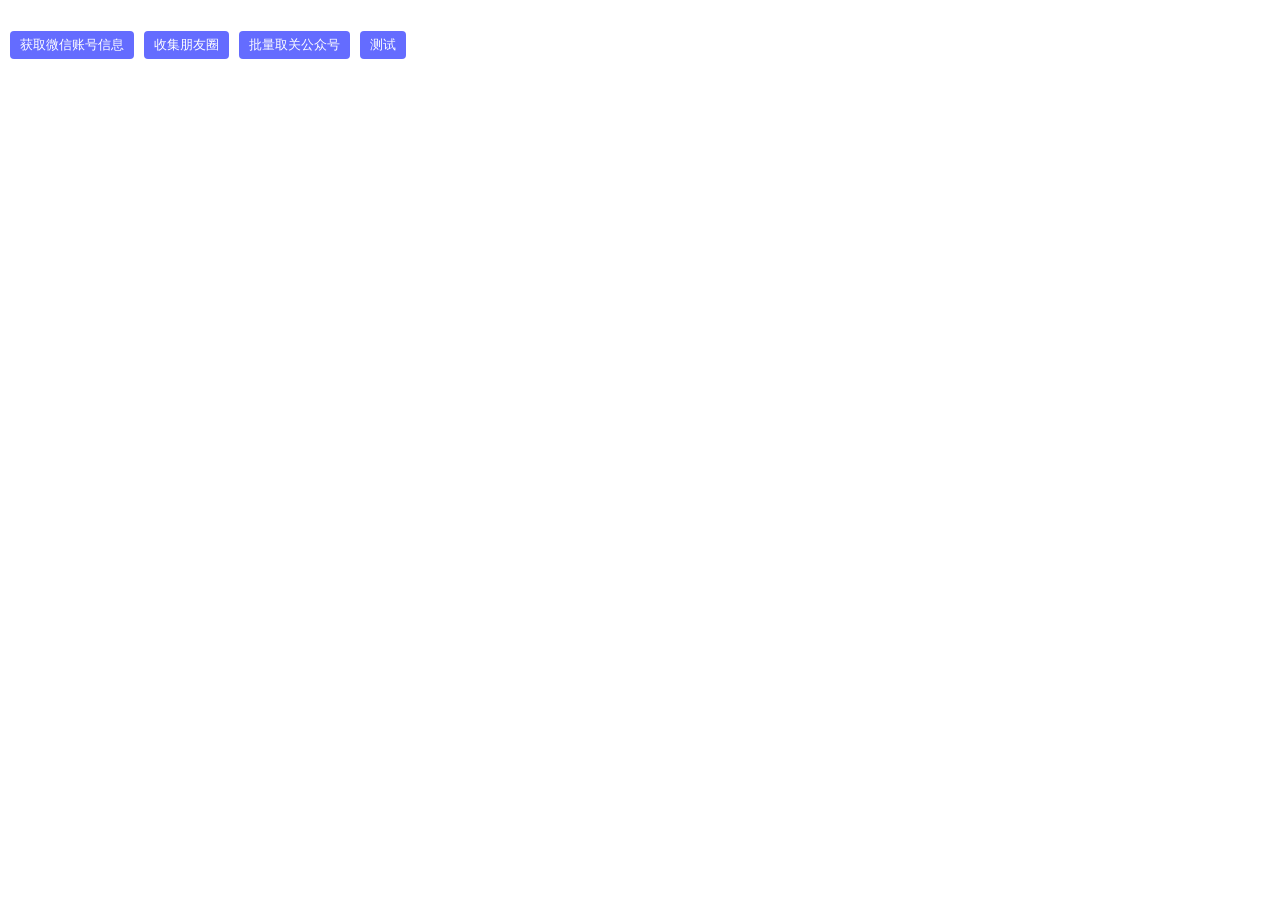
<file: app/src/main/assets/assistsx-simple/index.html>
<!doctype html>
<html lang="en">
  <head>
    <meta charset="UTF-8" />
    <link rel="icon" type="image/svg+xml" href="./vite.svg" />
    <meta name="viewport" content="width=device-width, initial-scale=1.0" />
    <title>Vite + Vue</title>
    <script type="module" crossorigin src="./assets/index-DXxGADv3.js"></script>
    <link rel="stylesheet" crossorigin href="./assets/index-w93rm0as.css">
  </head>
  <body>
    <div id="app"></div>
  </body>
</html>
</file>
<file: app/src/main/assets/assistsx-simple/assets/index-w93rm0as.css>
@charset "UTF-8";:root{--el-color-white:#ffffff;--el-color-black:#000000;--el-color-primary-rgb:64,158,255;--el-color-success-rgb:103,194,58;--el-color-warning-rgb:230,162,60;--el-color-danger-rgb:245,108,108;--el-color-error-rgb:245,108,108;--el-color-info-rgb:144,147,153;--el-font-size-extra-large:20px;--el-font-size-large:18px;--el-font-size-medium:16px;--el-font-size-base:14px;--el-font-size-small:13px;--el-font-size-extra-small:12px;--el-font-family:"Helvetica Neue",Helvetica,"PingFang SC","Hiragino Sans GB","Microsoft YaHei","微软雅黑",Arial,sans-serif;--el-font-weight-primary:500;--el-font-line-height-primary:24px;--el-index-normal:1;--el-index-top:1000;--el-index-popper:2000;--el-border-radius-base:4px;--el-border-radius-small:2px;--el-border-radius-round:20px;--el-border-radius-circle:100%;--el-transition-duration:.3s;--el-transition-duration-fast:.2s;--el-transition-function-ease-in-out-bezier:cubic-bezier(.645,.045,.355,1);--el-transition-function-fast-bezier:cubic-bezier(.23,1,.32,1);--el-transition-all:all var(--el-transition-duration) var(--el-transition-function-ease-in-out-bezier);--el-transition-fade:opacity var(--el-transition-duration) var(--el-transition-function-fast-bezier);--el-transition-md-fade:transform var(--el-transition-duration) var(--el-transition-function-fast-bezier),opacity var(--el-transition-duration) var(--el-transition-function-fast-bezier);--el-transition-fade-linear:opacity var(--el-transition-duration-fast) linear;--el-transition-border:border-color var(--el-transition-duration-fast) var(--el-transition-function-ease-in-out-bezier);--el-transition-box-shadow:box-shadow var(--el-transition-duration-fast) var(--el-transition-function-ease-in-out-bezier);--el-transition-color:color var(--el-transition-duration-fast) var(--el-transition-function-ease-in-out-bezier);--el-component-size-large:40px;--el-component-size:32px;--el-component-size-small:24px;color-scheme:light;--el-color-primary:#409eff;--el-color-primary-light-3:rgb(121.3,187.1,255);--el-color-primary-light-5:rgb(159.5,206.5,255);--el-color-primary-light-7:rgb(197.7,225.9,255);--el-color-primary-light-8:rgb(216.8,235.6,255);--el-color-primary-light-9:rgb(235.9,245.3,255);--el-color-primary-dark-2:rgb(51.2,126.4,204);--el-color-success:#67c23a;--el-color-success-light-3:rgb(148.6,212.3,117.1);--el-color-success-light-5:rgb(179,224.5,156.5);--el-color-success-light-7:rgb(209.4,236.7,195.9);--el-color-success-light-8:rgb(224.6,242.8,215.6);--el-color-success-light-9:rgb(239.8,248.9,235.3);--el-color-success-dark-2:rgb(82.4,155.2,46.4);--el-color-warning:#e6a23c;--el-color-warning-light-3:rgb(237.5,189.9,118.5);--el-color-warning-light-5:rgb(242.5,208.5,157.5);--el-color-warning-light-7:rgb(247.5,227.1,196.5);--el-color-warning-light-8:rgb(250,236.4,216);--el-color-warning-light-9:rgb(252.5,245.7,235.5);--el-color-warning-dark-2:rgb(184,129.6,48);--el-color-danger:#f56c6c;--el-color-danger-light-3:rgb(248,152.1,152.1);--el-color-danger-light-5:rgb(250,181.5,181.5);--el-color-danger-light-7:rgb(252,210.9,210.9);--el-color-danger-light-8:rgb(253,225.6,225.6);--el-color-danger-light-9:rgb(254,240.3,240.3);--el-color-danger-dark-2:rgb(196,86.4,86.4);--el-color-error:#f56c6c;--el-color-error-light-3:rgb(248,152.1,152.1);--el-color-error-light-5:rgb(250,181.5,181.5);--el-color-error-light-7:rgb(252,210.9,210.9);--el-color-error-light-8:rgb(253,225.6,225.6);--el-color-error-light-9:rgb(254,240.3,240.3);--el-color-error-dark-2:rgb(196,86.4,86.4);--el-color-info:#909399;--el-color-info-light-3:rgb(177.3,179.4,183.6);--el-color-info-light-5:rgb(199.5,201,204);--el-color-info-light-7:rgb(221.7,222.6,224.4);--el-color-info-light-8:rgb(232.8,233.4,234.6);--el-color-info-light-9:rgb(243.9,244.2,244.8);--el-color-info-dark-2:rgb(115.2,117.6,122.4);--el-bg-color:#ffffff;--el-bg-color-page:#f2f3f5;--el-bg-color-overlay:#ffffff;--el-text-color-primary:#303133;--el-text-color-regular:#606266;--el-text-color-secondary:#909399;--el-text-color-placeholder:#a8abb2;--el-text-color-disabled:#c0c4cc;--el-border-color:#dcdfe6;--el-border-color-light:#e4e7ed;--el-border-color-lighter:#ebeef5;--el-border-color-extra-light:#f2f6fc;--el-border-color-dark:#d4d7de;--el-border-color-darker:#cdd0d6;--el-fill-color:#f0f2f5;--el-fill-color-light:#f5f7fa;--el-fill-color-lighter:#fafafa;--el-fill-color-extra-light:#fafcff;--el-fill-color-dark:#ebedf0;--el-fill-color-darker:#e6e8eb;--el-fill-color-blank:#ffffff;--el-box-shadow:0px 12px 32px 4px rgba(0,0,0,.04),0px 8px 20px rgba(0,0,0,.08);--el-box-shadow-light:0px 0px 12px rgba(0,0,0,.12);--el-box-shadow-lighter:0px 0px 6px rgba(0,0,0,.12);--el-box-shadow-dark:0px 16px 48px 16px rgba(0,0,0,.08),0px 12px 32px rgba(0,0,0,.12),0px 8px 16px -8px rgba(0,0,0,.16);--el-disabled-bg-color:var(--el-fill-color-light);--el-disabled-text-color:var(--el-text-color-placeholder);--el-disabled-border-color:var(--el-border-color-light);--el-overlay-color:rgba(0,0,0,.8);--el-overlay-color-light:rgba(0,0,0,.7);--el-overlay-color-lighter:rgba(0,0,0,.5);--el-mask-color:rgba(255,255,255,.9);--el-mask-color-extra-light:rgba(255,255,255,.3);--el-border-width:1px;--el-border-style:solid;--el-border-color-hover:var(--el-text-color-disabled);--el-border:var(--el-border-width) var(--el-border-style) var(--el-border-color);--el-svg-monochrome-grey:var(--el-border-color)}.fade-in-linear-enter-active,.fade-in-linear-leave-active{transition:var(--el-transition-fade-linear)}.fade-in-linear-enter-from,.fade-in-linear-leave-to{opacity:0}.el-fade-in-linear-enter-active,.el-fade-in-linear-leave-active{transition:var(--el-transition-fade-linear)}.el-fade-in-linear-enter-from,.el-fade-in-linear-leave-to{opacity:0}.el-fade-in-enter-active,.el-fade-in-leave-active{transition:all var(--el-transition-duration) cubic-bezier(.55,0,.1,1)}.el-fade-in-enter-from,.el-fade-in-leave-active{opacity:0}.el-zoom-in-center-enter-active,.el-zoom-in-center-leave-active{transition:all var(--el-transition-duration) cubic-bezier(.55,0,.1,1)}.el-zoom-in-center-enter-from,.el-zoom-in-center-leave-active{opacity:0;transform:scaleX(0)}.el-zoom-in-top-enter-active,.el-zoom-in-top-leave-active{opacity:1;transform:scaleY(1);transform-origin:center top;transition:var(--el-transition-md-fade)}.el-zoom-in-top-enter-active[data-popper-placement^=top],.el-zoom-in-top-leave-active[data-popper-placement^=top]{transform-origin:center bottom}.el-zoom-in-top-enter-from,.el-zoom-in-top-leave-active{opacity:0;transform:scaleY(0)}.el-zoom-in-bottom-enter-active,.el-zoom-in-bottom-leave-active{opacity:1;transform:scaleY(1);transform-origin:center bottom;transition:var(--el-transition-md-fade)}.el-zoom-in-bottom-enter-from,.el-zoom-in-bottom-leave-active{opacity:0;transform:scaleY(0)}.el-zoom-in-left-enter-active,.el-zoom-in-left-leave-active{opacity:1;transform:scale(1);transform-origin:top left;transition:var(--el-transition-md-fade)}.el-zoom-in-left-enter-from,.el-zoom-in-left-leave-active{opacity:0;transform:scale(.45)}.collapse-transition{transition:var(--el-transition-duration) height ease-in-out,var(--el-transition-duration) padding-top ease-in-out,var(--el-transition-duration) padding-bottom ease-in-out}.el-collapse-transition-enter-active,.el-collapse-transition-leave-active{transition:var(--el-transition-duration) max-height ease-in-out,var(--el-transition-duration) padding-top ease-in-out,var(--el-transition-duration) padding-bottom ease-in-out}.horizontal-collapse-transition{transition:var(--el-transition-duration) width ease-in-out,var(--el-transition-duration) padding-left ease-in-out,var(--el-transition-duration) padding-right ease-in-out}.el-list-enter-active,.el-list-leave-active{transition:all 1s}.el-list-enter-from,.el-list-leave-to{opacity:0;transform:translateY(-30px)}.el-list-leave-active{position:absolute!important}.el-opacity-transition{transition:opacity var(--el-transition-duration) cubic-bezier(.55,0,.1,1)}.el-icon-loading{animation:rotating 2s linear infinite}.el-icon--right{margin-left:5px}.el-icon--left{margin-right:5px}@keyframes rotating{0%{transform:rotate(0)}to{transform:rotate(1turn)}}.el-icon{--color:inherit;align-items:center;display:inline-flex;height:1em;justify-content:center;line-height:1em;position:relative;width:1em;fill:currentColor;color:var(--color);font-size:inherit}.el-icon.is-loading{animation:rotating 2s linear infinite}.el-icon svg{height:1em;width:1em}.el-affix--fixed{position:fixed}.el-alert{--el-alert-padding:8px 16px;--el-alert-border-radius-base:var(--el-border-radius-base);--el-alert-title-font-size:14px;--el-alert-title-with-description-font-size:16px;--el-alert-description-font-size:14px;--el-alert-close-font-size:16px;--el-alert-close-customed-font-size:14px;--el-alert-icon-size:16px;--el-alert-icon-large-size:28px;align-items:center;background-color:var(--el-color-white);border-radius:var(--el-alert-border-radius-base);box-sizing:border-box;display:flex;margin:0;opacity:1;overflow:hidden;padding:var(--el-alert-padding);position:relative;transition:opacity var(--el-transition-duration-fast);width:100%}.el-alert.is-light .el-alert__close-btn{color:var(--el-text-color-placeholder)}.el-alert.is-dark .el-alert__close-btn,.el-alert.is-dark .el-alert__description{color:var(--el-color-white)}.el-alert.is-center{justify-content:center}.el-alert--success{--el-alert-bg-color:var(--el-color-success-light-9)}.el-alert--success.is-light{background-color:var(--el-alert-bg-color)}.el-alert--success.is-light,.el-alert--success.is-light .el-alert__description{color:var(--el-color-success)}.el-alert--success.is-dark{background-color:var(--el-color-success);color:var(--el-color-white)}.el-alert--info{--el-alert-bg-color:var(--el-color-info-light-9)}.el-alert--info.is-light{background-color:var(--el-alert-bg-color)}.el-alert--info.is-light,.el-alert--info.is-light .el-alert__description{color:var(--el-color-info)}.el-alert--info.is-dark{background-color:var(--el-color-info);color:var(--el-color-white)}.el-alert--warning{--el-alert-bg-color:var(--el-color-warning-light-9)}.el-alert--warning.is-light{background-color:var(--el-alert-bg-color)}.el-alert--warning.is-light,.el-alert--warning.is-light .el-alert__description{color:var(--el-color-warning)}.el-alert--warning.is-dark{background-color:var(--el-color-warning);color:var(--el-color-white)}.el-alert--error{--el-alert-bg-color:var(--el-color-error-light-9)}.el-alert--error.is-light{background-color:var(--el-alert-bg-color)}.el-alert--error.is-light,.el-alert--error.is-light .el-alert__description{color:var(--el-color-error)}.el-alert--error.is-dark{background-color:var(--el-color-error);color:var(--el-color-white)}.el-alert__content{display:flex;flex-direction:column;gap:4px}.el-alert .el-alert__icon{font-size:var(--el-alert-icon-size);margin-right:8px;width:var(--el-alert-icon-size)}.el-alert .el-alert__icon.is-big{font-size:var(--el-alert-icon-large-size);margin-right:12px;width:var(--el-alert-icon-large-size)}.el-alert__title{font-size:var(--el-alert-title-font-size);line-height:24px}.el-alert__title.with-description{font-size:var(--el-alert-title-with-description-font-size)}.el-alert .el-alert__description{font-size:var(--el-alert-description-font-size);margin:0}.el-alert .el-alert__close-btn{cursor:pointer;font-size:var(--el-alert-close-font-size);opacity:1;position:absolute;right:16px;top:12px}.el-alert .el-alert__close-btn.is-customed{font-size:var(--el-alert-close-customed-font-size);font-style:normal;line-height:24px;top:8px}.el-alert-fade-enter-from,.el-alert-fade-leave-active{opacity:0}.el-aside{box-sizing:border-box;flex-shrink:0;overflow:auto;width:var(--el-aside-width,300px)}.el-autocomplete{--el-input-text-color:var(--el-text-color-regular);--el-input-border:var(--el-border);--el-input-hover-border:var(--el-border-color-hover);--el-input-focus-border:var(--el-color-primary);--el-input-transparent-border:0 0 0 1px transparent inset;--el-input-border-color:var(--el-border-color);--el-input-border-radius:var(--el-border-radius-base);--el-input-bg-color:var(--el-fill-color-blank);--el-input-icon-color:var(--el-text-color-placeholder);--el-input-placeholder-color:var(--el-text-color-placeholder);--el-input-hover-border-color:var(--el-border-color-hover);--el-input-clear-hover-color:var(--el-text-color-secondary);--el-input-focus-border-color:var(--el-color-primary);--el-input-width:100%;display:inline-block;position:relative;width:var(--el-input-width)}.el-autocomplete__popper.el-popper{background:var(--el-bg-color-overlay);box-shadow:var(--el-box-shadow-light)}.el-autocomplete__popper.el-popper,.el-autocomplete__popper.el-popper .el-popper__arrow:before{border:1px solid var(--el-border-color-light)}.el-autocomplete__popper.el-popper[data-popper-placement^=top] .el-popper__arrow:before{border-left-color:transparent;border-top-color:transparent}.el-autocomplete__popper.el-popper[data-popper-placement^=bottom] .el-popper__arrow:before{border-bottom-color:transparent;border-right-color:transparent}.el-autocomplete__popper.el-popper[data-popper-placement^=left] .el-popper__arrow:before{border-bottom-color:transparent;border-left-color:transparent}.el-autocomplete__popper.el-popper[data-popper-placement^=right] .el-popper__arrow:before{border-right-color:transparent;border-top-color:transparent}.el-autocomplete-suggestion{border-radius:var(--el-border-radius-base);box-sizing:border-box}.el-autocomplete-suggestion__wrap{box-sizing:border-box;max-height:280px;padding:10px 0}.el-autocomplete-suggestion__list{margin:0;padding:0}.el-autocomplete-suggestion li{color:var(--el-text-color-regular);cursor:pointer;font-size:var(--el-font-size-base);line-height:34px;list-style:none;margin:0;overflow:hidden;padding:0 20px;text-align:left;text-overflow:ellipsis;white-space:nowrap}.el-autocomplete-suggestion li.highlighted,.el-autocomplete-suggestion li:hover{background-color:var(--el-fill-color-light)}.el-autocomplete-suggestion li.divider{border-top:1px solid var(--el-color-black);margin-top:6px}.el-autocomplete-suggestion li.divider:last-child{margin-bottom:-6px}.el-autocomplete-suggestion.is-loading li{color:var(--el-text-color-secondary);font-size:20px;height:100px;line-height:100px;text-align:center}.el-autocomplete-suggestion.is-loading li:after{content:"";display:inline-block;height:100%;vertical-align:middle}.el-autocomplete-suggestion.is-loading li:hover{background-color:var(--el-bg-color-overlay)}.el-autocomplete-suggestion.is-loading .el-icon-loading{vertical-align:middle}.el-avatar{--el-avatar-text-color:var(--el-color-white);--el-avatar-bg-color:var(--el-text-color-disabled);--el-avatar-text-size:14px;--el-avatar-icon-size:18px;--el-avatar-border-radius:var(--el-border-radius-base);--el-avatar-size-large:56px;--el-avatar-size-small:24px;--el-avatar-size:40px;align-items:center;background:var(--el-avatar-bg-color);box-sizing:border-box;color:var(--el-avatar-text-color);display:inline-flex;font-size:var(--el-avatar-text-size);height:var(--el-avatar-size);justify-content:center;outline:none;overflow:hidden;text-align:center;width:var(--el-avatar-size)}.el-avatar>img{display:block;height:100%;width:100%}.el-avatar--circle{border-radius:50%}.el-avatar--square{border-radius:var(--el-avatar-border-radius)}.el-avatar--icon{font-size:var(--el-avatar-icon-size)}.el-avatar--small{--el-avatar-size:24px}.el-avatar--large{--el-avatar-size:56px}.el-backtop{--el-backtop-bg-color:var(--el-bg-color-overlay);--el-backtop-text-color:var(--el-color-primary);--el-backtop-hover-bg-color:var(--el-border-color-extra-light);align-items:center;background-color:var(--el-backtop-bg-color);border-radius:50%;box-shadow:var(--el-box-shadow-lighter);color:var(--el-backtop-text-color);cursor:pointer;display:flex;font-size:20px;height:40px;justify-content:center;position:fixed;width:40px;z-index:5}.el-backtop:hover{background-color:var(--el-backtop-hover-bg-color)}.el-backtop__icon{font-size:20px}.el-badge{--el-badge-bg-color:var(--el-color-danger);--el-badge-radius:10px;--el-badge-font-size:12px;--el-badge-padding:6px;--el-badge-size:18px;display:inline-block;position:relative;vertical-align:middle;width:-moz-fit-content;width:fit-content}.el-badge__content{align-items:center;background-color:var(--el-badge-bg-color);border:1px solid var(--el-bg-color);border-radius:var(--el-badge-radius);color:var(--el-color-white);display:inline-flex;font-size:var(--el-badge-font-size);height:var(--el-badge-size);justify-content:center;padding:0 var(--el-badge-padding);white-space:nowrap}.el-badge__content.is-fixed{position:absolute;right:calc(1px + var(--el-badge-size)/2);top:0;transform:translateY(-50%) translate(100%);z-index:var(--el-index-normal)}.el-badge__content.is-fixed.is-dot{right:5px}.el-badge__content.is-dot{border-radius:50%;height:8px;padding:0;right:0;width:8px}.el-badge__content.is-hide-zero{display:none}.el-badge__content--primary{background-color:var(--el-color-primary)}.el-badge__content--success{background-color:var(--el-color-success)}.el-badge__content--warning{background-color:var(--el-color-warning)}.el-badge__content--info{background-color:var(--el-color-info)}.el-badge__content--danger{background-color:var(--el-color-danger)}.el-breadcrumb{font-size:14px;line-height:1}.el-breadcrumb:after,.el-breadcrumb:before{content:"";display:table}.el-breadcrumb:after{clear:both}.el-breadcrumb__separator{color:var(--el-text-color-placeholder);font-weight:700;margin:0 9px}.el-breadcrumb__separator.el-icon{font-weight:400;margin:0 6px}.el-breadcrumb__separator.el-icon svg{vertical-align:middle}.el-breadcrumb__item{align-items:center;display:inline-flex;float:left}.el-breadcrumb__inner{color:var(--el-text-color-regular)}.el-breadcrumb__inner a,.el-breadcrumb__inner.is-link{color:var(--el-text-color-primary);font-weight:700;text-decoration:none;transition:var(--el-transition-color)}.el-breadcrumb__inner a:hover,.el-breadcrumb__inner.is-link:hover{color:var(--el-color-primary);cursor:pointer}.el-breadcrumb__item:last-child .el-breadcrumb__inner,.el-breadcrumb__item:last-child .el-breadcrumb__inner a,.el-breadcrumb__item:last-child .el-breadcrumb__inner a:hover,.el-breadcrumb__item:last-child .el-breadcrumb__inner:hover{color:var(--el-text-color-regular);cursor:text;font-weight:400}.el-breadcrumb__item:last-child .el-breadcrumb__separator{display:none}.el-button-group{display:inline-block;vertical-align:middle}.el-button-group:after,.el-button-group:before{content:"";display:table}.el-button-group:after{clear:both}.el-button-group>.el-button{float:left;position:relative}.el-button-group>.el-button+.el-button{margin-left:0}.el-button-group>.el-button:first-child{border-bottom-right-radius:0;border-top-right-radius:0}.el-button-group>.el-button:last-child{border-bottom-left-radius:0;border-top-left-radius:0}.el-button-group>.el-button:first-child:last-child{border-bottom-left-radius:var(--el-border-radius-base);border-bottom-right-radius:var(--el-border-radius-base);border-top-left-radius:var(--el-border-radius-base);border-top-right-radius:var(--el-border-radius-base)}.el-button-group>.el-button:first-child:last-child.is-round{border-radius:var(--el-border-radius-round)}.el-button-group>.el-button:first-child:last-child.is-circle{border-radius:50%}.el-button-group>.el-button:not(:first-child):not(:last-child){border-radius:0}.el-button-group>.el-button:not(:last-child){margin-right:-1px}.el-button-group>.el-button.is-active,.el-button-group>.el-button:active,.el-button-group>.el-button:focus,.el-button-group>.el-button:hover{z-index:1}.el-button-group>.el-dropdown>.el-button{border-bottom-left-radius:0;border-left-color:var(--el-button-divide-border-color);border-top-left-radius:0}.el-button-group .el-button--primary:first-child{border-right-color:var(--el-button-divide-border-color)}.el-button-group .el-button--primary:last-child{border-left-color:var(--el-button-divide-border-color)}.el-button-group .el-button--primary:not(:first-child):not(:last-child){border-left-color:var(--el-button-divide-border-color);border-right-color:var(--el-button-divide-border-color)}.el-button-group .el-button--success:first-child{border-right-color:var(--el-button-divide-border-color)}.el-button-group .el-button--success:last-child{border-left-color:var(--el-button-divide-border-color)}.el-button-group .el-button--success:not(:first-child):not(:last-child){border-left-color:var(--el-button-divide-border-color);border-right-color:var(--el-button-divide-border-color)}.el-button-group .el-button--warning:first-child{border-right-color:var(--el-button-divide-border-color)}.el-button-group .el-button--warning:last-child{border-left-color:var(--el-button-divide-border-color)}.el-button-group .el-button--warning:not(:first-child):not(:last-child){border-left-color:var(--el-button-divide-border-color);border-right-color:var(--el-button-divide-border-color)}.el-button-group .el-button--danger:first-child{border-right-color:var(--el-button-divide-border-color)}.el-button-group .el-button--danger:last-child{border-left-color:var(--el-button-divide-border-color)}.el-button-group .el-button--danger:not(:first-child):not(:last-child){border-left-color:var(--el-button-divide-border-color);border-right-color:var(--el-button-divide-border-color)}.el-button-group .el-button--info:first-child{border-right-color:var(--el-button-divide-border-color)}.el-button-group .el-button--info:last-child{border-left-color:var(--el-button-divide-border-color)}.el-button-group .el-button--info:not(:first-child):not(:last-child){border-left-color:var(--el-button-divide-border-color);border-right-color:var(--el-button-divide-border-color)}.el-button{--el-button-font-weight:var(--el-font-weight-primary);--el-button-border-color:var(--el-border-color);--el-button-bg-color:var(--el-fill-color-blank);--el-button-text-color:var(--el-text-color-regular);--el-button-disabled-text-color:var(--el-disabled-text-color);--el-button-disabled-bg-color:var(--el-fill-color-blank);--el-button-disabled-border-color:var(--el-border-color-light);--el-button-divide-border-color:rgba(255,255,255,.5);--el-button-hover-text-color:var(--el-color-primary);--el-button-hover-bg-color:var(--el-color-primary-light-9);--el-button-hover-border-color:var(--el-color-primary-light-7);--el-button-active-text-color:var(--el-button-hover-text-color);--el-button-active-border-color:var(--el-color-primary);--el-button-active-bg-color:var(--el-button-hover-bg-color);--el-button-outline-color:var(--el-color-primary-light-5);--el-button-hover-link-text-color:var(--el-text-color-secondary);--el-button-active-color:var(--el-text-color-primary);align-items:center;-webkit-appearance:none;background-color:var(--el-button-bg-color);border:var(--el-border);border-color:var(--el-button-border-color);box-sizing:border-box;color:var(--el-button-text-color);cursor:pointer;display:inline-flex;font-weight:var(--el-button-font-weight);height:32px;justify-content:center;line-height:1;outline:none;text-align:center;transition:.1s;-webkit-user-select:none;-moz-user-select:none;user-select:none;vertical-align:middle;white-space:nowrap}.el-button:hover{background-color:var(--el-button-hover-bg-color);border-color:var(--el-button-hover-border-color);color:var(--el-button-hover-text-color);outline:none}.el-button:active{background-color:var(--el-button-active-bg-color);border-color:var(--el-button-active-border-color);color:var(--el-button-active-text-color);outline:none}.el-button:focus-visible{outline:2px solid var(--el-button-outline-color);outline-offset:1px;transition:outline-offset 0s,outline 0s}.el-button>span{align-items:center;display:inline-flex}.el-button+.el-button{margin-left:12px}.el-button{border-radius:var(--el-border-radius-base);font-size:var(--el-font-size-base)}.el-button,.el-button.is-round{padding:8px 15px}.el-button::-moz-focus-inner{border:0}.el-button [class*=el-icon]+span{margin-left:6px}.el-button [class*=el-icon] svg{vertical-align:bottom}.el-button.is-plain{--el-button-hover-text-color:var(--el-color-primary);--el-button-hover-bg-color:var(--el-fill-color-blank);--el-button-hover-border-color:var(--el-color-primary)}.el-button.is-active{background-color:var(--el-button-active-bg-color);border-color:var(--el-button-active-border-color);color:var(--el-button-active-text-color);outline:none}.el-button.is-disabled,.el-button.is-disabled:hover{background-color:var(--el-button-disabled-bg-color);background-image:none;border-color:var(--el-button-disabled-border-color);color:var(--el-button-disabled-text-color);cursor:not-allowed}.el-button.is-loading{pointer-events:none;position:relative}.el-button.is-loading:before{background-color:var(--el-mask-color-extra-light);border-radius:inherit;bottom:-1px;content:"";left:-1px;pointer-events:none;position:absolute;right:-1px;top:-1px;z-index:1}.el-button.is-round{border-radius:var(--el-border-radius-round)}.el-button.is-circle{border-radius:50%;padding:8px;width:32px}.el-button.is-text{background-color:transparent;border:0 solid transparent;color:var(--el-button-text-color)}.el-button.is-text.is-disabled{background-color:transparent!important;color:var(--el-button-disabled-text-color)}.el-button.is-text:not(.is-disabled):hover{background-color:var(--el-fill-color-light)}.el-button.is-text:not(.is-disabled):focus-visible{outline:2px solid var(--el-button-outline-color);outline-offset:1px;transition:outline-offset 0s,outline 0s}.el-button.is-text:not(.is-disabled):active{background-color:var(--el-fill-color)}.el-button.is-text:not(.is-disabled).is-has-bg{background-color:var(--el-fill-color-light)}.el-button.is-text:not(.is-disabled).is-has-bg:hover{background-color:var(--el-fill-color)}.el-button.is-text:not(.is-disabled).is-has-bg:active{background-color:var(--el-fill-color-dark)}.el-button__text--expand{letter-spacing:.3em;margin-right:-.3em}.el-button.is-link{background:transparent;border-color:transparent;color:var(--el-button-text-color);height:auto;padding:2px}.el-button.is-link:hover{color:var(--el-button-hover-link-text-color)}.el-button.is-link.is-disabled{background-color:transparent!important;border-color:transparent!important;color:var(--el-button-disabled-text-color)}.el-button.is-link:not(.is-disabled):active,.el-button.is-link:not(.is-disabled):hover{background-color:transparent;border-color:transparent}.el-button.is-link:not(.is-disabled):active{color:var(--el-button-active-color)}.el-button--text{background:transparent;border-color:transparent;color:var(--el-color-primary);padding-left:0;padding-right:0}.el-button--text.is-disabled{background-color:transparent!important;border-color:transparent!important;color:var(--el-button-disabled-text-color)}.el-button--text:not(.is-disabled):hover{background-color:transparent;border-color:transparent;color:var(--el-color-primary-light-3)}.el-button--text:not(.is-disabled):active{background-color:transparent;border-color:transparent;color:var(--el-color-primary-dark-2)}.el-button__link--expand{letter-spacing:.3em;margin-right:-.3em}.el-button--primary{--el-button-text-color:var(--el-color-white);--el-button-bg-color:var(--el-color-primary);--el-button-border-color:var(--el-color-primary);--el-button-outline-color:var(--el-color-primary-light-5);--el-button-active-color:var(--el-color-primary-dark-2);--el-button-hover-text-color:var(--el-color-white);--el-button-hover-link-text-color:var(--el-color-primary-light-5);--el-button-hover-bg-color:var(--el-color-primary-light-3);--el-button-hover-border-color:var(--el-color-primary-light-3);--el-button-active-bg-color:var(--el-color-primary-dark-2);--el-button-active-border-color:var(--el-color-primary-dark-2);--el-button-disabled-text-color:var(--el-color-white);--el-button-disabled-bg-color:var(--el-color-primary-light-5);--el-button-disabled-border-color:var(--el-color-primary-light-5)}.el-button--primary.is-link,.el-button--primary.is-plain,.el-button--primary.is-text{--el-button-text-color:var(--el-color-primary);--el-button-bg-color:var(--el-color-primary-light-9);--el-button-border-color:var(--el-color-primary-light-5);--el-button-hover-text-color:var(--el-color-white);--el-button-hover-bg-color:var(--el-color-primary);--el-button-hover-border-color:var(--el-color-primary);--el-button-active-text-color:var(--el-color-white)}.el-button--primary.is-link.is-disabled,.el-button--primary.is-link.is-disabled:active,.el-button--primary.is-link.is-disabled:focus,.el-button--primary.is-link.is-disabled:hover,.el-button--primary.is-plain.is-disabled,.el-button--primary.is-plain.is-disabled:active,.el-button--primary.is-plain.is-disabled:focus,.el-button--primary.is-plain.is-disabled:hover,.el-button--primary.is-text.is-disabled,.el-button--primary.is-text.is-disabled:active,.el-button--primary.is-text.is-disabled:focus,.el-button--primary.is-text.is-disabled:hover{background-color:var(--el-color-primary-light-9);border-color:var(--el-color-primary-light-8);color:var(--el-color-primary-light-5)}.el-button--success{--el-button-text-color:var(--el-color-white);--el-button-bg-color:var(--el-color-success);--el-button-border-color:var(--el-color-success);--el-button-outline-color:var(--el-color-success-light-5);--el-button-active-color:var(--el-color-success-dark-2);--el-button-hover-text-color:var(--el-color-white);--el-button-hover-link-text-color:var(--el-color-success-light-5);--el-button-hover-bg-color:var(--el-color-success-light-3);--el-button-hover-border-color:var(--el-color-success-light-3);--el-button-active-bg-color:var(--el-color-success-dark-2);--el-button-active-border-color:var(--el-color-success-dark-2);--el-button-disabled-text-color:var(--el-color-white);--el-button-disabled-bg-color:var(--el-color-success-light-5);--el-button-disabled-border-color:var(--el-color-success-light-5)}.el-button--success.is-link,.el-button--success.is-plain,.el-button--success.is-text{--el-button-text-color:var(--el-color-success);--el-button-bg-color:var(--el-color-success-light-9);--el-button-border-color:var(--el-color-success-light-5);--el-button-hover-text-color:var(--el-color-white);--el-button-hover-bg-color:var(--el-color-success);--el-button-hover-border-color:var(--el-color-success);--el-button-active-text-color:var(--el-color-white)}.el-button--success.is-link.is-disabled,.el-button--success.is-link.is-disabled:active,.el-button--success.is-link.is-disabled:focus,.el-button--success.is-link.is-disabled:hover,.el-button--success.is-plain.is-disabled,.el-button--success.is-plain.is-disabled:active,.el-button--success.is-plain.is-disabled:focus,.el-button--success.is-plain.is-disabled:hover,.el-button--success.is-text.is-disabled,.el-button--success.is-text.is-disabled:active,.el-button--success.is-text.is-disabled:focus,.el-button--success.is-text.is-disabled:hover{background-color:var(--el-color-success-light-9);border-color:var(--el-color-success-light-8);color:var(--el-color-success-light-5)}.el-button--warning{--el-button-text-color:var(--el-color-white);--el-button-bg-color:var(--el-color-warning);--el-button-border-color:var(--el-color-warning);--el-button-outline-color:var(--el-color-warning-light-5);--el-button-active-color:var(--el-color-warning-dark-2);--el-button-hover-text-color:var(--el-color-white);--el-button-hover-link-text-color:var(--el-color-warning-light-5);--el-button-hover-bg-color:var(--el-color-warning-light-3);--el-button-hover-border-color:var(--el-color-warning-light-3);--el-button-active-bg-color:var(--el-color-warning-dark-2);--el-button-active-border-color:var(--el-color-warning-dark-2);--el-button-disabled-text-color:var(--el-color-white);--el-button-disabled-bg-color:var(--el-color-warning-light-5);--el-button-disabled-border-color:var(--el-color-warning-light-5)}.el-button--warning.is-link,.el-button--warning.is-plain,.el-button--warning.is-text{--el-button-text-color:var(--el-color-warning);--el-button-bg-color:var(--el-color-warning-light-9);--el-button-border-color:var(--el-color-warning-light-5);--el-button-hover-text-color:var(--el-color-white);--el-button-hover-bg-color:var(--el-color-warning);--el-button-hover-border-color:var(--el-color-warning);--el-button-active-text-color:var(--el-color-white)}.el-button--warning.is-link.is-disabled,.el-button--warning.is-link.is-disabled:active,.el-button--warning.is-link.is-disabled:focus,.el-button--warning.is-link.is-disabled:hover,.el-button--warning.is-plain.is-disabled,.el-button--warning.is-plain.is-disabled:active,.el-button--warning.is-plain.is-disabled:focus,.el-button--warning.is-plain.is-disabled:hover,.el-button--warning.is-text.is-disabled,.el-button--warning.is-text.is-disabled:active,.el-button--warning.is-text.is-disabled:focus,.el-button--warning.is-text.is-disabled:hover{background-color:var(--el-color-warning-light-9);border-color:var(--el-color-warning-light-8);color:var(--el-color-warning-light-5)}.el-button--danger{--el-button-text-color:var(--el-color-white);--el-button-bg-color:var(--el-color-danger);--el-button-border-color:var(--el-color-danger);--el-button-outline-color:var(--el-color-danger-light-5);--el-button-active-color:var(--el-color-danger-dark-2);--el-button-hover-text-color:var(--el-color-white);--el-button-hover-link-text-color:var(--el-color-danger-light-5);--el-button-hover-bg-color:var(--el-color-danger-light-3);--el-button-hover-border-color:var(--el-color-danger-light-3);--el-button-active-bg-color:var(--el-color-danger-dark-2);--el-button-active-border-color:var(--el-color-danger-dark-2);--el-button-disabled-text-color:var(--el-color-white);--el-button-disabled-bg-color:var(--el-color-danger-light-5);--el-button-disabled-border-color:var(--el-color-danger-light-5)}.el-button--danger.is-link,.el-button--danger.is-plain,.el-button--danger.is-text{--el-button-text-color:var(--el-color-danger);--el-button-bg-color:var(--el-color-danger-light-9);--el-button-border-color:var(--el-color-danger-light-5);--el-button-hover-text-color:var(--el-color-white);--el-button-hover-bg-color:var(--el-color-danger);--el-button-hover-border-color:var(--el-color-danger);--el-button-active-text-color:var(--el-color-white)}.el-button--danger.is-link.is-disabled,.el-button--danger.is-link.is-disabled:active,.el-button--danger.is-link.is-disabled:focus,.el-button--danger.is-link.is-disabled:hover,.el-button--danger.is-plain.is-disabled,.el-button--danger.is-plain.is-disabled:active,.el-button--danger.is-plain.is-disabled:focus,.el-button--danger.is-plain.is-disabled:hover,.el-button--danger.is-text.is-disabled,.el-button--danger.is-text.is-disabled:active,.el-button--danger.is-text.is-disabled:focus,.el-button--danger.is-text.is-disabled:hover{background-color:var(--el-color-danger-light-9);border-color:var(--el-color-danger-light-8);color:var(--el-color-danger-light-5)}.el-button--info{--el-button-text-color:var(--el-color-white);--el-button-bg-color:var(--el-color-info);--el-button-border-color:var(--el-color-info);--el-button-outline-color:var(--el-color-info-light-5);--el-button-active-color:var(--el-color-info-dark-2);--el-button-hover-text-color:var(--el-color-white);--el-button-hover-link-text-color:var(--el-color-info-light-5);--el-button-hover-bg-color:var(--el-color-info-light-3);--el-button-hover-border-color:var(--el-color-info-light-3);--el-button-active-bg-color:var(--el-color-info-dark-2);--el-button-active-border-color:var(--el-color-info-dark-2);--el-button-disabled-text-color:var(--el-color-white);--el-button-disabled-bg-color:var(--el-color-info-light-5);--el-button-disabled-border-color:var(--el-color-info-light-5)}.el-button--info.is-link,.el-button--info.is-plain,.el-button--info.is-text{--el-button-text-color:var(--el-color-info);--el-button-bg-color:var(--el-color-info-light-9);--el-button-border-color:var(--el-color-info-light-5);--el-button-hover-text-color:var(--el-color-white);--el-button-hover-bg-color:var(--el-color-info);--el-button-hover-border-color:var(--el-color-info);--el-button-active-text-color:var(--el-color-white)}.el-button--info.is-link.is-disabled,.el-button--info.is-link.is-disabled:active,.el-button--info.is-link.is-disabled:focus,.el-button--info.is-link.is-disabled:hover,.el-button--info.is-plain.is-disabled,.el-button--info.is-plain.is-disabled:active,.el-button--info.is-plain.is-disabled:focus,.el-button--info.is-plain.is-disabled:hover,.el-button--info.is-text.is-disabled,.el-button--info.is-text.is-disabled:active,.el-button--info.is-text.is-disabled:focus,.el-button--info.is-text.is-disabled:hover{background-color:var(--el-color-info-light-9);border-color:var(--el-color-info-light-8);color:var(--el-color-info-light-5)}.el-button--large{--el-button-size:40px;height:var(--el-button-size)}.el-button--large [class*=el-icon]+span{margin-left:8px}.el-button--large{border-radius:var(--el-border-radius-base);font-size:var(--el-font-size-base);padding:12px 19px}.el-button--large.is-round{padding:12px 19px}.el-button--large.is-circle{padding:12px;width:var(--el-button-size)}.el-button--small{--el-button-size:24px;height:var(--el-button-size)}.el-button--small [class*=el-icon]+span{margin-left:4px}.el-button--small{border-radius:calc(var(--el-border-radius-base) - 1px);font-size:12px;padding:5px 11px}.el-button--small.is-round{padding:5px 11px}.el-button--small.is-circle{padding:5px;width:var(--el-button-size)}.el-calendar{--el-calendar-border:var(--el-table-border,1px solid var(--el-border-color-lighter));--el-calendar-header-border-bottom:var(--el-calendar-border);--el-calendar-selected-bg-color:var(--el-color-primary-light-9);--el-calendar-cell-width:85px;background-color:var(--el-fill-color-blank)}.el-calendar__header{border-bottom:var(--el-calendar-header-border-bottom);display:flex;justify-content:space-between;padding:12px 20px}.el-calendar__title{align-self:center;color:var(--el-text-color)}.el-calendar__body{padding:12px 20px 35px}.el-calendar-table{table-layout:fixed;width:100%}.el-calendar-table thead th{color:var(--el-text-color-regular);font-weight:400;padding:12px 0}.el-calendar-table:not(.is-range) td.next,.el-calendar-table:not(.is-range) td.prev{color:var(--el-text-color-placeholder)}.el-calendar-table td{border-bottom:var(--el-calendar-border);border-right:var(--el-calendar-border);transition:background-color var(--el-transition-duration-fast) ease;vertical-align:top}.el-calendar-table td.is-selected{background-color:var(--el-calendar-selected-bg-color)}.el-calendar-table td.is-today{color:var(--el-color-primary)}.el-calendar-table tr:first-child td{border-top:var(--el-calendar-border)}.el-calendar-table tr td:first-child{border-left:var(--el-calendar-border)}.el-calendar-table tr.el-calendar-table__row--hide-border td{border-top:none}.el-calendar-table .el-calendar-day{box-sizing:border-box;height:var(--el-calendar-cell-width);padding:8px}.el-calendar-table .el-calendar-day:hover{background-color:var(--el-calendar-selected-bg-color);cursor:pointer}.el-card{--el-card-border-color:var(--el-border-color-light);--el-card-border-radius:4px;--el-card-padding:20px;--el-card-bg-color:var(--el-fill-color-blank);background-color:var(--el-card-bg-color);border:1px solid var(--el-card-border-color);border-radius:var(--el-card-border-radius);color:var(--el-text-color-primary);overflow:hidden;transition:var(--el-transition-duration)}.el-card.is-always-shadow,.el-card.is-hover-shadow:focus,.el-card.is-hover-shadow:hover{box-shadow:var(--el-box-shadow-light)}.el-card__header{border-bottom:1px solid var(--el-card-border-color);box-sizing:border-box;padding:calc(var(--el-card-padding) - 2px) var(--el-card-padding)}.el-card__body{padding:var(--el-card-padding)}.el-card__footer{border-top:1px solid var(--el-card-border-color);box-sizing:border-box;padding:calc(var(--el-card-padding) - 2px) var(--el-card-padding)}.el-carousel__item{display:inline-block;height:100%;left:0;overflow:hidden;position:absolute;top:0;width:100%}.el-carousel__item,.el-carousel__item.is-active{z-index:calc(var(--el-index-normal) - 1)}.el-carousel__item--card,.el-carousel__item.is-animating{transition:transform .4s ease-in-out}.el-carousel__item--card{width:50%}.el-carousel__item--card.is-in-stage{cursor:pointer;z-index:var(--el-index-normal)}.el-carousel__item--card.is-in-stage.is-hover .el-carousel__mask,.el-carousel__item--card.is-in-stage:hover .el-carousel__mask{opacity:.12}.el-carousel__item--card.is-active{z-index:calc(var(--el-index-normal) + 1)}.el-carousel__item--card-vertical{height:50%;width:100%}.el-carousel__mask{background-color:var(--el-color-white);height:100%;left:0;opacity:.24;position:absolute;top:0;transition:var(--el-transition-duration-fast);width:100%}.el-carousel{--el-carousel-arrow-font-size:12px;--el-carousel-arrow-size:36px;--el-carousel-arrow-background:rgba(31,45,61,.11);--el-carousel-arrow-hover-background:rgba(31,45,61,.23);--el-carousel-indicator-width:30px;--el-carousel-indicator-height:2px;--el-carousel-indicator-padding-horizontal:4px;--el-carousel-indicator-padding-vertical:12px;--el-carousel-indicator-out-color:var(--el-border-color-hover);position:relative}.el-carousel--horizontal,.el-carousel--vertical{overflow:hidden}.el-carousel__container{height:300px;position:relative}.el-carousel__arrow{align-items:center;background-color:var(--el-carousel-arrow-background);border:none;border-radius:50%;color:#fff;cursor:pointer;display:inline-flex;font-size:var(--el-carousel-arrow-font-size);height:var(--el-carousel-arrow-size);justify-content:center;margin:0;outline:none;padding:0;position:absolute;text-align:center;top:50%;transform:translateY(-50%);transition:var(--el-transition-duration);width:var(--el-carousel-arrow-size);z-index:10}.el-carousel__arrow--left{left:16px}.el-carousel__arrow--right{right:16px}.el-carousel__arrow:hover{background-color:var(--el-carousel-arrow-hover-background)}.el-carousel__arrow i{cursor:pointer}.el-carousel__indicators{list-style:none;margin:0;padding:0;position:absolute;z-index:calc(var(--el-index-normal) + 1)}.el-carousel__indicators--horizontal{bottom:0;left:50%;transform:translate(-50%)}.el-carousel__indicators--vertical{right:0;top:50%;transform:translateY(-50%)}.el-carousel__indicators--outside{bottom:calc(var(--el-carousel-indicator-height) + var(--el-carousel-indicator-padding-vertical)*2);position:static;text-align:center;transform:none}.el-carousel__indicators--outside .el-carousel__indicator:hover button{opacity:.64}.el-carousel__indicators--outside button{background-color:var(--el-carousel-indicator-out-color);opacity:.24}.el-carousel__indicators--right{right:0}.el-carousel__indicators--labels{left:0;right:0;text-align:center;transform:none}.el-carousel__indicators--labels .el-carousel__button{color:#000;font-size:12px;height:auto;padding:2px 18px;width:auto}.el-carousel__indicators--labels .el-carousel__indicator{padding:6px 4px}.el-carousel__indicator{background-color:transparent;cursor:pointer}.el-carousel__indicator:hover button{opacity:.72}.el-carousel__indicator--horizontal{display:inline-block;padding:var(--el-carousel-indicator-padding-vertical) var(--el-carousel-indicator-padding-horizontal)}.el-carousel__indicator--vertical{padding:var(--el-carousel-indicator-padding-horizontal) var(--el-carousel-indicator-padding-vertical)}.el-carousel__indicator--vertical .el-carousel__button{height:calc(var(--el-carousel-indicator-width)/2);width:var(--el-carousel-indicator-height)}.el-carousel__indicator.is-active button{opacity:1}.el-carousel__button{background-color:#fff;border:none;cursor:pointer;display:block;height:var(--el-carousel-indicator-height);margin:0;opacity:.48;outline:none;padding:0;transition:var(--el-transition-duration);width:var(--el-carousel-indicator-width)}.carousel-arrow-left-enter-from,.carousel-arrow-left-leave-active{opacity:0;transform:translateY(-50%) translate(-10px)}.carousel-arrow-right-enter-from,.carousel-arrow-right-leave-active{opacity:0;transform:translateY(-50%) translate(10px)}.el-transitioning{filter:url(#elCarouselHorizontal)}.el-transitioning-vertical{filter:url(#elCarouselVertical)}.el-cascader-panel{--el-cascader-menu-text-color:var(--el-text-color-regular);--el-cascader-menu-selected-text-color:var(--el-color-primary);--el-cascader-menu-fill:var(--el-bg-color-overlay);--el-cascader-menu-font-size:var(--el-font-size-base);--el-cascader-menu-radius:var(--el-border-radius-base);--el-cascader-menu-border:solid 1px var(--el-border-color-light);--el-cascader-menu-shadow:var(--el-box-shadow-light);--el-cascader-node-background-hover:var(--el-fill-color-light);--el-cascader-node-color-disabled:var(--el-text-color-placeholder);--el-cascader-color-empty:var(--el-text-color-placeholder);--el-cascader-tag-background:var(--el-fill-color);border-radius:var(--el-cascader-menu-radius);display:flex;font-size:var(--el-cascader-menu-font-size)}.el-cascader-panel.is-bordered{border:var(--el-cascader-menu-border);border-radius:var(--el-cascader-menu-radius)}.el-cascader-menu{border-right:var(--el-cascader-menu-border);box-sizing:border-box;color:var(--el-cascader-menu-text-color);min-width:180px}.el-cascader-menu:last-child{border-right:none}.el-cascader-menu:last-child .el-cascader-node{padding-right:20px}.el-cascader-menu__wrap.el-scrollbar__wrap{height:204px}.el-cascader-menu__list{box-sizing:border-box;list-style:none;margin:0;min-height:100%;padding:6px 0;position:relative}.el-cascader-menu__hover-zone{height:100%;left:0;pointer-events:none;position:absolute;top:0;width:100%}.el-cascader-menu__empty-text{align-items:center;color:var(--el-cascader-color-empty);display:flex;left:50%;position:absolute;top:50%;transform:translate(-50%,-50%)}.el-cascader-menu__empty-text .is-loading{margin-right:2px}.el-cascader-node{align-items:center;display:flex;height:34px;line-height:34px;outline:none;padding:0 30px 0 20px;position:relative}.el-cascader-node.is-selectable.in-active-path{color:var(--el-cascader-menu-text-color)}.el-cascader-node.in-active-path,.el-cascader-node.is-active,.el-cascader-node.is-selectable.in-checked-path{color:var(--el-cascader-menu-selected-text-color);font-weight:700}.el-cascader-node:not(.is-disabled){cursor:pointer}.el-cascader-node:not(.is-disabled):focus,.el-cascader-node:not(.is-disabled):hover{background:var(--el-cascader-node-background-hover)}.el-cascader-node.is-disabled{color:var(--el-cascader-node-color-disabled);cursor:not-allowed}.el-cascader-node__prefix{left:10px;position:absolute}.el-cascader-node__postfix{position:absolute;right:10px}.el-cascader-node__label{flex:1;overflow:hidden;padding:0 8px;text-align:left;text-overflow:ellipsis;white-space:nowrap}.el-cascader-node>.el-checkbox,.el-cascader-node>.el-radio{margin-right:0}.el-cascader-node>.el-radio .el-radio__label{padding-left:0}.el-cascader{--el-cascader-menu-text-color:var(--el-text-color-regular);--el-cascader-menu-selected-text-color:var(--el-color-primary);--el-cascader-menu-fill:var(--el-bg-color-overlay);--el-cascader-menu-font-size:var(--el-font-size-base);--el-cascader-menu-radius:var(--el-border-radius-base);--el-cascader-menu-border:solid 1px var(--el-border-color-light);--el-cascader-menu-shadow:var(--el-box-shadow-light);--el-cascader-node-background-hover:var(--el-fill-color-light);--el-cascader-node-color-disabled:var(--el-text-color-placeholder);--el-cascader-color-empty:var(--el-text-color-placeholder);--el-cascader-tag-background:var(--el-fill-color);display:inline-block;font-size:var(--el-font-size-base);line-height:32px;outline:none;position:relative;vertical-align:middle}.el-cascader:not(.is-disabled):hover .el-input__wrapper{box-shadow:0 0 0 1px var(--el-input-hover-border-color) inset;cursor:pointer}.el-cascader .el-input{cursor:pointer;display:flex}.el-cascader .el-input .el-input__inner{cursor:pointer;text-overflow:ellipsis}.el-cascader .el-input .el-input__suffix-inner .el-icon svg{vertical-align:middle}.el-cascader .el-input .icon-arrow-down{font-size:14px;transition:transform var(--el-transition-duration)}.el-cascader .el-input .icon-arrow-down.is-reverse{transform:rotate(180deg)}.el-cascader .el-input .icon-circle-close:hover{color:var(--el-input-clear-hover-color,var(--el-text-color-secondary))}.el-cascader .el-input.is-focus .el-input__wrapper{box-shadow:0 0 0 1px var(--el-input-focus-border-color,var(--el-color-primary)) inset}.el-cascader--large{font-size:14px;line-height:40px}.el-cascader--large .el-cascader__tags{gap:6px;padding:8px}.el-cascader--large .el-cascader__search-input{height:24px;margin-left:7px}.el-cascader--small{font-size:12px;line-height:24px}.el-cascader--small .el-cascader__tags{gap:4px;padding:2px}.el-cascader--small .el-cascader__search-input{height:20px;margin-left:5px}.el-cascader.is-disabled .el-cascader__label{color:var(--el-disabled-text-color);z-index:calc(var(--el-index-normal) + 1)}.el-cascader__dropdown{--el-cascader-menu-text-color:var(--el-text-color-regular);--el-cascader-menu-selected-text-color:var(--el-color-primary);--el-cascader-menu-fill:var(--el-bg-color-overlay);--el-cascader-menu-font-size:var(--el-font-size-base);--el-cascader-menu-radius:var(--el-border-radius-base);--el-cascader-menu-border:solid 1px var(--el-border-color-light);--el-cascader-menu-shadow:var(--el-box-shadow-light);--el-cascader-node-background-hover:var(--el-fill-color-light);--el-cascader-node-color-disabled:var(--el-text-color-placeholder);--el-cascader-color-empty:var(--el-text-color-placeholder);--el-cascader-tag-background:var(--el-fill-color);border-radius:var(--el-cascader-menu-radius);font-size:var(--el-cascader-menu-font-size)}.el-cascader__dropdown.el-popper{background:var(--el-cascader-menu-fill)}.el-cascader__dropdown.el-popper,.el-cascader__dropdown.el-popper .el-popper__arrow:before{border:var(--el-cascader-menu-border)}.el-cascader__dropdown.el-popper[data-popper-placement^=top] .el-popper__arrow:before{border-left-color:transparent;border-top-color:transparent}.el-cascader__dropdown.el-popper[data-popper-placement^=bottom] .el-popper__arrow:before{border-bottom-color:transparent;border-right-color:transparent}.el-cascader__dropdown.el-popper[data-popper-placement^=left] .el-popper__arrow:before{border-bottom-color:transparent;border-left-color:transparent}.el-cascader__dropdown.el-popper[data-popper-placement^=right] .el-popper__arrow:before{border-right-color:transparent;border-top-color:transparent}.el-cascader__dropdown.el-popper{box-shadow:var(--el-cascader-menu-shadow)}.el-cascader__tags{box-sizing:border-box;display:flex;flex-wrap:wrap;gap:6px;left:0;line-height:normal;padding:4px;position:absolute;right:30px;text-align:left;top:50%;transform:translateY(-50%)}.el-cascader__tags .el-tag{align-items:center;background:var(--el-cascader-tag-background);display:inline-flex;max-width:100%;text-overflow:ellipsis}.el-cascader__tags .el-tag.el-tag--dark,.el-cascader__tags .el-tag.el-tag--plain{background-color:var(--el-tag-bg-color)}.el-cascader__tags .el-tag:not(.is-hit){border-color:transparent}.el-cascader__tags .el-tag:not(.is-hit).el-tag--dark,.el-cascader__tags .el-tag:not(.is-hit).el-tag--plain{border-color:var(--el-tag-border-color)}.el-cascader__tags .el-tag>span{flex:1;line-height:normal;overflow:hidden;text-overflow:ellipsis}.el-cascader__tags .el-tag .el-icon-close{background-color:var(--el-text-color-placeholder);color:var(--el-color-white);flex:none}.el-cascader__tags .el-tag .el-icon-close:hover{background-color:var(--el-text-color-secondary)}.el-cascader__tags .el-tag+input{margin-left:0}.el-cascader__tags.is-validate{right:55px}.el-cascader__collapse-tags{white-space:normal;z-index:var(--el-index-normal)}.el-cascader__collapse-tags .el-tag{align-items:center;background:var(--el-fill-color);display:inline-flex;max-width:100%;text-overflow:ellipsis}.el-cascader__collapse-tags .el-tag.el-tag--dark,.el-cascader__collapse-tags .el-tag.el-tag--plain{background-color:var(--el-tag-bg-color)}.el-cascader__collapse-tags .el-tag:not(.is-hit){border-color:transparent}.el-cascader__collapse-tags .el-tag:not(.is-hit).el-tag--dark,.el-cascader__collapse-tags .el-tag:not(.is-hit).el-tag--plain{border-color:var(--el-tag-border-color)}.el-cascader__collapse-tags .el-tag>span{flex:1;line-height:normal;overflow:hidden;text-overflow:ellipsis}.el-cascader__collapse-tags .el-tag .el-icon-close{background-color:var(--el-text-color-placeholder);color:var(--el-color-white);flex:none}.el-cascader__collapse-tags .el-tag .el-icon-close:hover{background-color:var(--el-text-color-secondary)}.el-cascader__collapse-tags .el-tag+input{margin-left:0}.el-cascader__collapse-tags .el-tag{margin:2px 0}.el-cascader__suggestion-panel{border-radius:var(--el-cascader-menu-radius)}.el-cascader__suggestion-list{color:var(--el-cascader-menu-text-color);font-size:var(--el-font-size-base);margin:0;max-height:204px;padding:6px 0;text-align:center}.el-cascader__suggestion-item{align-items:center;cursor:pointer;display:flex;height:34px;justify-content:space-between;outline:none;padding:0 15px;text-align:left}.el-cascader__suggestion-item:focus,.el-cascader__suggestion-item:hover{background:var(--el-cascader-node-background-hover)}.el-cascader__suggestion-item.is-checked{color:var(--el-cascader-menu-selected-text-color);font-weight:700}.el-cascader__suggestion-item>span{margin-right:10px}.el-cascader__empty-text{color:var(--el-cascader-color-empty);margin:10px 0}.el-cascader__search-input{background:transparent;border:none;box-sizing:border-box;color:var(--el-cascader-menu-text-color);flex:1;height:24px;margin-left:7px;min-width:60px;outline:none;padding:0}.el-cascader__search-input::-moz-placeholder{color:transparent}.el-cascader__search-input::placeholder{color:transparent}.el-check-tag{background-color:var(--el-color-info-light-9);border-radius:var(--el-border-radius-base);color:var(--el-color-info);cursor:pointer;display:inline-block;font-size:var(--el-font-size-base);font-weight:700;line-height:var(--el-font-size-base);padding:7px 15px;transition:var(--el-transition-all)}.el-check-tag:hover{background-color:var(--el-color-info-light-7)}.el-check-tag.el-check-tag--primary.is-checked{background-color:var(--el-color-primary-light-8);color:var(--el-color-primary)}.el-check-tag.el-check-tag--primary.is-checked:hover{background-color:var(--el-color-primary-light-7)}.el-check-tag.el-check-tag--primary.is-checked.is-disabled{background-color:var(--el-color-primary-light-8);color:var(--el-disabled-text-color);cursor:not-allowed}.el-check-tag.el-check-tag--primary.is-checked.is-disabled:hover{background-color:var(--el-color-primary-light-8)}.el-check-tag.el-check-tag--primary.is-disabled{background-color:var(--el-color-info-light-9);color:var(--el-disabled-text-color);cursor:not-allowed}.el-check-tag.el-check-tag--primary.is-disabled:hover{background-color:var(--el-color-info-light-9)}.el-check-tag.el-check-tag--success.is-checked{background-color:var(--el-color-success-light-8);color:var(--el-color-success)}.el-check-tag.el-check-tag--success.is-checked:hover{background-color:var(--el-color-success-light-7)}.el-check-tag.el-check-tag--success.is-checked.is-disabled{background-color:var(--el-color-success-light-8);color:var(--el-disabled-text-color);cursor:not-allowed}.el-check-tag.el-check-tag--success.is-checked.is-disabled:hover{background-color:var(--el-color-success-light-8)}.el-check-tag.el-check-tag--success.is-disabled{color:var(--el-disabled-text-color);cursor:not-allowed}.el-check-tag.el-check-tag--success.is-disabled,.el-check-tag.el-check-tag--success.is-disabled:hover{background-color:var(--el-color-success-light-9)}.el-check-tag.el-check-tag--warning.is-checked{background-color:var(--el-color-warning-light-8);color:var(--el-color-warning)}.el-check-tag.el-check-tag--warning.is-checked:hover{background-color:var(--el-color-warning-light-7)}.el-check-tag.el-check-tag--warning.is-checked.is-disabled{background-color:var(--el-color-warning-light-8);color:var(--el-disabled-text-color);cursor:not-allowed}.el-check-tag.el-check-tag--warning.is-checked.is-disabled:hover{background-color:var(--el-color-warning-light-8)}.el-check-tag.el-check-tag--warning.is-disabled{color:var(--el-disabled-text-color);cursor:not-allowed}.el-check-tag.el-check-tag--warning.is-disabled,.el-check-tag.el-check-tag--warning.is-disabled:hover{background-color:var(--el-color-warning-light-9)}.el-check-tag.el-check-tag--danger.is-checked{background-color:var(--el-color-danger-light-8);color:var(--el-color-danger)}.el-check-tag.el-check-tag--danger.is-checked:hover{background-color:var(--el-color-danger-light-7)}.el-check-tag.el-check-tag--danger.is-checked.is-disabled{background-color:var(--el-color-danger-light-8);color:var(--el-disabled-text-color);cursor:not-allowed}.el-check-tag.el-check-tag--danger.is-checked.is-disabled:hover{background-color:var(--el-color-danger-light-8)}.el-check-tag.el-check-tag--danger.is-disabled{color:var(--el-disabled-text-color);cursor:not-allowed}.el-check-tag.el-check-tag--danger.is-disabled,.el-check-tag.el-check-tag--danger.is-disabled:hover{background-color:var(--el-color-danger-light-9)}.el-check-tag.el-check-tag--error.is-checked{background-color:var(--el-color-error-light-8);color:var(--el-color-error)}.el-check-tag.el-check-tag--error.is-checked:hover{background-color:var(--el-color-error-light-7)}.el-check-tag.el-check-tag--error.is-checked.is-disabled{background-color:var(--el-color-error-light-8);color:var(--el-disabled-text-color);cursor:not-allowed}.el-check-tag.el-check-tag--error.is-checked.is-disabled:hover{background-color:var(--el-color-error-light-8)}.el-check-tag.el-check-tag--error.is-disabled{color:var(--el-disabled-text-color);cursor:not-allowed}.el-check-tag.el-check-tag--error.is-disabled,.el-check-tag.el-check-tag--error.is-disabled:hover{background-color:var(--el-color-error-light-9)}.el-check-tag.el-check-tag--info.is-checked{background-color:var(--el-color-info-light-8);color:var(--el-color-info)}.el-check-tag.el-check-tag--info.is-checked:hover{background-color:var(--el-color-info-light-7)}.el-check-tag.el-check-tag--info.is-checked.is-disabled{background-color:var(--el-color-info-light-8);color:var(--el-disabled-text-color);cursor:not-allowed}.el-check-tag.el-check-tag--info.is-checked.is-disabled:hover{background-color:var(--el-color-info-light-8)}.el-check-tag.el-check-tag--info.is-disabled{color:var(--el-disabled-text-color);cursor:not-allowed}.el-check-tag.el-check-tag--info.is-disabled,.el-check-tag.el-check-tag--info.is-disabled:hover{background-color:var(--el-color-info-light-9)}.el-checkbox-button{--el-checkbox-button-checked-bg-color:var(--el-color-primary);--el-checkbox-button-checked-text-color:var(--el-color-white);--el-checkbox-button-checked-border-color:var(--el-color-primary);display:inline-block;position:relative}.el-checkbox-button__inner{-webkit-appearance:none;background:var(--el-button-bg-color,var(--el-fill-color-blank));border:var(--el-border);border-left-color:transparent;border-radius:0;box-sizing:border-box;color:var(--el-button-text-color,var(--el-text-color-regular));cursor:pointer;display:inline-block;font-size:var(--el-font-size-base);font-weight:var(--el-checkbox-font-weight);line-height:1;margin:0;outline:none;padding:8px 15px;position:relative;text-align:center;transition:var(--el-transition-all);-webkit-user-select:none;-moz-user-select:none;user-select:none;vertical-align:middle;white-space:nowrap}.el-checkbox-button__inner.is-round{padding:8px 15px}.el-checkbox-button__inner:hover{color:var(--el-color-primary)}.el-checkbox-button__inner [class*=el-icon-]{line-height:.9}.el-checkbox-button__inner [class*=el-icon-]+span{margin-left:5px}.el-checkbox-button__original{margin:0;opacity:0;outline:none;position:absolute;z-index:-1}.el-checkbox-button.is-checked .el-checkbox-button__inner{background-color:var(--el-checkbox-button-checked-bg-color);border-color:var(--el-checkbox-button-checked-border-color);box-shadow:-1px 0 0 0 var(--el-color-primary-light-7);color:var(--el-checkbox-button-checked-text-color)}.el-checkbox-button.is-checked:first-child .el-checkbox-button__inner{border-left-color:var(--el-checkbox-button-checked-border-color)}.el-checkbox-button.is-disabled .el-checkbox-button__inner{background-color:var(--el-button-disabled-bg-color,var(--el-fill-color-blank));background-image:none;border-color:var(--el-button-disabled-border-color,var(--el-border-color-light));box-shadow:none;color:var(--el-disabled-text-color);cursor:not-allowed}.el-checkbox-button.is-disabled:first-child .el-checkbox-button__inner{border-left-color:var(--el-button-disabled-border-color,var(--el-border-color-light))}.el-checkbox-button:first-child .el-checkbox-button__inner{border-bottom-left-radius:var(--el-border-radius-base);border-left:var(--el-border);border-top-left-radius:var(--el-border-radius-base);box-shadow:none!important}.el-checkbox-button.is-focus .el-checkbox-button__inner{border-color:var(--el-checkbox-button-checked-border-color)}.el-checkbox-button:last-child .el-checkbox-button__inner{border-bottom-right-radius:var(--el-border-radius-base);border-top-right-radius:var(--el-border-radius-base)}.el-checkbox-button--large .el-checkbox-button__inner{border-radius:0;font-size:var(--el-font-size-base);padding:12px 19px}.el-checkbox-button--large .el-checkbox-button__inner.is-round{padding:12px 19px}.el-checkbox-button--small .el-checkbox-button__inner{border-radius:0;font-size:12px;padding:5px 11px}.el-checkbox-button--small .el-checkbox-button__inner.is-round{padding:5px 11px}.el-checkbox-group{font-size:0;line-height:0}.el-checkbox{--el-checkbox-font-size:14px;--el-checkbox-font-weight:var(--el-font-weight-primary);--el-checkbox-text-color:var(--el-text-color-regular);--el-checkbox-input-height:14px;--el-checkbox-input-width:14px;--el-checkbox-border-radius:var(--el-border-radius-small);--el-checkbox-bg-color:var(--el-fill-color-blank);--el-checkbox-input-border:var(--el-border);--el-checkbox-disabled-border-color:var(--el-border-color);--el-checkbox-disabled-input-fill:var(--el-fill-color-light);--el-checkbox-disabled-icon-color:var(--el-text-color-placeholder);--el-checkbox-disabled-checked-input-fill:var(--el-border-color-extra-light);--el-checkbox-disabled-checked-input-border-color:var(--el-border-color);--el-checkbox-disabled-checked-icon-color:var(--el-text-color-placeholder);--el-checkbox-checked-text-color:var(--el-color-primary);--el-checkbox-checked-input-border-color:var(--el-color-primary);--el-checkbox-checked-bg-color:var(--el-color-primary);--el-checkbox-checked-icon-color:var(--el-color-white);--el-checkbox-input-border-color-hover:var(--el-color-primary);align-items:center;color:var(--el-checkbox-text-color);cursor:pointer;display:inline-flex;font-size:var(--el-font-size-base);font-weight:var(--el-checkbox-font-weight);height:var(--el-checkbox-height,32px);margin-right:30px;position:relative;-webkit-user-select:none;-moz-user-select:none;user-select:none;white-space:nowrap}.el-checkbox.is-disabled{cursor:not-allowed}.el-checkbox.is-bordered{border:var(--el-border);border-radius:var(--el-border-radius-base);box-sizing:border-box;padding:0 15px 0 9px}.el-checkbox.is-bordered.is-checked{border-color:var(--el-color-primary)}.el-checkbox.is-bordered.is-disabled{border-color:var(--el-border-color-lighter)}.el-checkbox.is-bordered.el-checkbox--large{border-radius:var(--el-border-radius-base);padding:0 19px 0 11px}.el-checkbox.is-bordered.el-checkbox--large .el-checkbox__label{font-size:var(--el-font-size-base)}.el-checkbox.is-bordered.el-checkbox--large .el-checkbox__inner{height:14px;width:14px}.el-checkbox.is-bordered.el-checkbox--small{border-radius:calc(var(--el-border-radius-base) - 1px);padding:0 11px 0 7px}.el-checkbox.is-bordered.el-checkbox--small .el-checkbox__label{font-size:12px}.el-checkbox.is-bordered.el-checkbox--small .el-checkbox__inner{height:12px;width:12px}.el-checkbox.is-bordered.el-checkbox--small .el-checkbox__inner:after{height:6px;width:2px}.el-checkbox input:focus-visible+.el-checkbox__inner{border-radius:var(--el-checkbox-border-radius);outline:2px solid var(--el-checkbox-input-border-color-hover);outline-offset:1px}.el-checkbox__input{cursor:pointer;display:inline-flex;outline:none;position:relative;white-space:nowrap}.el-checkbox__input.is-disabled .el-checkbox__inner{background-color:var(--el-checkbox-disabled-input-fill);border-color:var(--el-checkbox-disabled-border-color);cursor:not-allowed}.el-checkbox__input.is-disabled .el-checkbox__inner:after{border-color:var(--el-checkbox-disabled-icon-color);cursor:not-allowed}.el-checkbox__input.is-disabled.is-checked .el-checkbox__inner{background-color:var(--el-checkbox-disabled-checked-input-fill);border-color:var(--el-checkbox-disabled-checked-input-border-color)}.el-checkbox__input.is-disabled.is-checked .el-checkbox__inner:after{border-color:var(--el-checkbox-disabled-checked-icon-color)}.el-checkbox__input.is-disabled.is-indeterminate .el-checkbox__inner{background-color:var(--el-checkbox-disabled-checked-input-fill);border-color:var(--el-checkbox-disabled-checked-input-border-color)}.el-checkbox__input.is-disabled.is-indeterminate .el-checkbox__inner:before{background-color:var(--el-checkbox-disabled-checked-icon-color);border-color:var(--el-checkbox-disabled-checked-icon-color)}.el-checkbox__input.is-disabled+span.el-checkbox__label{color:var(--el-disabled-text-color);cursor:not-allowed}.el-checkbox__input.is-checked .el-checkbox__inner{background-color:var(--el-checkbox-checked-bg-color);border-color:var(--el-checkbox-checked-input-border-color)}.el-checkbox__input.is-checked .el-checkbox__inner:after{border-color:var(--el-checkbox-checked-icon-color);transform:rotate(45deg) scaleY(1)}.el-checkbox__input.is-checked+.el-checkbox__label{color:var(--el-checkbox-checked-text-color)}.el-checkbox__input.is-focus:not(.is-checked) .el-checkbox__original:not(:focus-visible){border-color:var(--el-checkbox-input-border-color-hover)}.el-checkbox__input.is-indeterminate .el-checkbox__inner{background-color:var(--el-checkbox-checked-bg-color);border-color:var(--el-checkbox-checked-input-border-color)}.el-checkbox__input.is-indeterminate .el-checkbox__inner:before{background-color:var(--el-checkbox-checked-icon-color);content:"";display:block;height:2px;left:0;position:absolute;right:0;top:5px;transform:scale(.5)}.el-checkbox__input.is-indeterminate .el-checkbox__inner:after{display:none}.el-checkbox__inner{background-color:var(--el-checkbox-bg-color);border:var(--el-checkbox-input-border);border-radius:var(--el-checkbox-border-radius);box-sizing:border-box;display:inline-block;height:var(--el-checkbox-input-height);position:relative;transition:border-color .25s cubic-bezier(.71,-.46,.29,1.46),background-color .25s cubic-bezier(.71,-.46,.29,1.46),outline .25s cubic-bezier(.71,-.46,.29,1.46);width:var(--el-checkbox-input-width);z-index:var(--el-index-normal)}.el-checkbox__inner:hover{border-color:var(--el-checkbox-input-border-color-hover)}.el-checkbox__inner:after{border:1px solid transparent;border-left:0;border-top:0;box-sizing:content-box;content:"";height:7px;left:4px;position:absolute;top:1px;transform:rotate(45deg) scaleY(0);transform-origin:center;transition:transform .15s ease-in .05s;width:3px}.el-checkbox__original{height:0;margin:0;opacity:0;outline:none;position:absolute;width:0;z-index:-1}.el-checkbox__label{display:inline-block;font-size:var(--el-checkbox-font-size);line-height:1;padding-left:8px}.el-checkbox.el-checkbox--large{height:40px}.el-checkbox.el-checkbox--large .el-checkbox__label{font-size:14px}.el-checkbox.el-checkbox--large .el-checkbox__inner{height:14px;width:14px}.el-checkbox.el-checkbox--small{height:24px}.el-checkbox.el-checkbox--small .el-checkbox__label{font-size:12px}.el-checkbox.el-checkbox--small .el-checkbox__inner{height:12px;width:12px}.el-checkbox.el-checkbox--small .el-checkbox__input.is-indeterminate .el-checkbox__inner:before{top:4px}.el-checkbox.el-checkbox--small .el-checkbox__inner:after{height:6px;width:2px}.el-checkbox:last-of-type{margin-right:0}[class*=el-col-]{box-sizing:border-box}[class*=el-col-].is-guttered{display:block;min-height:1px}.el-col-0{flex:0 0 0%;max-width:0}.el-col-0,.el-col-0.is-guttered{display:none}.el-col-offset-0{margin-left:0}.el-col-pull-0{position:relative;right:0}.el-col-push-0{left:0;position:relative}.el-col-1{flex:0 0 4.1666666667%;max-width:4.1666666667%}.el-col-1,.el-col-1.is-guttered{display:block}.el-col-offset-1{margin-left:4.1666666667%}.el-col-pull-1{position:relative;right:4.1666666667%}.el-col-push-1{left:4.1666666667%;position:relative}.el-col-2{flex:0 0 8.3333333333%;max-width:8.3333333333%}.el-col-2,.el-col-2.is-guttered{display:block}.el-col-offset-2{margin-left:8.3333333333%}.el-col-pull-2{position:relative;right:8.3333333333%}.el-col-push-2{left:8.3333333333%;position:relative}.el-col-3{flex:0 0 12.5%;max-width:12.5%}.el-col-3,.el-col-3.is-guttered{display:block}.el-col-offset-3{margin-left:12.5%}.el-col-pull-3{position:relative;right:12.5%}.el-col-push-3{left:12.5%;position:relative}.el-col-4{flex:0 0 16.6666666667%;max-width:16.6666666667%}.el-col-4,.el-col-4.is-guttered{display:block}.el-col-offset-4{margin-left:16.6666666667%}.el-col-pull-4{position:relative;right:16.6666666667%}.el-col-push-4{left:16.6666666667%;position:relative}.el-col-5{flex:0 0 20.8333333333%;max-width:20.8333333333%}.el-col-5,.el-col-5.is-guttered{display:block}.el-col-offset-5{margin-left:20.8333333333%}.el-col-pull-5{position:relative;right:20.8333333333%}.el-col-push-5{left:20.8333333333%;position:relative}.el-col-6{flex:0 0 25%;max-width:25%}.el-col-6,.el-col-6.is-guttered{display:block}.el-col-offset-6{margin-left:25%}.el-col-pull-6{position:relative;right:25%}.el-col-push-6{left:25%;position:relative}.el-col-7{flex:0 0 29.1666666667%;max-width:29.1666666667%}.el-col-7,.el-col-7.is-guttered{display:block}.el-col-offset-7{margin-left:29.1666666667%}.el-col-pull-7{position:relative;right:29.1666666667%}.el-col-push-7{left:29.1666666667%;position:relative}.el-col-8{flex:0 0 33.3333333333%;max-width:33.3333333333%}.el-col-8,.el-col-8.is-guttered{display:block}.el-col-offset-8{margin-left:33.3333333333%}.el-col-pull-8{position:relative;right:33.3333333333%}.el-col-push-8{left:33.3333333333%;position:relative}.el-col-9{flex:0 0 37.5%;max-width:37.5%}.el-col-9,.el-col-9.is-guttered{display:block}.el-col-offset-9{margin-left:37.5%}.el-col-pull-9{position:relative;right:37.5%}.el-col-push-9{left:37.5%;position:relative}.el-col-10{flex:0 0 41.6666666667%;max-width:41.6666666667%}.el-col-10,.el-col-10.is-guttered{display:block}.el-col-offset-10{margin-left:41.6666666667%}.el-col-pull-10{position:relative;right:41.6666666667%}.el-col-push-10{left:41.6666666667%;position:relative}.el-col-11{flex:0 0 45.8333333333%;max-width:45.8333333333%}.el-col-11,.el-col-11.is-guttered{display:block}.el-col-offset-11{margin-left:45.8333333333%}.el-col-pull-11{position:relative;right:45.8333333333%}.el-col-push-11{left:45.8333333333%;position:relative}.el-col-12{flex:0 0 50%;max-width:50%}.el-col-12,.el-col-12.is-guttered{display:block}.el-col-offset-12{margin-left:50%}.el-col-pull-12{position:relative;right:50%}.el-col-push-12{left:50%;position:relative}.el-col-13{flex:0 0 54.1666666667%;max-width:54.1666666667%}.el-col-13,.el-col-13.is-guttered{display:block}.el-col-offset-13{margin-left:54.1666666667%}.el-col-pull-13{position:relative;right:54.1666666667%}.el-col-push-13{left:54.1666666667%;position:relative}.el-col-14{flex:0 0 58.3333333333%;max-width:58.3333333333%}.el-col-14,.el-col-14.is-guttered{display:block}.el-col-offset-14{margin-left:58.3333333333%}.el-col-pull-14{position:relative;right:58.3333333333%}.el-col-push-14{left:58.3333333333%;position:relative}.el-col-15{flex:0 0 62.5%;max-width:62.5%}.el-col-15,.el-col-15.is-guttered{display:block}.el-col-offset-15{margin-left:62.5%}.el-col-pull-15{position:relative;right:62.5%}.el-col-push-15{left:62.5%;position:relative}.el-col-16{flex:0 0 66.6666666667%;max-width:66.6666666667%}.el-col-16,.el-col-16.is-guttered{display:block}.el-col-offset-16{margin-left:66.6666666667%}.el-col-pull-16{position:relative;right:66.6666666667%}.el-col-push-16{left:66.6666666667%;position:relative}.el-col-17{flex:0 0 70.8333333333%;max-width:70.8333333333%}.el-col-17,.el-col-17.is-guttered{display:block}.el-col-offset-17{margin-left:70.8333333333%}.el-col-pull-17{position:relative;right:70.8333333333%}.el-col-push-17{left:70.8333333333%;position:relative}.el-col-18{flex:0 0 75%;max-width:75%}.el-col-18,.el-col-18.is-guttered{display:block}.el-col-offset-18{margin-left:75%}.el-col-pull-18{position:relative;right:75%}.el-col-push-18{left:75%;position:relative}.el-col-19{flex:0 0 79.1666666667%;max-width:79.1666666667%}.el-col-19,.el-col-19.is-guttered{display:block}.el-col-offset-19{margin-left:79.1666666667%}.el-col-pull-19{position:relative;right:79.1666666667%}.el-col-push-19{left:79.1666666667%;position:relative}.el-col-20{flex:0 0 83.3333333333%;max-width:83.3333333333%}.el-col-20,.el-col-20.is-guttered{display:block}.el-col-offset-20{margin-left:83.3333333333%}.el-col-pull-20{position:relative;right:83.3333333333%}.el-col-push-20{left:83.3333333333%;position:relative}.el-col-21{flex:0 0 87.5%;max-width:87.5%}.el-col-21,.el-col-21.is-guttered{display:block}.el-col-offset-21{margin-left:87.5%}.el-col-pull-21{position:relative;right:87.5%}.el-col-push-21{left:87.5%;position:relative}.el-col-22{flex:0 0 91.6666666667%;max-width:91.6666666667%}.el-col-22,.el-col-22.is-guttered{display:block}.el-col-offset-22{margin-left:91.6666666667%}.el-col-pull-22{position:relative;right:91.6666666667%}.el-col-push-22{left:91.6666666667%;position:relative}.el-col-23{flex:0 0 95.8333333333%;max-width:95.8333333333%}.el-col-23,.el-col-23.is-guttered{display:block}.el-col-offset-23{margin-left:95.8333333333%}.el-col-pull-23{position:relative;right:95.8333333333%}.el-col-push-23{left:95.8333333333%;position:relative}.el-col-24{flex:0 0 100%;max-width:100%}.el-col-24,.el-col-24.is-guttered{display:block}.el-col-offset-24{margin-left:100%}.el-col-pull-24{position:relative;right:100%}.el-col-push-24{left:100%;position:relative}@media only screen and (max-width:767px){.el-col-xs-0{display:none;flex:0 0 0%;max-width:0}.el-col-xs-0.is-guttered{display:none}.el-col-xs-offset-0{margin-left:0}.el-col-xs-pull-0{position:relative;right:0}.el-col-xs-push-0{left:0;position:relative}.el-col-xs-1{flex:0 0 4.1666666667%;max-width:4.1666666667%}.el-col-xs-1,.el-col-xs-1.is-guttered{display:block}.el-col-xs-offset-1{margin-left:4.1666666667%}.el-col-xs-pull-1{position:relative;right:4.1666666667%}.el-col-xs-push-1{left:4.1666666667%;position:relative}.el-col-xs-2{flex:0 0 8.3333333333%;max-width:8.3333333333%}.el-col-xs-2,.el-col-xs-2.is-guttered{display:block}.el-col-xs-offset-2{margin-left:8.3333333333%}.el-col-xs-pull-2{position:relative;right:8.3333333333%}.el-col-xs-push-2{left:8.3333333333%;position:relative}.el-col-xs-3{flex:0 0 12.5%;max-width:12.5%}.el-col-xs-3,.el-col-xs-3.is-guttered{display:block}.el-col-xs-offset-3{margin-left:12.5%}.el-col-xs-pull-3{position:relative;right:12.5%}.el-col-xs-push-3{left:12.5%;position:relative}.el-col-xs-4{flex:0 0 16.6666666667%;max-width:16.6666666667%}.el-col-xs-4,.el-col-xs-4.is-guttered{display:block}.el-col-xs-offset-4{margin-left:16.6666666667%}.el-col-xs-pull-4{position:relative;right:16.6666666667%}.el-col-xs-push-4{left:16.6666666667%;position:relative}.el-col-xs-5{flex:0 0 20.8333333333%;max-width:20.8333333333%}.el-col-xs-5,.el-col-xs-5.is-guttered{display:block}.el-col-xs-offset-5{margin-left:20.8333333333%}.el-col-xs-pull-5{position:relative;right:20.8333333333%}.el-col-xs-push-5{left:20.8333333333%;position:relative}.el-col-xs-6{flex:0 0 25%;max-width:25%}.el-col-xs-6,.el-col-xs-6.is-guttered{display:block}.el-col-xs-offset-6{margin-left:25%}.el-col-xs-pull-6{position:relative;right:25%}.el-col-xs-push-6{left:25%;position:relative}.el-col-xs-7{flex:0 0 29.1666666667%;max-width:29.1666666667%}.el-col-xs-7,.el-col-xs-7.is-guttered{display:block}.el-col-xs-offset-7{margin-left:29.1666666667%}.el-col-xs-pull-7{position:relative;right:29.1666666667%}.el-col-xs-push-7{left:29.1666666667%;position:relative}.el-col-xs-8{flex:0 0 33.3333333333%;max-width:33.3333333333%}.el-col-xs-8,.el-col-xs-8.is-guttered{display:block}.el-col-xs-offset-8{margin-left:33.3333333333%}.el-col-xs-pull-8{position:relative;right:33.3333333333%}.el-col-xs-push-8{left:33.3333333333%;position:relative}.el-col-xs-9{flex:0 0 37.5%;max-width:37.5%}.el-col-xs-9,.el-col-xs-9.is-guttered{display:block}.el-col-xs-offset-9{margin-left:37.5%}.el-col-xs-pull-9{position:relative;right:37.5%}.el-col-xs-push-9{left:37.5%;position:relative}.el-col-xs-10{display:block;flex:0 0 41.6666666667%;max-width:41.6666666667%}.el-col-xs-10.is-guttered{display:block}.el-col-xs-offset-10{margin-left:41.6666666667%}.el-col-xs-pull-10{position:relative;right:41.6666666667%}.el-col-xs-push-10{left:41.6666666667%;position:relative}.el-col-xs-11{display:block;flex:0 0 45.8333333333%;max-width:45.8333333333%}.el-col-xs-11.is-guttered{display:block}.el-col-xs-offset-11{margin-left:45.8333333333%}.el-col-xs-pull-11{position:relative;right:45.8333333333%}.el-col-xs-push-11{left:45.8333333333%;position:relative}.el-col-xs-12{display:block;flex:0 0 50%;max-width:50%}.el-col-xs-12.is-guttered{display:block}.el-col-xs-offset-12{margin-left:50%}.el-col-xs-pull-12{position:relative;right:50%}.el-col-xs-push-12{left:50%;position:relative}.el-col-xs-13{display:block;flex:0 0 54.1666666667%;max-width:54.1666666667%}.el-col-xs-13.is-guttered{display:block}.el-col-xs-offset-13{margin-left:54.1666666667%}.el-col-xs-pull-13{position:relative;right:54.1666666667%}.el-col-xs-push-13{left:54.1666666667%;position:relative}.el-col-xs-14{display:block;flex:0 0 58.3333333333%;max-width:58.3333333333%}.el-col-xs-14.is-guttered{display:block}.el-col-xs-offset-14{margin-left:58.3333333333%}.el-col-xs-pull-14{position:relative;right:58.3333333333%}.el-col-xs-push-14{left:58.3333333333%;position:relative}.el-col-xs-15{display:block;flex:0 0 62.5%;max-width:62.5%}.el-col-xs-15.is-guttered{display:block}.el-col-xs-offset-15{margin-left:62.5%}.el-col-xs-pull-15{position:relative;right:62.5%}.el-col-xs-push-15{left:62.5%;position:relative}.el-col-xs-16{display:block;flex:0 0 66.6666666667%;max-width:66.6666666667%}.el-col-xs-16.is-guttered{display:block}.el-col-xs-offset-16{margin-left:66.6666666667%}.el-col-xs-pull-16{position:relative;right:66.6666666667%}.el-col-xs-push-16{left:66.6666666667%;position:relative}.el-col-xs-17{display:block;flex:0 0 70.8333333333%;max-width:70.8333333333%}.el-col-xs-17.is-guttered{display:block}.el-col-xs-offset-17{margin-left:70.8333333333%}.el-col-xs-pull-17{position:relative;right:70.8333333333%}.el-col-xs-push-17{left:70.8333333333%;position:relative}.el-col-xs-18{display:block;flex:0 0 75%;max-width:75%}.el-col-xs-18.is-guttered{display:block}.el-col-xs-offset-18{margin-left:75%}.el-col-xs-pull-18{position:relative;right:75%}.el-col-xs-push-18{left:75%;position:relative}.el-col-xs-19{display:block;flex:0 0 79.1666666667%;max-width:79.1666666667%}.el-col-xs-19.is-guttered{display:block}.el-col-xs-offset-19{margin-left:79.1666666667%}.el-col-xs-pull-19{position:relative;right:79.1666666667%}.el-col-xs-push-19{left:79.1666666667%;position:relative}.el-col-xs-20{display:block;flex:0 0 83.3333333333%;max-width:83.3333333333%}.el-col-xs-20.is-guttered{display:block}.el-col-xs-offset-20{margin-left:83.3333333333%}.el-col-xs-pull-20{position:relative;right:83.3333333333%}.el-col-xs-push-20{left:83.3333333333%;position:relative}.el-col-xs-21{display:block;flex:0 0 87.5%;max-width:87.5%}.el-col-xs-21.is-guttered{display:block}.el-col-xs-offset-21{margin-left:87.5%}.el-col-xs-pull-21{position:relative;right:87.5%}.el-col-xs-push-21{left:87.5%;position:relative}.el-col-xs-22{display:block;flex:0 0 91.6666666667%;max-width:91.6666666667%}.el-col-xs-22.is-guttered{display:block}.el-col-xs-offset-22{margin-left:91.6666666667%}.el-col-xs-pull-22{position:relative;right:91.6666666667%}.el-col-xs-push-22{left:91.6666666667%;position:relative}.el-col-xs-23{display:block;flex:0 0 95.8333333333%;max-width:95.8333333333%}.el-col-xs-23.is-guttered{display:block}.el-col-xs-offset-23{margin-left:95.8333333333%}.el-col-xs-pull-23{position:relative;right:95.8333333333%}.el-col-xs-push-23{left:95.8333333333%;position:relative}.el-col-xs-24{display:block;flex:0 0 100%;max-width:100%}.el-col-xs-24.is-guttered{display:block}.el-col-xs-offset-24{margin-left:100%}.el-col-xs-pull-24{position:relative;right:100%}.el-col-xs-push-24{left:100%;position:relative}}@media only screen and (min-width:768px){.el-col-sm-0{display:none;flex:0 0 0%;max-width:0}.el-col-sm-0.is-guttered{display:none}.el-col-sm-offset-0{margin-left:0}.el-col-sm-pull-0{position:relative;right:0}.el-col-sm-push-0{left:0;position:relative}.el-col-sm-1{flex:0 0 4.1666666667%;max-width:4.1666666667%}.el-col-sm-1,.el-col-sm-1.is-guttered{display:block}.el-col-sm-offset-1{margin-left:4.1666666667%}.el-col-sm-pull-1{position:relative;right:4.1666666667%}.el-col-sm-push-1{left:4.1666666667%;position:relative}.el-col-sm-2{flex:0 0 8.3333333333%;max-width:8.3333333333%}.el-col-sm-2,.el-col-sm-2.is-guttered{display:block}.el-col-sm-offset-2{margin-left:8.3333333333%}.el-col-sm-pull-2{position:relative;right:8.3333333333%}.el-col-sm-push-2{left:8.3333333333%;position:relative}.el-col-sm-3{flex:0 0 12.5%;max-width:12.5%}.el-col-sm-3,.el-col-sm-3.is-guttered{display:block}.el-col-sm-offset-3{margin-left:12.5%}.el-col-sm-pull-3{position:relative;right:12.5%}.el-col-sm-push-3{left:12.5%;position:relative}.el-col-sm-4{flex:0 0 16.6666666667%;max-width:16.6666666667%}.el-col-sm-4,.el-col-sm-4.is-guttered{display:block}.el-col-sm-offset-4{margin-left:16.6666666667%}.el-col-sm-pull-4{position:relative;right:16.6666666667%}.el-col-sm-push-4{left:16.6666666667%;position:relative}.el-col-sm-5{flex:0 0 20.8333333333%;max-width:20.8333333333%}.el-col-sm-5,.el-col-sm-5.is-guttered{display:block}.el-col-sm-offset-5{margin-left:20.8333333333%}.el-col-sm-pull-5{position:relative;right:20.8333333333%}.el-col-sm-push-5{left:20.8333333333%;position:relative}.el-col-sm-6{flex:0 0 25%;max-width:25%}.el-col-sm-6,.el-col-sm-6.is-guttered{display:block}.el-col-sm-offset-6{margin-left:25%}.el-col-sm-pull-6{position:relative;right:25%}.el-col-sm-push-6{left:25%;position:relative}.el-col-sm-7{flex:0 0 29.1666666667%;max-width:29.1666666667%}.el-col-sm-7,.el-col-sm-7.is-guttered{display:block}.el-col-sm-offset-7{margin-left:29.1666666667%}.el-col-sm-pull-7{position:relative;right:29.1666666667%}.el-col-sm-push-7{left:29.1666666667%;position:relative}.el-col-sm-8{flex:0 0 33.3333333333%;max-width:33.3333333333%}.el-col-sm-8,.el-col-sm-8.is-guttered{display:block}.el-col-sm-offset-8{margin-left:33.3333333333%}.el-col-sm-pull-8{position:relative;right:33.3333333333%}.el-col-sm-push-8{left:33.3333333333%;position:relative}.el-col-sm-9{flex:0 0 37.5%;max-width:37.5%}.el-col-sm-9,.el-col-sm-9.is-guttered{display:block}.el-col-sm-offset-9{margin-left:37.5%}.el-col-sm-pull-9{position:relative;right:37.5%}.el-col-sm-push-9{left:37.5%;position:relative}.el-col-sm-10{display:block;flex:0 0 41.6666666667%;max-width:41.6666666667%}.el-col-sm-10.is-guttered{display:block}.el-col-sm-offset-10{margin-left:41.6666666667%}.el-col-sm-pull-10{position:relative;right:41.6666666667%}.el-col-sm-push-10{left:41.6666666667%;position:relative}.el-col-sm-11{display:block;flex:0 0 45.8333333333%;max-width:45.8333333333%}.el-col-sm-11.is-guttered{display:block}.el-col-sm-offset-11{margin-left:45.8333333333%}.el-col-sm-pull-11{position:relative;right:45.8333333333%}.el-col-sm-push-11{left:45.8333333333%;position:relative}.el-col-sm-12{display:block;flex:0 0 50%;max-width:50%}.el-col-sm-12.is-guttered{display:block}.el-col-sm-offset-12{margin-left:50%}.el-col-sm-pull-12{position:relative;right:50%}.el-col-sm-push-12{left:50%;position:relative}.el-col-sm-13{display:block;flex:0 0 54.1666666667%;max-width:54.1666666667%}.el-col-sm-13.is-guttered{display:block}.el-col-sm-offset-13{margin-left:54.1666666667%}.el-col-sm-pull-13{position:relative;right:54.1666666667%}.el-col-sm-push-13{left:54.1666666667%;position:relative}.el-col-sm-14{display:block;flex:0 0 58.3333333333%;max-width:58.3333333333%}.el-col-sm-14.is-guttered{display:block}.el-col-sm-offset-14{margin-left:58.3333333333%}.el-col-sm-pull-14{position:relative;right:58.3333333333%}.el-col-sm-push-14{left:58.3333333333%;position:relative}.el-col-sm-15{display:block;flex:0 0 62.5%;max-width:62.5%}.el-col-sm-15.is-guttered{display:block}.el-col-sm-offset-15{margin-left:62.5%}.el-col-sm-pull-15{position:relative;right:62.5%}.el-col-sm-push-15{left:62.5%;position:relative}.el-col-sm-16{display:block;flex:0 0 66.6666666667%;max-width:66.6666666667%}.el-col-sm-16.is-guttered{display:block}.el-col-sm-offset-16{margin-left:66.6666666667%}.el-col-sm-pull-16{position:relative;right:66.6666666667%}.el-col-sm-push-16{left:66.6666666667%;position:relative}.el-col-sm-17{display:block;flex:0 0 70.8333333333%;max-width:70.8333333333%}.el-col-sm-17.is-guttered{display:block}.el-col-sm-offset-17{margin-left:70.8333333333%}.el-col-sm-pull-17{position:relative;right:70.8333333333%}.el-col-sm-push-17{left:70.8333333333%;position:relative}.el-col-sm-18{display:block;flex:0 0 75%;max-width:75%}.el-col-sm-18.is-guttered{display:block}.el-col-sm-offset-18{margin-left:75%}.el-col-sm-pull-18{position:relative;right:75%}.el-col-sm-push-18{left:75%;position:relative}.el-col-sm-19{display:block;flex:0 0 79.1666666667%;max-width:79.1666666667%}.el-col-sm-19.is-guttered{display:block}.el-col-sm-offset-19{margin-left:79.1666666667%}.el-col-sm-pull-19{position:relative;right:79.1666666667%}.el-col-sm-push-19{left:79.1666666667%;position:relative}.el-col-sm-20{display:block;flex:0 0 83.3333333333%;max-width:83.3333333333%}.el-col-sm-20.is-guttered{display:block}.el-col-sm-offset-20{margin-left:83.3333333333%}.el-col-sm-pull-20{position:relative;right:83.3333333333%}.el-col-sm-push-20{left:83.3333333333%;position:relative}.el-col-sm-21{display:block;flex:0 0 87.5%;max-width:87.5%}.el-col-sm-21.is-guttered{display:block}.el-col-sm-offset-21{margin-left:87.5%}.el-col-sm-pull-21{position:relative;right:87.5%}.el-col-sm-push-21{left:87.5%;position:relative}.el-col-sm-22{display:block;flex:0 0 91.6666666667%;max-width:91.6666666667%}.el-col-sm-22.is-guttered{display:block}.el-col-sm-offset-22{margin-left:91.6666666667%}.el-col-sm-pull-22{position:relative;right:91.6666666667%}.el-col-sm-push-22{left:91.6666666667%;position:relative}.el-col-sm-23{display:block;flex:0 0 95.8333333333%;max-width:95.8333333333%}.el-col-sm-23.is-guttered{display:block}.el-col-sm-offset-23{margin-left:95.8333333333%}.el-col-sm-pull-23{position:relative;right:95.8333333333%}.el-col-sm-push-23{left:95.8333333333%;position:relative}.el-col-sm-24{display:block;flex:0 0 100%;max-width:100%}.el-col-sm-24.is-guttered{display:block}.el-col-sm-offset-24{margin-left:100%}.el-col-sm-pull-24{position:relative;right:100%}.el-col-sm-push-24{left:100%;position:relative}}@media only screen and (min-width:992px){.el-col-md-0{display:none;flex:0 0 0%;max-width:0}.el-col-md-0.is-guttered{display:none}.el-col-md-offset-0{margin-left:0}.el-col-md-pull-0{position:relative;right:0}.el-col-md-push-0{left:0;position:relative}.el-col-md-1{flex:0 0 4.1666666667%;max-width:4.1666666667%}.el-col-md-1,.el-col-md-1.is-guttered{display:block}.el-col-md-offset-1{margin-left:4.1666666667%}.el-col-md-pull-1{position:relative;right:4.1666666667%}.el-col-md-push-1{left:4.1666666667%;position:relative}.el-col-md-2{flex:0 0 8.3333333333%;max-width:8.3333333333%}.el-col-md-2,.el-col-md-2.is-guttered{display:block}.el-col-md-offset-2{margin-left:8.3333333333%}.el-col-md-pull-2{position:relative;right:8.3333333333%}.el-col-md-push-2{left:8.3333333333%;position:relative}.el-col-md-3{flex:0 0 12.5%;max-width:12.5%}.el-col-md-3,.el-col-md-3.is-guttered{display:block}.el-col-md-offset-3{margin-left:12.5%}.el-col-md-pull-3{position:relative;right:12.5%}.el-col-md-push-3{left:12.5%;position:relative}.el-col-md-4{flex:0 0 16.6666666667%;max-width:16.6666666667%}.el-col-md-4,.el-col-md-4.is-guttered{display:block}.el-col-md-offset-4{margin-left:16.6666666667%}.el-col-md-pull-4{position:relative;right:16.6666666667%}.el-col-md-push-4{left:16.6666666667%;position:relative}.el-col-md-5{flex:0 0 20.8333333333%;max-width:20.8333333333%}.el-col-md-5,.el-col-md-5.is-guttered{display:block}.el-col-md-offset-5{margin-left:20.8333333333%}.el-col-md-pull-5{position:relative;right:20.8333333333%}.el-col-md-push-5{left:20.8333333333%;position:relative}.el-col-md-6{flex:0 0 25%;max-width:25%}.el-col-md-6,.el-col-md-6.is-guttered{display:block}.el-col-md-offset-6{margin-left:25%}.el-col-md-pull-6{position:relative;right:25%}.el-col-md-push-6{left:25%;position:relative}.el-col-md-7{flex:0 0 29.1666666667%;max-width:29.1666666667%}.el-col-md-7,.el-col-md-7.is-guttered{display:block}.el-col-md-offset-7{margin-left:29.1666666667%}.el-col-md-pull-7{position:relative;right:29.1666666667%}.el-col-md-push-7{left:29.1666666667%;position:relative}.el-col-md-8{flex:0 0 33.3333333333%;max-width:33.3333333333%}.el-col-md-8,.el-col-md-8.is-guttered{display:block}.el-col-md-offset-8{margin-left:33.3333333333%}.el-col-md-pull-8{position:relative;right:33.3333333333%}.el-col-md-push-8{left:33.3333333333%;position:relative}.el-col-md-9{flex:0 0 37.5%;max-width:37.5%}.el-col-md-9,.el-col-md-9.is-guttered{display:block}.el-col-md-offset-9{margin-left:37.5%}.el-col-md-pull-9{position:relative;right:37.5%}.el-col-md-push-9{left:37.5%;position:relative}.el-col-md-10{display:block;flex:0 0 41.6666666667%;max-width:41.6666666667%}.el-col-md-10.is-guttered{display:block}.el-col-md-offset-10{margin-left:41.6666666667%}.el-col-md-pull-10{position:relative;right:41.6666666667%}.el-col-md-push-10{left:41.6666666667%;position:relative}.el-col-md-11{display:block;flex:0 0 45.8333333333%;max-width:45.8333333333%}.el-col-md-11.is-guttered{display:block}.el-col-md-offset-11{margin-left:45.8333333333%}.el-col-md-pull-11{position:relative;right:45.8333333333%}.el-col-md-push-11{left:45.8333333333%;position:relative}.el-col-md-12{display:block;flex:0 0 50%;max-width:50%}.el-col-md-12.is-guttered{display:block}.el-col-md-offset-12{margin-left:50%}.el-col-md-pull-12{position:relative;right:50%}.el-col-md-push-12{left:50%;position:relative}.el-col-md-13{display:block;flex:0 0 54.1666666667%;max-width:54.1666666667%}.el-col-md-13.is-guttered{display:block}.el-col-md-offset-13{margin-left:54.1666666667%}.el-col-md-pull-13{position:relative;right:54.1666666667%}.el-col-md-push-13{left:54.1666666667%;position:relative}.el-col-md-14{display:block;flex:0 0 58.3333333333%;max-width:58.3333333333%}.el-col-md-14.is-guttered{display:block}.el-col-md-offset-14{margin-left:58.3333333333%}.el-col-md-pull-14{position:relative;right:58.3333333333%}.el-col-md-push-14{left:58.3333333333%;position:relative}.el-col-md-15{display:block;flex:0 0 62.5%;max-width:62.5%}.el-col-md-15.is-guttered{display:block}.el-col-md-offset-15{margin-left:62.5%}.el-col-md-pull-15{position:relative;right:62.5%}.el-col-md-push-15{left:62.5%;position:relative}.el-col-md-16{display:block;flex:0 0 66.6666666667%;max-width:66.6666666667%}.el-col-md-16.is-guttered{display:block}.el-col-md-offset-16{margin-left:66.6666666667%}.el-col-md-pull-16{position:relative;right:66.6666666667%}.el-col-md-push-16{left:66.6666666667%;position:relative}.el-col-md-17{display:block;flex:0 0 70.8333333333%;max-width:70.8333333333%}.el-col-md-17.is-guttered{display:block}.el-col-md-offset-17{margin-left:70.8333333333%}.el-col-md-pull-17{position:relative;right:70.8333333333%}.el-col-md-push-17{left:70.8333333333%;position:relative}.el-col-md-18{display:block;flex:0 0 75%;max-width:75%}.el-col-md-18.is-guttered{display:block}.el-col-md-offset-18{margin-left:75%}.el-col-md-pull-18{position:relative;right:75%}.el-col-md-push-18{left:75%;position:relative}.el-col-md-19{display:block;flex:0 0 79.1666666667%;max-width:79.1666666667%}.el-col-md-19.is-guttered{display:block}.el-col-md-offset-19{margin-left:79.1666666667%}.el-col-md-pull-19{position:relative;right:79.1666666667%}.el-col-md-push-19{left:79.1666666667%;position:relative}.el-col-md-20{display:block;flex:0 0 83.3333333333%;max-width:83.3333333333%}.el-col-md-20.is-guttered{display:block}.el-col-md-offset-20{margin-left:83.3333333333%}.el-col-md-pull-20{position:relative;right:83.3333333333%}.el-col-md-push-20{left:83.3333333333%;position:relative}.el-col-md-21{display:block;flex:0 0 87.5%;max-width:87.5%}.el-col-md-21.is-guttered{display:block}.el-col-md-offset-21{margin-left:87.5%}.el-col-md-pull-21{position:relative;right:87.5%}.el-col-md-push-21{left:87.5%;position:relative}.el-col-md-22{display:block;flex:0 0 91.6666666667%;max-width:91.6666666667%}.el-col-md-22.is-guttered{display:block}.el-col-md-offset-22{margin-left:91.6666666667%}.el-col-md-pull-22{position:relative;right:91.6666666667%}.el-col-md-push-22{left:91.6666666667%;position:relative}.el-col-md-23{display:block;flex:0 0 95.8333333333%;max-width:95.8333333333%}.el-col-md-23.is-guttered{display:block}.el-col-md-offset-23{margin-left:95.8333333333%}.el-col-md-pull-23{position:relative;right:95.8333333333%}.el-col-md-push-23{left:95.8333333333%;position:relative}.el-col-md-24{display:block;flex:0 0 100%;max-width:100%}.el-col-md-24.is-guttered{display:block}.el-col-md-offset-24{margin-left:100%}.el-col-md-pull-24{position:relative;right:100%}.el-col-md-push-24{left:100%;position:relative}}@media only screen and (min-width:1200px){.el-col-lg-0{display:none;flex:0 0 0%;max-width:0}.el-col-lg-0.is-guttered{display:none}.el-col-lg-offset-0{margin-left:0}.el-col-lg-pull-0{position:relative;right:0}.el-col-lg-push-0{left:0;position:relative}.el-col-lg-1{flex:0 0 4.1666666667%;max-width:4.1666666667%}.el-col-lg-1,.el-col-lg-1.is-guttered{display:block}.el-col-lg-offset-1{margin-left:4.1666666667%}.el-col-lg-pull-1{position:relative;right:4.1666666667%}.el-col-lg-push-1{left:4.1666666667%;position:relative}.el-col-lg-2{flex:0 0 8.3333333333%;max-width:8.3333333333%}.el-col-lg-2,.el-col-lg-2.is-guttered{display:block}.el-col-lg-offset-2{margin-left:8.3333333333%}.el-col-lg-pull-2{position:relative;right:8.3333333333%}.el-col-lg-push-2{left:8.3333333333%;position:relative}.el-col-lg-3{flex:0 0 12.5%;max-width:12.5%}.el-col-lg-3,.el-col-lg-3.is-guttered{display:block}.el-col-lg-offset-3{margin-left:12.5%}.el-col-lg-pull-3{position:relative;right:12.5%}.el-col-lg-push-3{left:12.5%;position:relative}.el-col-lg-4{flex:0 0 16.6666666667%;max-width:16.6666666667%}.el-col-lg-4,.el-col-lg-4.is-guttered{display:block}.el-col-lg-offset-4{margin-left:16.6666666667%}.el-col-lg-pull-4{position:relative;right:16.6666666667%}.el-col-lg-push-4{left:16.6666666667%;position:relative}.el-col-lg-5{flex:0 0 20.8333333333%;max-width:20.8333333333%}.el-col-lg-5,.el-col-lg-5.is-guttered{display:block}.el-col-lg-offset-5{margin-left:20.8333333333%}.el-col-lg-pull-5{position:relative;right:20.8333333333%}.el-col-lg-push-5{left:20.8333333333%;position:relative}.el-col-lg-6{flex:0 0 25%;max-width:25%}.el-col-lg-6,.el-col-lg-6.is-guttered{display:block}.el-col-lg-offset-6{margin-left:25%}.el-col-lg-pull-6{position:relative;right:25%}.el-col-lg-push-6{left:25%;position:relative}.el-col-lg-7{flex:0 0 29.1666666667%;max-width:29.1666666667%}.el-col-lg-7,.el-col-lg-7.is-guttered{display:block}.el-col-lg-offset-7{margin-left:29.1666666667%}.el-col-lg-pull-7{position:relative;right:29.1666666667%}.el-col-lg-push-7{left:29.1666666667%;position:relative}.el-col-lg-8{flex:0 0 33.3333333333%;max-width:33.3333333333%}.el-col-lg-8,.el-col-lg-8.is-guttered{display:block}.el-col-lg-offset-8{margin-left:33.3333333333%}.el-col-lg-pull-8{position:relative;right:33.3333333333%}.el-col-lg-push-8{left:33.3333333333%;position:relative}.el-col-lg-9{flex:0 0 37.5%;max-width:37.5%}.el-col-lg-9,.el-col-lg-9.is-guttered{display:block}.el-col-lg-offset-9{margin-left:37.5%}.el-col-lg-pull-9{position:relative;right:37.5%}.el-col-lg-push-9{left:37.5%;position:relative}.el-col-lg-10{display:block;flex:0 0 41.6666666667%;max-width:41.6666666667%}.el-col-lg-10.is-guttered{display:block}.el-col-lg-offset-10{margin-left:41.6666666667%}.el-col-lg-pull-10{position:relative;right:41.6666666667%}.el-col-lg-push-10{left:41.6666666667%;position:relative}.el-col-lg-11{display:block;flex:0 0 45.8333333333%;max-width:45.8333333333%}.el-col-lg-11.is-guttered{display:block}.el-col-lg-offset-11{margin-left:45.8333333333%}.el-col-lg-pull-11{position:relative;right:45.8333333333%}.el-col-lg-push-11{left:45.8333333333%;position:relative}.el-col-lg-12{display:block;flex:0 0 50%;max-width:50%}.el-col-lg-12.is-guttered{display:block}.el-col-lg-offset-12{margin-left:50%}.el-col-lg-pull-12{position:relative;right:50%}.el-col-lg-push-12{left:50%;position:relative}.el-col-lg-13{display:block;flex:0 0 54.1666666667%;max-width:54.1666666667%}.el-col-lg-13.is-guttered{display:block}.el-col-lg-offset-13{margin-left:54.1666666667%}.el-col-lg-pull-13{position:relative;right:54.1666666667%}.el-col-lg-push-13{left:54.1666666667%;position:relative}.el-col-lg-14{display:block;flex:0 0 58.3333333333%;max-width:58.3333333333%}.el-col-lg-14.is-guttered{display:block}.el-col-lg-offset-14{margin-left:58.3333333333%}.el-col-lg-pull-14{position:relative;right:58.3333333333%}.el-col-lg-push-14{left:58.3333333333%;position:relative}.el-col-lg-15{display:block;flex:0 0 62.5%;max-width:62.5%}.el-col-lg-15.is-guttered{display:block}.el-col-lg-offset-15{margin-left:62.5%}.el-col-lg-pull-15{position:relative;right:62.5%}.el-col-lg-push-15{left:62.5%;position:relative}.el-col-lg-16{display:block;flex:0 0 66.6666666667%;max-width:66.6666666667%}.el-col-lg-16.is-guttered{display:block}.el-col-lg-offset-16{margin-left:66.6666666667%}.el-col-lg-pull-16{position:relative;right:66.6666666667%}.el-col-lg-push-16{left:66.6666666667%;position:relative}.el-col-lg-17{display:block;flex:0 0 70.8333333333%;max-width:70.8333333333%}.el-col-lg-17.is-guttered{display:block}.el-col-lg-offset-17{margin-left:70.8333333333%}.el-col-lg-pull-17{position:relative;right:70.8333333333%}.el-col-lg-push-17{left:70.8333333333%;position:relative}.el-col-lg-18{display:block;flex:0 0 75%;max-width:75%}.el-col-lg-18.is-guttered{display:block}.el-col-lg-offset-18{margin-left:75%}.el-col-lg-pull-18{position:relative;right:75%}.el-col-lg-push-18{left:75%;position:relative}.el-col-lg-19{display:block;flex:0 0 79.1666666667%;max-width:79.1666666667%}.el-col-lg-19.is-guttered{display:block}.el-col-lg-offset-19{margin-left:79.1666666667%}.el-col-lg-pull-19{position:relative;right:79.1666666667%}.el-col-lg-push-19{left:79.1666666667%;position:relative}.el-col-lg-20{display:block;flex:0 0 83.3333333333%;max-width:83.3333333333%}.el-col-lg-20.is-guttered{display:block}.el-col-lg-offset-20{margin-left:83.3333333333%}.el-col-lg-pull-20{position:relative;right:83.3333333333%}.el-col-lg-push-20{left:83.3333333333%;position:relative}.el-col-lg-21{display:block;flex:0 0 87.5%;max-width:87.5%}.el-col-lg-21.is-guttered{display:block}.el-col-lg-offset-21{margin-left:87.5%}.el-col-lg-pull-21{position:relative;right:87.5%}.el-col-lg-push-21{left:87.5%;position:relative}.el-col-lg-22{display:block;flex:0 0 91.6666666667%;max-width:91.6666666667%}.el-col-lg-22.is-guttered{display:block}.el-col-lg-offset-22{margin-left:91.6666666667%}.el-col-lg-pull-22{position:relative;right:91.6666666667%}.el-col-lg-push-22{left:91.6666666667%;position:relative}.el-col-lg-23{display:block;flex:0 0 95.8333333333%;max-width:95.8333333333%}.el-col-lg-23.is-guttered{display:block}.el-col-lg-offset-23{margin-left:95.8333333333%}.el-col-lg-pull-23{position:relative;right:95.8333333333%}.el-col-lg-push-23{left:95.8333333333%;position:relative}.el-col-lg-24{display:block;flex:0 0 100%;max-width:100%}.el-col-lg-24.is-guttered{display:block}.el-col-lg-offset-24{margin-left:100%}.el-col-lg-pull-24{position:relative;right:100%}.el-col-lg-push-24{left:100%;position:relative}}@media only screen and (min-width:1920px){.el-col-xl-0{display:none;flex:0 0 0%;max-width:0}.el-col-xl-0.is-guttered{display:none}.el-col-xl-offset-0{margin-left:0}.el-col-xl-pull-0{position:relative;right:0}.el-col-xl-push-0{left:0;position:relative}.el-col-xl-1{flex:0 0 4.1666666667%;max-width:4.1666666667%}.el-col-xl-1,.el-col-xl-1.is-guttered{display:block}.el-col-xl-offset-1{margin-left:4.1666666667%}.el-col-xl-pull-1{position:relative;right:4.1666666667%}.el-col-xl-push-1{left:4.1666666667%;position:relative}.el-col-xl-2{flex:0 0 8.3333333333%;max-width:8.3333333333%}.el-col-xl-2,.el-col-xl-2.is-guttered{display:block}.el-col-xl-offset-2{margin-left:8.3333333333%}.el-col-xl-pull-2{position:relative;right:8.3333333333%}.el-col-xl-push-2{left:8.3333333333%;position:relative}.el-col-xl-3{flex:0 0 12.5%;max-width:12.5%}.el-col-xl-3,.el-col-xl-3.is-guttered{display:block}.el-col-xl-offset-3{margin-left:12.5%}.el-col-xl-pull-3{position:relative;right:12.5%}.el-col-xl-push-3{left:12.5%;position:relative}.el-col-xl-4{flex:0 0 16.6666666667%;max-width:16.6666666667%}.el-col-xl-4,.el-col-xl-4.is-guttered{display:block}.el-col-xl-offset-4{margin-left:16.6666666667%}.el-col-xl-pull-4{position:relative;right:16.6666666667%}.el-col-xl-push-4{left:16.6666666667%;position:relative}.el-col-xl-5{flex:0 0 20.8333333333%;max-width:20.8333333333%}.el-col-xl-5,.el-col-xl-5.is-guttered{display:block}.el-col-xl-offset-5{margin-left:20.8333333333%}.el-col-xl-pull-5{position:relative;right:20.8333333333%}.el-col-xl-push-5{left:20.8333333333%;position:relative}.el-col-xl-6{flex:0 0 25%;max-width:25%}.el-col-xl-6,.el-col-xl-6.is-guttered{display:block}.el-col-xl-offset-6{margin-left:25%}.el-col-xl-pull-6{position:relative;right:25%}.el-col-xl-push-6{left:25%;position:relative}.el-col-xl-7{flex:0 0 29.1666666667%;max-width:29.1666666667%}.el-col-xl-7,.el-col-xl-7.is-guttered{display:block}.el-col-xl-offset-7{margin-left:29.1666666667%}.el-col-xl-pull-7{position:relative;right:29.1666666667%}.el-col-xl-push-7{left:29.1666666667%;position:relative}.el-col-xl-8{flex:0 0 33.3333333333%;max-width:33.3333333333%}.el-col-xl-8,.el-col-xl-8.is-guttered{display:block}.el-col-xl-offset-8{margin-left:33.3333333333%}.el-col-xl-pull-8{position:relative;right:33.3333333333%}.el-col-xl-push-8{left:33.3333333333%;position:relative}.el-col-xl-9{flex:0 0 37.5%;max-width:37.5%}.el-col-xl-9,.el-col-xl-9.is-guttered{display:block}.el-col-xl-offset-9{margin-left:37.5%}.el-col-xl-pull-9{position:relative;right:37.5%}.el-col-xl-push-9{left:37.5%;position:relative}.el-col-xl-10{display:block;flex:0 0 41.6666666667%;max-width:41.6666666667%}.el-col-xl-10.is-guttered{display:block}.el-col-xl-offset-10{margin-left:41.6666666667%}.el-col-xl-pull-10{position:relative;right:41.6666666667%}.el-col-xl-push-10{left:41.6666666667%;position:relative}.el-col-xl-11{display:block;flex:0 0 45.8333333333%;max-width:45.8333333333%}.el-col-xl-11.is-guttered{display:block}.el-col-xl-offset-11{margin-left:45.8333333333%}.el-col-xl-pull-11{position:relative;right:45.8333333333%}.el-col-xl-push-11{left:45.8333333333%;position:relative}.el-col-xl-12{display:block;flex:0 0 50%;max-width:50%}.el-col-xl-12.is-guttered{display:block}.el-col-xl-offset-12{margin-left:50%}.el-col-xl-pull-12{position:relative;right:50%}.el-col-xl-push-12{left:50%;position:relative}.el-col-xl-13{display:block;flex:0 0 54.1666666667%;max-width:54.1666666667%}.el-col-xl-13.is-guttered{display:block}.el-col-xl-offset-13{margin-left:54.1666666667%}.el-col-xl-pull-13{position:relative;right:54.1666666667%}.el-col-xl-push-13{left:54.1666666667%;position:relative}.el-col-xl-14{display:block;flex:0 0 58.3333333333%;max-width:58.3333333333%}.el-col-xl-14.is-guttered{display:block}.el-col-xl-offset-14{margin-left:58.3333333333%}.el-col-xl-pull-14{position:relative;right:58.3333333333%}.el-col-xl-push-14{left:58.3333333333%;position:relative}.el-col-xl-15{display:block;flex:0 0 62.5%;max-width:62.5%}.el-col-xl-15.is-guttered{display:block}.el-col-xl-offset-15{margin-left:62.5%}.el-col-xl-pull-15{position:relative;right:62.5%}.el-col-xl-push-15{left:62.5%;position:relative}.el-col-xl-16{display:block;flex:0 0 66.6666666667%;max-width:66.6666666667%}.el-col-xl-16.is-guttered{display:block}.el-col-xl-offset-16{margin-left:66.6666666667%}.el-col-xl-pull-16{position:relative;right:66.6666666667%}.el-col-xl-push-16{left:66.6666666667%;position:relative}.el-col-xl-17{display:block;flex:0 0 70.8333333333%;max-width:70.8333333333%}.el-col-xl-17.is-guttered{display:block}.el-col-xl-offset-17{margin-left:70.8333333333%}.el-col-xl-pull-17{position:relative;right:70.8333333333%}.el-col-xl-push-17{left:70.8333333333%;position:relative}.el-col-xl-18{display:block;flex:0 0 75%;max-width:75%}.el-col-xl-18.is-guttered{display:block}.el-col-xl-offset-18{margin-left:75%}.el-col-xl-pull-18{position:relative;right:75%}.el-col-xl-push-18{left:75%;position:relative}.el-col-xl-19{display:block;flex:0 0 79.1666666667%;max-width:79.1666666667%}.el-col-xl-19.is-guttered{display:block}.el-col-xl-offset-19{margin-left:79.1666666667%}.el-col-xl-pull-19{position:relative;right:79.1666666667%}.el-col-xl-push-19{left:79.1666666667%;position:relative}.el-col-xl-20{display:block;flex:0 0 83.3333333333%;max-width:83.3333333333%}.el-col-xl-20.is-guttered{display:block}.el-col-xl-offset-20{margin-left:83.3333333333%}.el-col-xl-pull-20{position:relative;right:83.3333333333%}.el-col-xl-push-20{left:83.3333333333%;position:relative}.el-col-xl-21{display:block;flex:0 0 87.5%;max-width:87.5%}.el-col-xl-21.is-guttered{display:block}.el-col-xl-offset-21{margin-left:87.5%}.el-col-xl-pull-21{position:relative;right:87.5%}.el-col-xl-push-21{left:87.5%;position:relative}.el-col-xl-22{display:block;flex:0 0 91.6666666667%;max-width:91.6666666667%}.el-col-xl-22.is-guttered{display:block}.el-col-xl-offset-22{margin-left:91.6666666667%}.el-col-xl-pull-22{position:relative;right:91.6666666667%}.el-col-xl-push-22{left:91.6666666667%;position:relative}.el-col-xl-23{display:block;flex:0 0 95.8333333333%;max-width:95.8333333333%}.el-col-xl-23.is-guttered{display:block}.el-col-xl-offset-23{margin-left:95.8333333333%}.el-col-xl-pull-23{position:relative;right:95.8333333333%}.el-col-xl-push-23{left:95.8333333333%;position:relative}.el-col-xl-24{display:block;flex:0 0 100%;max-width:100%}.el-col-xl-24.is-guttered{display:block}.el-col-xl-offset-24{margin-left:100%}.el-col-xl-pull-24{position:relative;right:100%}.el-col-xl-push-24{left:100%;position:relative}}.el-collapse{--el-collapse-border-color:var(--el-border-color-lighter);--el-collapse-header-height:48px;--el-collapse-header-bg-color:var(--el-fill-color-blank);--el-collapse-header-text-color:var(--el-text-color-primary);--el-collapse-header-font-size:13px;--el-collapse-content-bg-color:var(--el-fill-color-blank);--el-collapse-content-font-size:13px;--el-collapse-content-text-color:var(--el-text-color-primary);border-bottom:1px solid var(--el-collapse-border-color);border-top:1px solid var(--el-collapse-border-color)}.el-collapse-item.is-disabled .el-collapse-item__header{color:var(--el-text-color-disabled);cursor:not-allowed}.el-collapse-item__header{align-items:center;background-color:var(--el-collapse-header-bg-color);border:none;border-bottom:1px solid var(--el-collapse-border-color);color:var(--el-collapse-header-text-color);cursor:pointer;display:flex;font-size:var(--el-collapse-header-font-size);font-weight:500;height:var(--el-collapse-header-height);line-height:var(--el-collapse-header-height);outline:none;padding:0;transition:border-bottom-color var(--el-transition-duration);width:100%}.el-collapse-item__arrow{font-weight:300;margin:0 8px 0 auto;transition:transform var(--el-transition-duration)}.el-collapse-item__arrow.is-active{transform:rotate(90deg)}.el-collapse-item__header.focusing:focus:not(:hover){color:var(--el-color-primary)}.el-collapse-item__header.is-active{border-bottom-color:transparent}.el-collapse-item__wrap{background-color:var(--el-collapse-content-bg-color);border-bottom:1px solid var(--el-collapse-border-color);box-sizing:border-box;overflow:hidden;will-change:height}.el-collapse-item__content{color:var(--el-collapse-content-text-color);font-size:var(--el-collapse-content-font-size);line-height:1.7692307692;padding-bottom:25px}.el-collapse-item:last-child{margin-bottom:-1px}.el-color-predefine{display:flex;font-size:12px;margin-top:8px;width:280px}.el-color-predefine__colors{display:flex;flex:1;flex-wrap:wrap}.el-color-predefine__color-selector{border-radius:4px;cursor:pointer;height:20px;margin:0 0 8px 8px;width:20px}.el-color-predefine__color-selector:nth-child(10n+1){margin-left:0}.el-color-predefine__color-selector.selected{box-shadow:0 0 3px 2px var(--el-color-primary)}.el-color-predefine__color-selector>div{border-radius:3px;display:flex;height:100%}.el-color-predefine__color-selector.is-alpha{background-image:url([data-uri])}.el-color-hue-slider{background-color:red;box-sizing:border-box;float:right;height:12px;padding:0 2px;position:relative;width:280px}.el-color-hue-slider__bar{background:linear-gradient(90deg,red 0,#ff0 17%,#0f0 33%,#0ff,#00f 67%,#f0f 83%,red);height:100%;position:relative}.el-color-hue-slider__thumb{background:#fff;border:1px solid var(--el-border-color-lighter);border-radius:1px;box-shadow:0 0 2px #0009;box-sizing:border-box;cursor:pointer;height:100%;left:0;position:absolute;top:0;width:4px;z-index:1}.el-color-hue-slider__thumb:focus-visible{outline:2px solid var(--el-color-primary);outline-offset:1px}.el-color-hue-slider.is-vertical{height:180px;padding:2px 0;width:12px}.el-color-hue-slider.is-vertical .el-color-hue-slider__bar{background:linear-gradient(180deg,red 0,#ff0 17%,#0f0 33%,#0ff,#00f 67%,#f0f 83%,red)}.el-color-hue-slider.is-vertical .el-color-hue-slider__thumb{height:4px;left:0;top:0;width:100%}.el-color-svpanel{height:180px;position:relative;width:280px}.el-color-svpanel__black,.el-color-svpanel__white{bottom:0;left:0;position:absolute;right:0;top:0}.el-color-svpanel__white{background:linear-gradient(90deg,#fff,#fff0)}.el-color-svpanel__black{background:linear-gradient(0deg,#000,#0000)}.el-color-svpanel__cursor{position:absolute}.el-color-svpanel__cursor>div{border-radius:50%;box-shadow:0 0 0 1.5px #fff,inset 0 0 1px 1px #0000004d,0 0 1px 2px #0006;cursor:head;height:4px;transform:translate(-2px,-2px);width:4px}.el-color-alpha-slider{background-image:linear-gradient(45deg,var(--el-color-picker-alpha-bg-a) 25%,var(--el-color-picker-alpha-bg-b) 25%),linear-gradient(135deg,var(--el-color-picker-alpha-bg-a) 25%,var(--el-color-picker-alpha-bg-b) 25%),linear-gradient(45deg,var(--el-color-picker-alpha-bg-b) 75%,var(--el-color-picker-alpha-bg-a) 75%),linear-gradient(135deg,var(--el-color-picker-alpha-bg-b) 75%,var(--el-color-picker-alpha-bg-a) 75%);background-position:0 0,6px 0,6px -6px,0 6px;background-size:12px 12px;box-sizing:border-box;height:12px;position:relative;width:280px}.el-color-alpha-slider__bar{background:linear-gradient(to right,rgba(255,255,255,0) 0,var(--el-bg-color) 100%);height:100%;position:relative}.el-color-alpha-slider__thumb{background:#fff;border:1px solid var(--el-border-color-lighter);border-radius:1px;box-shadow:0 0 2px #0009;box-sizing:border-box;cursor:pointer;height:100%;left:0;position:absolute;top:0;width:4px;z-index:1}.el-color-alpha-slider__thumb:focus-visible{outline:2px solid var(--el-color-primary);outline-offset:1px}.el-color-alpha-slider.is-vertical{height:180px;width:20px}.el-color-alpha-slider.is-vertical .el-color-alpha-slider__bar{background:linear-gradient(180deg,#fff0 0,#fff)}.el-color-alpha-slider.is-vertical .el-color-alpha-slider__thumb{height:4px;left:0;top:0;width:100%}.el-color-dropdown{width:300px}.el-color-dropdown__main-wrapper{margin-bottom:6px}.el-color-dropdown__main-wrapper:after{clear:both;content:"";display:table}.el-color-dropdown__btns{margin-top:12px;text-align:right}.el-color-dropdown__value{color:#000;float:left;font-size:12px;line-height:26px;width:160px}.el-color-picker{display:inline-block;line-height:normal;outline:none;position:relative}.el-color-picker:hover:not(.is-disabled,.is-focused) .el-color-picker__trigger{border-color:var(--el-border-color-hover)}.el-color-picker:focus-visible:not(.is-disabled) .el-color-picker__trigger{outline:2px solid var(--el-color-primary);outline-offset:1px}.el-color-picker.is-focused .el-color-picker__trigger{border-color:var(--el-color-primary)}.el-color-picker.is-disabled .el-color-picker__trigger{cursor:not-allowed}.el-color-picker--large{height:40px}.el-color-picker--large .el-color-picker__trigger{height:40px;width:40px}.el-color-picker--large .el-color-picker__mask{height:38px;width:38px}.el-color-picker--small{height:24px}.el-color-picker--small .el-color-picker__trigger{height:24px;width:24px}.el-color-picker--small .el-color-picker__mask{height:22px;width:22px}.el-color-picker--small .el-color-picker__empty,.el-color-picker--small .el-color-picker__icon{transform:scale(.8)}.el-color-picker__mask{background-color:#ffffffb3;border-radius:4px;cursor:not-allowed;height:30px;left:1px;position:absolute;top:1px;width:30px;z-index:1}.el-color-picker__trigger{align-items:center;border:1px solid var(--el-border-color);border-radius:4px;box-sizing:border-box;cursor:pointer;display:inline-flex;font-size:0;height:32px;justify-content:center;padding:4px;position:relative;width:32px}.el-color-picker__color{border:1px solid var(--el-text-color-secondary);border-radius:var(--el-border-radius-small);box-sizing:border-box;display:block;height:100%;position:relative;text-align:center;width:100%}.el-color-picker__color.is-alpha{background-image:linear-gradient(45deg,var(--el-color-picker-alpha-bg-a) 25%,var(--el-color-picker-alpha-bg-b) 25%),linear-gradient(135deg,var(--el-color-picker-alpha-bg-a) 25%,var(--el-color-picker-alpha-bg-b) 25%),linear-gradient(45deg,var(--el-color-picker-alpha-bg-b) 75%,var(--el-color-picker-alpha-bg-a) 75%),linear-gradient(135deg,var(--el-color-picker-alpha-bg-b) 75%,var(--el-color-picker-alpha-bg-a) 75%);background-position:0 0,6px 0,6px -6px,0 6px;background-size:12px 12px}.el-color-picker__color-inner{align-items:center;display:inline-flex;height:100%;justify-content:center;width:100%}.el-color-picker .el-color-picker__empty{color:var(--el-text-color-secondary);font-size:12px}.el-color-picker .el-color-picker__icon{align-items:center;color:#fff;display:inline-flex;font-size:12px;justify-content:center}.el-color-picker__panel{background-color:#fff;border-radius:var(--el-border-radius-base);box-shadow:var(--el-box-shadow-light);box-sizing:content-box;padding:6px;position:absolute;z-index:10}.el-color-picker__panel.el-popper{border:1px solid var(--el-border-color-lighter)}.el-color-picker,.el-color-picker__panel{--el-color-picker-alpha-bg-a:#ccc;--el-color-picker-alpha-bg-b:transparent}.dark .el-color-picker,.dark .el-color-picker__panel{--el-color-picker-alpha-bg-a:#333333}.el-container{box-sizing:border-box;display:flex;flex:1;flex-basis:auto;flex-direction:row;min-width:0}.el-container.is-vertical{flex-direction:column}.el-date-table{font-size:12px;-webkit-user-select:none;-moz-user-select:none;user-select:none}.el-date-table.is-week-mode .el-date-table__row:hover .el-date-table-cell{background-color:var(--el-datepicker-inrange-bg-color)}.el-date-table.is-week-mode .el-date-table__row:hover td.available:hover{color:var(--el-datepicker-text-color)}.el-date-table.is-week-mode .el-date-table__row:hover td:first-child .el-date-table-cell{border-bottom-left-radius:15px;border-top-left-radius:15px;margin-left:5px}.el-date-table.is-week-mode .el-date-table__row:hover td:last-child .el-date-table-cell{border-bottom-right-radius:15px;border-top-right-radius:15px;margin-right:5px}.el-date-table.is-week-mode .el-date-table__row.current .el-date-table-cell{background-color:var(--el-datepicker-inrange-bg-color)}.el-date-table td{box-sizing:border-box;cursor:pointer;height:30px;padding:4px 0;position:relative;text-align:center;width:32px}.el-date-table td .el-date-table-cell{box-sizing:border-box;height:30px;padding:3px 0}.el-date-table td .el-date-table-cell .el-date-table-cell__text{border-radius:50%;display:block;height:24px;left:50%;line-height:24px;margin:0 auto;position:absolute;transform:translate(-50%);width:24px}.el-date-table td.next-month,.el-date-table td.prev-month{color:var(--el-datepicker-off-text-color)}.el-date-table td.today{position:relative}.el-date-table td.today .el-date-table-cell__text{color:var(--el-color-primary);font-weight:700}.el-date-table td.today.end-date .el-date-table-cell__text,.el-date-table td.today.start-date .el-date-table-cell__text{color:#fff}.el-date-table td.available:hover{color:var(--el-datepicker-hover-text-color)}.el-date-table td.in-range .el-date-table-cell{background-color:var(--el-datepicker-inrange-bg-color)}.el-date-table td.in-range .el-date-table-cell:hover{background-color:var(--el-datepicker-inrange-hover-bg-color)}.el-date-table td.current:not(.disabled) .el-date-table-cell__text{background-color:var(--el-datepicker-active-color);color:#fff}.el-date-table td.current:not(.disabled):focus-visible .el-date-table-cell__text{outline:2px solid var(--el-datepicker-active-color);outline-offset:1px}.el-date-table td.end-date .el-date-table-cell,.el-date-table td.start-date .el-date-table-cell{color:#fff}.el-date-table td.end-date .el-date-table-cell__text,.el-date-table td.start-date .el-date-table-cell__text{background-color:var(--el-datepicker-active-color)}.el-date-table td.start-date .el-date-table-cell{border-bottom-left-radius:15px;border-top-left-radius:15px;margin-left:5px}.el-date-table td.end-date .el-date-table-cell{border-bottom-right-radius:15px;border-top-right-radius:15px;margin-right:5px}.el-date-table td.disabled .el-date-table-cell{background-color:var(--el-fill-color-light);color:var(--el-text-color-placeholder);cursor:not-allowed;opacity:1}.el-date-table td.selected .el-date-table-cell{border-radius:15px;margin-left:5px;margin-right:5px}.el-date-table td.selected .el-date-table-cell__text{background-color:var(--el-datepicker-active-color);border-radius:15px;color:#fff}.el-date-table td.week{color:var(--el-datepicker-header-text-color);font-size:80%}.el-date-table td:focus{outline:none}.el-date-table th{border-bottom:1px solid var(--el-border-color-lighter);color:var(--el-datepicker-header-text-color);font-weight:400;padding:5px}.el-month-table{border-collapse:collapse;font-size:12px;margin:-1px}.el-month-table td{cursor:pointer;padding:8px 0;position:relative;text-align:center;width:68px}.el-month-table td .el-date-table-cell{box-sizing:border-box;height:48px;padding:6px 0}.el-month-table td.today .el-date-table-cell__text{color:var(--el-color-primary);font-weight:700}.el-month-table td.today.end-date .el-date-table-cell__text,.el-month-table td.today.start-date .el-date-table-cell__text{color:#fff}.el-month-table td.disabled .el-date-table-cell__text{background-color:var(--el-fill-color-light);color:var(--el-text-color-placeholder);cursor:not-allowed}.el-month-table td.disabled .el-date-table-cell__text:hover{color:var(--el-text-color-placeholder)}.el-month-table td .el-date-table-cell__text{border-radius:18px;color:var(--el-datepicker-text-color);display:block;height:36px;left:50%;line-height:36px;margin:0 auto;position:absolute;transform:translate(-50%);width:54px}.el-month-table td .el-date-table-cell__text:hover{color:var(--el-datepicker-hover-text-color)}.el-month-table td.in-range .el-date-table-cell{background-color:var(--el-datepicker-inrange-bg-color)}.el-month-table td.in-range .el-date-table-cell:hover{background-color:var(--el-datepicker-inrange-hover-bg-color)}.el-month-table td.end-date .el-date-table-cell,.el-month-table td.start-date .el-date-table-cell{color:#fff}.el-month-table td.end-date .el-date-table-cell__text,.el-month-table td.start-date .el-date-table-cell__text{background-color:var(--el-datepicker-active-color);color:#fff}.el-month-table td.start-date .el-date-table-cell{border-bottom-left-radius:24px;border-top-left-radius:24px;margin-left:3px}.el-month-table td.end-date .el-date-table-cell{border-bottom-right-radius:24px;border-top-right-radius:24px;margin-right:3px}.el-month-table td.current:not(.disabled) .el-date-table-cell{border-radius:24px;margin-left:3px;margin-right:3px}.el-month-table td.current:not(.disabled) .el-date-table-cell__text{background-color:var(--el-datepicker-active-color);color:#fff}.el-month-table td:focus-visible{outline:none}.el-month-table td:focus-visible .el-date-table-cell__text{outline:2px solid var(--el-datepicker-active-color);outline-offset:1px}.el-year-table{border-collapse:collapse;font-size:12px;margin:-1px}.el-year-table .el-icon{color:var(--el-datepicker-icon-color)}.el-year-table td{cursor:pointer;padding:8px 0;position:relative;text-align:center;width:68px}.el-year-table td .el-date-table-cell{box-sizing:border-box;height:48px;padding:6px 0}.el-year-table td.today .el-date-table-cell__text{color:var(--el-color-primary);font-weight:700}.el-year-table td.today.end-date .el-date-table-cell__text,.el-year-table td.today.start-date .el-date-table-cell__text{color:#fff}.el-year-table td.disabled .el-date-table-cell__text{background-color:var(--el-fill-color-light);color:var(--el-text-color-placeholder);cursor:not-allowed}.el-year-table td.disabled .el-date-table-cell__text:hover{color:var(--el-text-color-placeholder)}.el-year-table td .el-date-table-cell__text{border-radius:18px;color:var(--el-datepicker-text-color);display:block;height:36px;left:50%;line-height:36px;margin:0 auto;position:absolute;transform:translate(-50%);width:60px}.el-year-table td .el-date-table-cell__text:hover{color:var(--el-datepicker-hover-text-color)}.el-year-table td.in-range .el-date-table-cell{background-color:var(--el-datepicker-inrange-bg-color)}.el-year-table td.in-range .el-date-table-cell:hover{background-color:var(--el-datepicker-inrange-hover-bg-color)}.el-year-table td.end-date .el-date-table-cell,.el-year-table td.start-date .el-date-table-cell{color:#fff}.el-year-table td.end-date .el-date-table-cell__text,.el-year-table td.start-date .el-date-table-cell__text{background-color:var(--el-datepicker-active-color);color:#fff}.el-year-table td.start-date .el-date-table-cell{border-bottom-left-radius:24px;border-top-left-radius:24px}.el-year-table td.end-date .el-date-table-cell{border-bottom-right-radius:24px;border-top-right-radius:24px}.el-year-table td.current:not(.disabled) .el-date-table-cell__text{background-color:var(--el-datepicker-active-color);color:#fff}.el-year-table td:focus-visible{outline:none}.el-year-table td:focus-visible .el-date-table-cell__text{outline:2px solid var(--el-datepicker-active-color);outline-offset:1px}.el-time-spinner.has-seconds .el-time-spinner__wrapper{width:33.3%}.el-time-spinner__wrapper{display:inline-block;max-height:192px;overflow:auto;position:relative;vertical-align:top;width:50%}.el-time-spinner__wrapper.el-scrollbar__wrap:not(.el-scrollbar__wrap--hidden-default){padding-bottom:15px}.el-time-spinner__wrapper.is-arrow{box-sizing:border-box;overflow:hidden;text-align:center}.el-time-spinner__wrapper.is-arrow .el-time-spinner__list{transform:translateY(-32px)}.el-time-spinner__wrapper.is-arrow .el-time-spinner__item:hover:not(.is-disabled):not(.is-active){background:var(--el-fill-color-light);cursor:default}.el-time-spinner__arrow{color:var(--el-text-color-secondary);cursor:pointer;font-size:12px;height:30px;left:0;line-height:30px;position:absolute;text-align:center;width:100%;z-index:var(--el-index-normal)}.el-time-spinner__arrow:hover{color:var(--el-color-primary)}.el-time-spinner__arrow.arrow-up{top:10px}.el-time-spinner__arrow.arrow-down{bottom:10px}.el-time-spinner__input.el-input{width:70%}.el-time-spinner__input.el-input .el-input__inner,.el-time-spinner__list{padding:0;text-align:center}.el-time-spinner__list{list-style:none;margin:0}.el-time-spinner__list:after,.el-time-spinner__list:before{content:"";display:block;height:80px;width:100%}.el-time-spinner__item{color:var(--el-text-color-regular);font-size:12px;height:32px;line-height:32px}.el-time-spinner__item:hover:not(.is-disabled):not(.is-active){background:var(--el-fill-color-light);cursor:pointer}.el-time-spinner__item.is-active:not(.is-disabled){color:var(--el-text-color-primary);font-weight:700}.el-time-spinner__item.is-disabled{color:var(--el-text-color-placeholder);cursor:not-allowed}.el-picker__popper{--el-datepicker-border-color:var(--el-disabled-border-color)}.el-picker__popper.el-popper{background:var(--el-bg-color-overlay);box-shadow:var(--el-box-shadow-light)}.el-picker__popper.el-popper,.el-picker__popper.el-popper .el-popper__arrow:before{border:1px solid var(--el-datepicker-border-color)}.el-picker__popper.el-popper[data-popper-placement^=top] .el-popper__arrow:before{border-left-color:transparent;border-top-color:transparent}.el-picker__popper.el-popper[data-popper-placement^=bottom] .el-popper__arrow:before{border-bottom-color:transparent;border-right-color:transparent}.el-picker__popper.el-popper[data-popper-placement^=left] .el-popper__arrow:before{border-bottom-color:transparent;border-left-color:transparent}.el-picker__popper.el-popper[data-popper-placement^=right] .el-popper__arrow:before{border-right-color:transparent;border-top-color:transparent}.el-date-editor{--el-date-editor-width:220px;--el-date-editor-monthrange-width:300px;--el-date-editor-daterange-width:350px;--el-date-editor-datetimerange-width:400px;--el-input-text-color:var(--el-text-color-regular);--el-input-border:var(--el-border);--el-input-hover-border:var(--el-border-color-hover);--el-input-focus-border:var(--el-color-primary);--el-input-transparent-border:0 0 0 1px transparent inset;--el-input-border-color:var(--el-border-color);--el-input-border-radius:var(--el-border-radius-base);--el-input-bg-color:var(--el-fill-color-blank);--el-input-icon-color:var(--el-text-color-placeholder);--el-input-placeholder-color:var(--el-text-color-placeholder);--el-input-hover-border-color:var(--el-border-color-hover);--el-input-clear-hover-color:var(--el-text-color-secondary);--el-input-focus-border-color:var(--el-color-primary);--el-input-width:100%;position:relative;text-align:left;vertical-align:middle}.el-date-editor.el-input__wrapper{box-shadow:0 0 0 1px var(--el-input-border-color,var(--el-border-color)) inset}.el-date-editor.el-input__wrapper:hover{box-shadow:0 0 0 1px var(--el-input-hover-border-color) inset}.el-date-editor.el-input,.el-date-editor.el-input__wrapper{height:var(--el-input-height,var(--el-component-size));width:var(--el-date-editor-width)}.el-date-editor--monthrange{--el-date-editor-width:var(--el-date-editor-monthrange-width)}.el-date-editor--daterange,.el-date-editor--timerange{--el-date-editor-width:var(--el-date-editor-daterange-width)}.el-date-editor--datetimerange{--el-date-editor-width:var(--el-date-editor-datetimerange-width)}.el-date-editor--dates .el-input__wrapper{text-overflow:ellipsis;white-space:nowrap}.el-date-editor .clear-icon,.el-date-editor .close-icon{cursor:pointer}.el-date-editor .clear-icon:hover{color:var(--el-input-clear-hover-color)}.el-date-editor .el-range__icon{color:var(--el-text-color-placeholder);float:left;font-size:14px;height:inherit}.el-date-editor .el-range__icon svg{vertical-align:middle}.el-date-editor .el-range-input{-webkit-appearance:none;-moz-appearance:none;appearance:none;background-color:transparent;border:none;color:var(--el-text-color-regular);display:inline-block;font-size:var(--el-font-size-base);height:30px;line-height:30px;margin:0;outline:none;padding:0;text-align:center;width:39%}.el-date-editor .el-range-input::-moz-placeholder{color:var(--el-text-color-placeholder)}.el-date-editor .el-range-input::placeholder{color:var(--el-text-color-placeholder)}.el-date-editor .el-range-separator{align-items:center;color:var(--el-text-color-primary);display:inline-flex;flex:1;font-size:14px;height:100%;justify-content:center;margin:0;overflow-wrap:break-word;padding:0 5px}.el-date-editor .el-range__close-icon{color:var(--el-text-color-placeholder);cursor:pointer;font-size:14px;height:inherit;width:unset}.el-date-editor .el-range__close-icon:hover{color:var(--el-input-clear-hover-color)}.el-date-editor .el-range__close-icon svg{vertical-align:middle}.el-date-editor .el-range__close-icon--hidden{opacity:0;visibility:hidden}.el-range-editor.el-input__wrapper{align-items:center;display:inline-flex;padding:0 10px;vertical-align:middle}.el-range-editor.is-active,.el-range-editor.is-active:hover{box-shadow:0 0 0 1px var(--el-input-focus-border-color) inset}.el-range-editor--large{line-height:var(--el-component-size-large)}.el-range-editor--large.el-input__wrapper{height:var(--el-component-size-large)}.el-range-editor--large .el-range-separator{font-size:14px;line-height:40px}.el-range-editor--large .el-range-input{font-size:14px;height:38px;line-height:38px}.el-range-editor--small{line-height:var(--el-component-size-small)}.el-range-editor--small.el-input__wrapper{height:var(--el-component-size-small)}.el-range-editor--small .el-range-separator{font-size:12px;line-height:24px}.el-range-editor--small .el-range-input{font-size:12px;height:22px;line-height:22px}.el-range-editor.is-disabled{background-color:var(--el-disabled-bg-color);color:var(--el-disabled-text-color);cursor:not-allowed}.el-range-editor.is-disabled,.el-range-editor.is-disabled:focus,.el-range-editor.is-disabled:hover{border-color:var(--el-disabled-border-color)}.el-range-editor.is-disabled input{background-color:var(--el-disabled-bg-color);color:var(--el-disabled-text-color);cursor:not-allowed}.el-range-editor.is-disabled input::-moz-placeholder{color:var(--el-text-color-placeholder)}.el-range-editor.is-disabled input::placeholder{color:var(--el-text-color-placeholder)}.el-range-editor.is-disabled .el-range-separator{color:var(--el-disabled-text-color)}.el-picker-panel{background:var(--el-bg-color-overlay);border-radius:var(--el-popper-border-radius,var(--el-border-radius-base));color:var(--el-text-color-regular);line-height:30px}.el-picker-panel .el-time-panel{background-color:var(--el-bg-color-overlay);border:1px solid var(--el-datepicker-border-color);box-shadow:var(--el-box-shadow-light);margin:5px 0}.el-picker-panel__body-wrapper:after,.el-picker-panel__body:after{clear:both;content:"";display:table}.el-picker-panel__content{margin:15px;position:relative}.el-picker-panel__footer{background-color:var(--el-bg-color-overlay);border-top:1px solid var(--el-datepicker-inner-border-color);font-size:0;padding:4px 12px;position:relative;text-align:right}.el-picker-panel__shortcut{background-color:transparent;border:0;color:var(--el-datepicker-text-color);cursor:pointer;display:block;font-size:14px;line-height:28px;outline:none;padding-left:12px;text-align:left;width:100%}.el-picker-panel__shortcut:hover{color:var(--el-datepicker-hover-text-color)}.el-picker-panel__shortcut.active{background-color:#e6f1fe;color:var(--el-datepicker-active-color)}.el-picker-panel__btn{background-color:transparent;border:1px solid var(--el-fill-color-darker);border-radius:2px;color:var(--el-text-color-primary);cursor:pointer;font-size:12px;line-height:24px;outline:none;padding:0 20px}.el-picker-panel__btn[disabled]{color:var(--el-text-color-disabled);cursor:not-allowed}.el-picker-panel__icon-btn{background:transparent;border:0;color:var(--el-datepicker-icon-color);cursor:pointer;font-size:12px;margin-top:8px;outline:none}.el-picker-panel__icon-btn:hover{color:var(--el-datepicker-hover-text-color)}.el-picker-panel__icon-btn:focus-visible{color:var(--el-datepicker-hover-text-color)}.el-picker-panel__icon-btn.is-disabled{color:var(--el-text-color-disabled)}.el-picker-panel__icon-btn.is-disabled:hover{cursor:not-allowed}.el-picker-panel__icon-btn .el-icon{cursor:pointer;font-size:inherit}.el-picker-panel__link-btn{vertical-align:middle}.el-picker-panel [slot=sidebar],.el-picker-panel__sidebar{border-right:1px solid var(--el-datepicker-inner-border-color);bottom:0;box-sizing:border-box;overflow:auto;padding-top:6px;position:absolute;top:0;width:110px}.el-picker-panel [slot=sidebar]+.el-picker-panel__body,.el-picker-panel__sidebar+.el-picker-panel__body{margin-left:110px}.el-date-picker{--el-datepicker-text-color:var(--el-text-color-regular);--el-datepicker-off-text-color:var(--el-text-color-placeholder);--el-datepicker-header-text-color:var(--el-text-color-regular);--el-datepicker-icon-color:var(--el-text-color-primary);--el-datepicker-border-color:var(--el-disabled-border-color);--el-datepicker-inner-border-color:var(--el-border-color-light);--el-datepicker-inrange-bg-color:var(--el-border-color-extra-light);--el-datepicker-inrange-hover-bg-color:var(--el-border-color-extra-light);--el-datepicker-active-color:var(--el-color-primary);--el-datepicker-hover-text-color:var(--el-color-primary);width:322px}.el-date-picker.has-sidebar.has-time{width:434px}.el-date-picker.has-sidebar{width:438px}.el-date-picker.has-time .el-picker-panel__body-wrapper{position:relative}.el-date-picker .el-picker-panel__content{width:292px}.el-date-picker table{table-layout:fixed;width:100%}.el-date-picker__editor-wrap{display:table-cell;padding:0 5px;position:relative}.el-date-picker__time-header{border-bottom:1px solid var(--el-datepicker-inner-border-color);box-sizing:border-box;display:table;font-size:12px;padding:8px 5px 5px;position:relative;width:100%}.el-date-picker__header{padding:12px 12px 0;text-align:center}.el-date-picker__header--bordered{border-bottom:1px solid var(--el-border-color-lighter);margin-bottom:0;padding-bottom:12px}.el-date-picker__header--bordered+.el-picker-panel__content{margin-top:0}.el-date-picker__header-label{color:var(--el-text-color-regular);cursor:pointer;font-size:16px;font-weight:500;line-height:22px;padding:0 5px;text-align:center}.el-date-picker__header-label:hover{color:var(--el-datepicker-hover-text-color)}.el-date-picker__header-label:focus-visible{color:var(--el-datepicker-hover-text-color);outline:none}.el-date-picker__header-label.active{color:var(--el-datepicker-active-color)}.el-date-picker__prev-btn{float:left}.el-date-picker__next-btn{float:right}.el-date-picker__time-wrap{padding:10px;text-align:center}.el-date-picker__time-label{cursor:pointer;float:left;line-height:30px;margin-left:10px}.el-date-picker .el-time-panel{position:absolute}.el-date-range-picker{--el-datepicker-text-color:var(--el-text-color-regular);--el-datepicker-off-text-color:var(--el-text-color-placeholder);--el-datepicker-header-text-color:var(--el-text-color-regular);--el-datepicker-icon-color:var(--el-text-color-primary);--el-datepicker-border-color:var(--el-disabled-border-color);--el-datepicker-inner-border-color:var(--el-border-color-light);--el-datepicker-inrange-bg-color:var(--el-border-color-extra-light);--el-datepicker-inrange-hover-bg-color:var(--el-border-color-extra-light);--el-datepicker-active-color:var(--el-color-primary);--el-datepicker-hover-text-color:var(--el-color-primary);width:646px}.el-date-range-picker.has-sidebar{width:756px}.el-date-range-picker.has-time .el-picker-panel__body-wrapper{position:relative}.el-date-range-picker table{table-layout:fixed;width:100%}.el-date-range-picker .el-picker-panel__body{min-width:513px}.el-date-range-picker .el-picker-panel__content{margin:0}.el-date-range-picker__header{height:28px;position:relative;text-align:center}.el-date-range-picker__header [class*=arrow-left]{float:left}.el-date-range-picker__header [class*=arrow-right]{float:right}.el-date-range-picker__header div{font-size:16px;font-weight:500;margin-right:50px}.el-date-range-picker__content{box-sizing:border-box;float:left;margin:0;padding:16px;width:50%}.el-date-range-picker__content.is-left{border-right:1px solid var(--el-datepicker-inner-border-color)}.el-date-range-picker__content .el-date-range-picker__header div{margin-left:50px;margin-right:50px}.el-date-range-picker__editors-wrap{box-sizing:border-box;display:table-cell}.el-date-range-picker__editors-wrap.is-right{text-align:right}.el-date-range-picker__time-header{border-bottom:1px solid var(--el-datepicker-inner-border-color);box-sizing:border-box;display:table;font-size:12px;padding:8px 5px 5px;position:relative;width:100%}.el-date-range-picker__time-header>.el-icon-arrow-right{color:var(--el-datepicker-icon-color);display:table-cell;font-size:20px;vertical-align:middle}.el-date-range-picker__time-picker-wrap{display:table-cell;padding:0 5px;position:relative}.el-date-range-picker__time-picker-wrap .el-picker-panel{background:#fff;position:absolute;right:0;top:13px;z-index:1}.el-date-range-picker__time-picker-wrap .el-time-panel{position:absolute}.el-time-range-picker{overflow:visible;width:354px}.el-time-range-picker__content{padding:10px;position:relative;text-align:center;z-index:1}.el-time-range-picker__cell{box-sizing:border-box;display:inline-block;margin:0;padding:4px 7px 7px;width:50%}.el-time-range-picker__header{font-size:14px;margin-bottom:5px;text-align:center}.el-time-range-picker__body{border:1px solid var(--el-datepicker-border-color);border-radius:2px}.el-time-panel{border-radius:2px;box-sizing:content-box;left:0;position:relative;-webkit-user-select:none;-moz-user-select:none;user-select:none;width:180px;z-index:var(--el-index-top)}.el-time-panel__content{font-size:0;overflow:hidden;position:relative}.el-time-panel__content:after,.el-time-panel__content:before{box-sizing:border-box;content:"";height:32px;left:0;margin-top:-16px;padding-top:6px;position:absolute;right:0;text-align:left;top:50%;z-index:-1}.el-time-panel__content:after{left:50%;margin-left:12%;margin-right:12%}.el-time-panel__content:before{border-bottom:1px solid var(--el-border-color-light);border-top:1px solid var(--el-border-color-light);margin-left:12%;margin-right:12%;padding-left:50%}.el-time-panel__content.has-seconds:after{left:66.6666666667%}.el-time-panel__content.has-seconds:before{padding-left:33.3333333333%}.el-time-panel__footer{border-top:1px solid var(--el-timepicker-inner-border-color,var(--el-border-color-light));box-sizing:border-box;height:36px;line-height:25px;padding:4px;text-align:right}.el-time-panel__btn{background-color:transparent;border:none;color:var(--el-text-color-primary);cursor:pointer;font-size:12px;line-height:28px;margin:0 5px;outline:none;padding:0 5px}.el-time-panel__btn.confirm{color:var(--el-timepicker-active-color,var(--el-color-primary));font-weight:800}.el-descriptions{--el-descriptions-table-border:1px solid var(--el-border-color-lighter);--el-descriptions-item-bordered-label-background:var(--el-fill-color-light);box-sizing:border-box;color:var(--el-text-color-primary);font-size:var(--el-font-size-base)}.el-descriptions__header{align-items:center;display:flex;justify-content:space-between;margin-bottom:16px}.el-descriptions__title{color:var(--el-text-color-primary);font-size:16px;font-weight:700}.el-descriptions__body{background-color:var(--el-fill-color-blank)}.el-descriptions__body .el-descriptions__table{border-collapse:collapse;width:100%}.el-descriptions__body .el-descriptions__table .el-descriptions__cell{box-sizing:border-box;font-size:14px;line-height:23px;text-align:left}.el-descriptions__body .el-descriptions__table .el-descriptions__cell.is-left{text-align:left}.el-descriptions__body .el-descriptions__table .el-descriptions__cell.is-center{text-align:center}.el-descriptions__body .el-descriptions__table .el-descriptions__cell.is-right{text-align:right}.el-descriptions__body .el-descriptions__table.is-bordered .el-descriptions__cell{border:var(--el-descriptions-table-border);padding:8px 11px}.el-descriptions__body .el-descriptions__table:not(.is-bordered) .el-descriptions__cell{padding-bottom:12px}.el-descriptions--large{font-size:14px}.el-descriptions--large .el-descriptions__header{margin-bottom:20px}.el-descriptions--large .el-descriptions__header .el-descriptions__title{font-size:16px}.el-descriptions--large .el-descriptions__body .el-descriptions__table .el-descriptions__cell{font-size:14px}.el-descriptions--large .el-descriptions__body .el-descriptions__table.is-bordered .el-descriptions__cell{padding:12px 15px}.el-descriptions--large .el-descriptions__body .el-descriptions__table:not(.is-bordered) .el-descriptions__cell{padding-bottom:16px}.el-descriptions--small{font-size:12px}.el-descriptions--small .el-descriptions__header{margin-bottom:12px}.el-descriptions--small .el-descriptions__header .el-descriptions__title{font-size:14px}.el-descriptions--small .el-descriptions__body .el-descriptions__table .el-descriptions__cell{font-size:12px}.el-descriptions--small .el-descriptions__body .el-descriptions__table.is-bordered .el-descriptions__cell{padding:4px 7px}.el-descriptions--small .el-descriptions__body .el-descriptions__table:not(.is-bordered) .el-descriptions__cell{padding-bottom:8px}.el-descriptions__label.el-descriptions__cell.is-bordered-label{background:var(--el-descriptions-item-bordered-label-background);color:var(--el-text-color-regular);font-weight:700}.el-descriptions__label:not(.is-bordered-label){color:var(--el-text-color-primary);margin-right:16px}.el-descriptions__label.el-descriptions__cell:not(.is-bordered-label).is-vertical-label{padding-bottom:6px}.el-descriptions__content.el-descriptions__cell.is-bordered-content{color:var(--el-text-color-primary)}.el-descriptions__content:not(.is-bordered-label){color:var(--el-text-color-regular)}.el-descriptions--large .el-descriptions__label:not(.is-bordered-label){margin-right:16px}.el-descriptions--large .el-descriptions__label.el-descriptions__cell:not(.is-bordered-label).is-vertical-label{padding-bottom:8px}.el-descriptions--small .el-descriptions__label:not(.is-bordered-label){margin-right:12px}.el-descriptions--small .el-descriptions__label.el-descriptions__cell:not(.is-bordered-label).is-vertical-label{padding-bottom:4px}:root{--el-popup-modal-bg-color:var(--el-color-black);--el-popup-modal-opacity:.5}.v-modal-enter{animation:v-modal-in var(--el-transition-duration-fast) ease}.v-modal-leave{animation:v-modal-out var(--el-transition-duration-fast) ease forwards}@keyframes v-modal-in{0%{opacity:0}}@keyframes v-modal-out{to{opacity:0}}.v-modal{background:var(--el-popup-modal-bg-color);height:100%;left:0;opacity:var(--el-popup-modal-opacity);position:fixed;top:0;width:100%}.el-popup-parent--hidden{overflow:hidden}.el-dialog{--el-dialog-width:50%;--el-dialog-margin-top:15vh;--el-dialog-bg-color:var(--el-bg-color);--el-dialog-box-shadow:var(--el-box-shadow);--el-dialog-title-font-size:var(--el-font-size-large);--el-dialog-content-font-size:14px;--el-dialog-font-line-height:var(--el-font-line-height-primary);--el-dialog-padding-primary:16px;--el-dialog-border-radius:var(--el-border-radius-base);background:var(--el-dialog-bg-color);border-radius:var(--el-dialog-border-radius);box-shadow:var(--el-dialog-box-shadow);box-sizing:border-box;margin:var(--el-dialog-margin-top,15vh) auto 50px;overflow-wrap:break-word;padding:var(--el-dialog-padding-primary);position:relative;width:var(--el-dialog-width,50%)}.el-dialog:focus{outline:none!important}.el-dialog.is-align-center{margin:auto}.el-dialog.is-fullscreen{--el-dialog-width:100%;--el-dialog-margin-top:0;border-radius:0;height:100%;margin-bottom:0;overflow:auto}.el-dialog__wrapper{bottom:0;left:0;margin:0;overflow:auto;position:fixed;right:0;top:0}.el-dialog.is-draggable .el-dialog__header{cursor:move;-webkit-user-select:none;-moz-user-select:none;user-select:none}.el-dialog__header{padding-bottom:var(--el-dialog-padding-primary)}.el-dialog__header.show-close{padding-right:calc(var(--el-dialog-padding-primary) + var(--el-message-close-size, 16px))}.el-dialog__headerbtn{background:transparent;border:none;cursor:pointer;font-size:var(--el-message-close-size,16px);height:48px;outline:none;padding:0;position:absolute;right:0;top:0;width:48px}.el-dialog__headerbtn .el-dialog__close{color:var(--el-color-info);font-size:inherit}.el-dialog__headerbtn:focus .el-dialog__close,.el-dialog__headerbtn:hover .el-dialog__close{color:var(--el-color-primary)}.el-dialog__title{color:var(--el-text-color-primary);font-size:var(--el-dialog-title-font-size);line-height:var(--el-dialog-font-line-height)}.el-dialog__body{color:var(--el-text-color-regular);font-size:var(--el-dialog-content-font-size)}.el-dialog__footer{box-sizing:border-box;padding-top:var(--el-dialog-padding-primary);text-align:right}.el-dialog--center{text-align:center}.el-dialog--center .el-dialog__body{text-align:initial}.el-dialog--center .el-dialog__footer{text-align:inherit}.el-overlay-dialog{bottom:0;left:0;overflow:auto;position:fixed;right:0;top:0}.dialog-fade-enter-active{animation:modal-fade-in var(--el-transition-duration)}.dialog-fade-enter-active .el-overlay-dialog{animation:dialog-fade-in var(--el-transition-duration)}.dialog-fade-leave-active{animation:modal-fade-out var(--el-transition-duration)}.dialog-fade-leave-active .el-overlay-dialog{animation:dialog-fade-out var(--el-transition-duration)}@keyframes dialog-fade-in{0%{opacity:0;transform:translate3d(0,-20px,0)}to{opacity:1;transform:translateZ(0)}}@keyframes dialog-fade-out{0%{opacity:1;transform:translateZ(0)}to{opacity:0;transform:translate3d(0,-20px,0)}}@keyframes modal-fade-in{0%{opacity:0}to{opacity:1}}@keyframes modal-fade-out{0%{opacity:1}to{opacity:0}}.el-divider{position:relative}.el-divider--horizontal{border-top:1px var(--el-border-color) var(--el-border-style);display:block;height:1px;margin:24px 0;width:100%}.el-divider--vertical{border-left:1px var(--el-border-color) var(--el-border-style);display:inline-block;height:1em;margin:0 8px;position:relative;vertical-align:middle;width:1px}.el-divider__text{background-color:var(--el-bg-color);color:var(--el-text-color-primary);font-size:14px;font-weight:500;padding:0 20px;position:absolute}.el-divider__text.is-left{left:20px;transform:translateY(-50%)}.el-divider__text.is-center{left:50%;transform:translate(-50%) translateY(-50%)}.el-divider__text.is-right{right:20px;transform:translateY(-50%)}.el-drawer{--el-drawer-bg-color:var(--el-dialog-bg-color,var(--el-bg-color));--el-drawer-padding-primary:var(--el-dialog-padding-primary,20px);background-color:var(--el-drawer-bg-color);box-shadow:var(--el-box-shadow-dark);box-sizing:border-box;display:flex;flex-direction:column;overflow:hidden;position:absolute;transition:all var(--el-transition-duration)}.el-drawer .btt,.el-drawer .ltr,.el-drawer .rtl,.el-drawer .ttb{transform:translate(0)}.el-drawer__sr-focus:focus{outline:none!important}.el-drawer__header{align-items:center;color:#72767b;display:flex;margin-bottom:32px;padding:var(--el-drawer-padding-primary);padding-bottom:0}.el-drawer__header>:first-child{flex:1}.el-drawer__title{flex:1;font-size:16px;line-height:inherit;margin:0}.el-drawer__footer{padding:var(--el-drawer-padding-primary);padding-top:10px;text-align:right}.el-drawer__close-btn{background-color:transparent;border:none;color:inherit;cursor:pointer;display:inline-flex;font-size:var(--el-font-size-extra-large);outline:none}.el-drawer__close-btn:focus i,.el-drawer__close-btn:hover i{color:var(--el-color-primary)}.el-drawer__body{flex:1;overflow:auto;padding:var(--el-drawer-padding-primary)}.el-drawer__body>*{box-sizing:border-box}.el-drawer.ltr,.el-drawer.rtl{bottom:0;height:100%;top:0}.el-drawer.btt,.el-drawer.ttb{left:0;right:0;width:100%}.el-drawer.ltr{left:0}.el-drawer.rtl{right:0}.el-drawer.ttb{top:0}.el-drawer.btt{bottom:0}.el-drawer-fade-enter-active,.el-drawer-fade-leave-active{transition:all var(--el-transition-duration)}.el-drawer-fade-enter-active,.el-drawer-fade-enter-from,.el-drawer-fade-enter-to,.el-drawer-fade-leave-active,.el-drawer-fade-leave-from,.el-drawer-fade-leave-to{overflow:hidden!important}.el-drawer-fade-enter-from,.el-drawer-fade-leave-to{background-color:transparent!important}.el-drawer-fade-enter-from .rtl,.el-drawer-fade-leave-to .rtl{transform:translate(100%)}.el-drawer-fade-enter-from .ltr,.el-drawer-fade-leave-to .ltr{transform:translate(-100%)}.el-drawer-fade-enter-from .ttb,.el-drawer-fade-leave-to .ttb{transform:translateY(-100%)}.el-drawer-fade-enter-from .btt,.el-drawer-fade-leave-to .btt{transform:translateY(100%)}.el-dropdown{--el-dropdown-menu-box-shadow:var(--el-box-shadow-light);--el-dropdown-menuItem-hover-fill:var(--el-color-primary-light-9);--el-dropdown-menuItem-hover-color:var(--el-color-primary);--el-dropdown-menu-index:10;color:var(--el-text-color-regular);display:inline-flex;font-size:var(--el-font-size-base);line-height:1;position:relative;vertical-align:top}.el-dropdown.is-disabled{color:var(--el-text-color-placeholder);cursor:not-allowed}.el-dropdown__popper{--el-dropdown-menu-box-shadow:var(--el-box-shadow-light);--el-dropdown-menuItem-hover-fill:var(--el-color-primary-light-9);--el-dropdown-menuItem-hover-color:var(--el-color-primary);--el-dropdown-menu-index:10}.el-dropdown__popper.el-popper{background:var(--el-bg-color-overlay);box-shadow:var(--el-dropdown-menu-box-shadow)}.el-dropdown__popper.el-popper,.el-dropdown__popper.el-popper .el-popper__arrow:before{border:1px solid var(--el-border-color-light)}.el-dropdown__popper.el-popper[data-popper-placement^=top] .el-popper__arrow:before{border-left-color:transparent;border-top-color:transparent}.el-dropdown__popper.el-popper[data-popper-placement^=bottom] .el-popper__arrow:before{border-bottom-color:transparent;border-right-color:transparent}.el-dropdown__popper.el-popper[data-popper-placement^=left] .el-popper__arrow:before{border-bottom-color:transparent;border-left-color:transparent}.el-dropdown__popper.el-popper[data-popper-placement^=right] .el-popper__arrow:before{border-right-color:transparent;border-top-color:transparent}.el-dropdown__popper .el-dropdown-menu{border:none}.el-dropdown__popper .el-dropdown__popper-selfdefine{outline:none}.el-dropdown__popper .el-scrollbar__bar{z-index:calc(var(--el-dropdown-menu-index) + 1)}.el-dropdown__popper .el-dropdown__list{box-sizing:border-box;list-style:none;margin:0;padding:0}.el-dropdown .el-dropdown__caret-button{align-items:center;border-left:none;display:inline-flex;justify-content:center;padding-left:0;padding-right:0;width:32px}.el-dropdown .el-dropdown__caret-button>span{display:inline-flex}.el-dropdown .el-dropdown__caret-button:before{background:var(--el-overlay-color-lighter);bottom:-1px;content:"";display:block;left:0;position:absolute;top:-1px;width:1px}.el-dropdown .el-dropdown__caret-button.el-button:before{background:var(--el-border-color);opacity:.5}.el-dropdown .el-dropdown__caret-button .el-dropdown__icon{font-size:inherit;padding-left:0}.el-dropdown .el-dropdown-selfdefine{outline:none}.el-dropdown--large .el-dropdown__caret-button{width:40px}.el-dropdown--small .el-dropdown__caret-button{width:24px}.el-dropdown-menu{background-color:var(--el-bg-color-overlay);border:none;border-radius:var(--el-border-radius-base);box-shadow:none;left:0;list-style:none;margin:0;padding:5px 0;position:relative;top:0;z-index:var(--el-dropdown-menu-index)}.el-dropdown-menu__item{align-items:center;color:var(--el-text-color-regular);cursor:pointer;display:flex;font-size:var(--el-font-size-base);line-height:22px;list-style:none;margin:0;outline:none;padding:5px 16px;white-space:nowrap}.el-dropdown-menu__item:not(.is-disabled):focus,.el-dropdown-menu__item:not(.is-disabled):hover{background-color:var(--el-dropdown-menuItem-hover-fill);color:var(--el-dropdown-menuItem-hover-color)}.el-dropdown-menu__item i{margin-right:5px}.el-dropdown-menu__item--divided{border-top:1px solid var(--el-border-color-lighter);margin:6px 0}.el-dropdown-menu__item.is-disabled{color:var(--el-text-color-disabled);cursor:not-allowed}.el-dropdown-menu--large{padding:7px 0}.el-dropdown-menu--large .el-dropdown-menu__item{font-size:14px;line-height:22px;padding:7px 20px}.el-dropdown-menu--large .el-dropdown-menu__item--divided{margin:8px 0}.el-dropdown-menu--small{padding:3px 0}.el-dropdown-menu--small .el-dropdown-menu__item{font-size:12px;line-height:20px;padding:2px 12px}.el-dropdown-menu--small .el-dropdown-menu__item--divided{margin:4px 0}.el-empty{--el-empty-padding:40px 0;--el-empty-image-width:160px;--el-empty-description-margin-top:20px;--el-empty-bottom-margin-top:20px;--el-empty-fill-color-0:var(--el-color-white);--el-empty-fill-color-1:#fcfcfd;--el-empty-fill-color-2:#f8f9fb;--el-empty-fill-color-3:#f7f8fc;--el-empty-fill-color-4:#eeeff3;--el-empty-fill-color-5:#edeef2;--el-empty-fill-color-6:#e9ebef;--el-empty-fill-color-7:#e5e7e9;--el-empty-fill-color-8:#e0e3e9;--el-empty-fill-color-9:#d5d7de;align-items:center;box-sizing:border-box;display:flex;flex-direction:column;justify-content:center;padding:var(--el-empty-padding);text-align:center}.el-empty__image{width:var(--el-empty-image-width)}.el-empty__image img{height:100%;-o-object-fit:contain;object-fit:contain;-webkit-user-select:none;-moz-user-select:none;user-select:none;vertical-align:top;width:100%}.el-empty__image svg{color:var(--el-svg-monochrome-grey);fill:currentColor;height:100%;vertical-align:top;width:100%}.el-empty__description{margin-top:var(--el-empty-description-margin-top)}.el-empty__description p{color:var(--el-text-color-secondary);font-size:var(--el-font-size-base);margin:0}.el-empty__bottom{margin-top:var(--el-empty-bottom-margin-top)}.el-footer{--el-footer-padding:0 20px;--el-footer-height:60px;box-sizing:border-box;flex-shrink:0;height:var(--el-footer-height);padding:var(--el-footer-padding)}.el-form{--el-form-label-font-size:var(--el-font-size-base);--el-form-inline-content-width:220px}.el-form--inline .el-form-item{display:inline-flex;margin-right:32px;vertical-align:middle}.el-form--inline.el-form--label-top{display:flex;flex-wrap:wrap}.el-form--inline.el-form--label-top .el-form-item{display:block}.el-form-item{display:flex;--font-size:14px;margin-bottom:18px}.el-form-item .el-form-item{margin-bottom:0}.el-form-item .el-input__validateIcon{display:none}.el-form-item--large{--font-size:14px;--el-form-label-font-size:var(--font-size);margin-bottom:22px}.el-form-item--large .el-form-item__label{height:40px;line-height:40px}.el-form-item--large .el-form-item__content{line-height:40px}.el-form-item--large .el-form-item__error{padding-top:4px}.el-form-item--default{--font-size:14px;--el-form-label-font-size:var(--font-size);margin-bottom:18px}.el-form-item--default .el-form-item__label{height:32px;line-height:32px}.el-form-item--default .el-form-item__content{line-height:32px}.el-form-item--default .el-form-item__error{padding-top:2px}.el-form-item--small{--font-size:12px;--el-form-label-font-size:var(--font-size);margin-bottom:18px}.el-form-item--small .el-form-item__label{height:24px;line-height:24px}.el-form-item--small .el-form-item__content{line-height:24px}.el-form-item--small .el-form-item__error{padding-top:2px}.el-form-item--label-left .el-form-item__label{justify-content:flex-start}.el-form-item--label-top{display:block}.el-form-item--label-top .el-form-item__label{display:inline-block;height:auto;line-height:22px;margin-bottom:8px;text-align:left;vertical-align:middle}.el-form-item__label-wrap{display:flex}.el-form-item__label{align-items:flex-start;box-sizing:border-box;color:var(--el-text-color-regular);display:inline-flex;flex:0 0 auto;font-size:var(--el-form-label-font-size);height:32px;justify-content:flex-end;line-height:32px;padding:0 12px 0 0}.el-form-item__content{align-items:center;display:flex;flex:1;flex-wrap:wrap;font-size:var(--font-size);line-height:32px;min-width:0;position:relative}.el-form-item__content .el-input-group{vertical-align:top}.el-form-item__error{color:var(--el-color-danger);font-size:12px;left:0;line-height:1;padding-top:2px;position:absolute;top:100%}.el-form-item__error--inline{display:inline-block;left:auto;margin-left:10px;position:relative;top:auto}.el-form-item.is-required:not(.is-no-asterisk).asterisk-left>.el-form-item__label-wrap>.el-form-item__label:before,.el-form-item.is-required:not(.is-no-asterisk).asterisk-left>.el-form-item__label:before{color:var(--el-color-danger);content:"*";margin-right:4px}.el-form-item.is-required:not(.is-no-asterisk).asterisk-right>.el-form-item__label-wrap>.el-form-item__label:after,.el-form-item.is-required:not(.is-no-asterisk).asterisk-right>.el-form-item__label:after{color:var(--el-color-danger);content:"*";margin-left:4px}.el-form-item.is-error .el-input-tag__wrapper,.el-form-item.is-error .el-input-tag__wrapper.is-focus,.el-form-item.is-error .el-input-tag__wrapper:focus,.el-form-item.is-error .el-input-tag__wrapper:hover,.el-form-item.is-error .el-input__wrapper,.el-form-item.is-error .el-input__wrapper.is-focus,.el-form-item.is-error .el-input__wrapper:focus,.el-form-item.is-error .el-input__wrapper:hover,.el-form-item.is-error .el-select__wrapper,.el-form-item.is-error .el-select__wrapper.is-focus,.el-form-item.is-error .el-select__wrapper:focus,.el-form-item.is-error .el-select__wrapper:hover,.el-form-item.is-error .el-textarea__inner,.el-form-item.is-error .el-textarea__inner.is-focus,.el-form-item.is-error .el-textarea__inner:focus,.el-form-item.is-error .el-textarea__inner:hover{box-shadow:0 0 0 1px var(--el-color-danger) inset}.el-form-item.is-error .el-input-group__append .el-input__wrapper,.el-form-item.is-error .el-input-group__prepend .el-input__wrapper{box-shadow:inset 0 0 0 1px transparent}.el-form-item.is-error .el-input-group__append .el-input__validateIcon,.el-form-item.is-error .el-input-group__prepend .el-input__validateIcon{display:none}.el-form-item.is-error .el-input__validateIcon{color:var(--el-color-danger)}.el-form-item--feedback .el-input__validateIcon{display:inline-flex}.el-header{--el-header-padding:0 20px;--el-header-height:60px;box-sizing:border-box;flex-shrink:0;height:var(--el-header-height);padding:var(--el-header-padding)}.el-image-viewer__wrapper{bottom:0;left:0;position:fixed;right:0;top:0}.el-image-viewer__wrapper:focus{outline:none!important}.el-image-viewer__btn{align-items:center;border-radius:50%;box-sizing:border-box;cursor:pointer;display:flex;justify-content:center;opacity:.8;position:absolute;-webkit-user-select:none;-moz-user-select:none;user-select:none;z-index:1}.el-image-viewer__btn .el-icon{cursor:pointer}.el-image-viewer__close{font-size:40px;height:40px;right:40px;top:40px;width:40px}.el-image-viewer__canvas{align-items:center;display:flex;height:100%;justify-content:center;position:static;-webkit-user-select:none;-moz-user-select:none;user-select:none;width:100%}.el-image-viewer__actions{background-color:var(--el-text-color-regular);border-color:#fff;border-radius:22px;bottom:30px;height:44px;left:50%;padding:0 23px;transform:translate(-50%)}.el-image-viewer__actions__inner{align-items:center;color:#fff;cursor:default;display:flex;font-size:23px;gap:22px;height:100%;justify-content:space-around;padding:0 6px;width:100%}.el-image-viewer__actions__divider{margin:0 -6px}.el-image-viewer__progress{bottom:90px;color:#fff;cursor:default;left:50%;transform:translate(-50%)}.el-image-viewer__prev{left:40px}.el-image-viewer__next,.el-image-viewer__prev{background-color:var(--el-text-color-regular);border-color:#fff;color:#fff;font-size:24px;height:44px;top:50%;transform:translateY(-50%);width:44px}.el-image-viewer__next{right:40px;text-indent:2px}.el-image-viewer__close{background-color:var(--el-text-color-regular);border-color:#fff;color:#fff;font-size:24px;height:44px;width:44px}.el-image-viewer__mask{background:#000;height:100%;left:0;opacity:.5;position:absolute;top:0;width:100%}.viewer-fade-enter-active{animation:viewer-fade-in var(--el-transition-duration)}.viewer-fade-leave-active{animation:viewer-fade-out var(--el-transition-duration)}@keyframes viewer-fade-in{0%{opacity:0;transform:translate3d(0,-20px,0)}to{opacity:1;transform:translateZ(0)}}@keyframes viewer-fade-out{0%{opacity:1;transform:translateZ(0)}to{opacity:0;transform:translate3d(0,-20px,0)}}.el-image__error,.el-image__inner,.el-image__placeholder,.el-image__wrapper{height:100%;width:100%}.el-image{display:inline-block;overflow:hidden;position:relative}.el-image__inner{opacity:1;vertical-align:top}.el-image__inner.is-loading{opacity:0}.el-image__wrapper{left:0;position:absolute;top:0}.el-image__error,.el-image__placeholder{background:var(--el-fill-color-light)}.el-image__error{align-items:center;color:var(--el-text-color-placeholder);display:flex;font-size:14px;justify-content:center;vertical-align:middle}.el-image__preview{cursor:pointer}.el-textarea{--el-input-text-color:var(--el-text-color-regular);--el-input-border:var(--el-border);--el-input-hover-border:var(--el-border-color-hover);--el-input-focus-border:var(--el-color-primary);--el-input-transparent-border:0 0 0 1px transparent inset;--el-input-border-color:var(--el-border-color);--el-input-border-radius:var(--el-border-radius-base);--el-input-bg-color:var(--el-fill-color-blank);--el-input-icon-color:var(--el-text-color-placeholder);--el-input-placeholder-color:var(--el-text-color-placeholder);--el-input-hover-border-color:var(--el-border-color-hover);--el-input-clear-hover-color:var(--el-text-color-secondary);--el-input-focus-border-color:var(--el-color-primary);--el-input-width:100%;display:inline-block;font-size:var(--el-font-size-base);position:relative;vertical-align:bottom;width:100%}.el-textarea__inner{-webkit-appearance:none;background-color:var(--el-input-bg-color,var(--el-fill-color-blank));background-image:none;border:none;border-radius:var(--el-input-border-radius,var(--el-border-radius-base));box-shadow:0 0 0 1px var(--el-input-border-color,var(--el-border-color)) inset;box-sizing:border-box;color:var(--el-input-text-color,var(--el-text-color-regular));display:block;font-family:inherit;font-size:inherit;line-height:1.5;padding:5px 11px;position:relative;resize:vertical;transition:var(--el-transition-box-shadow);width:100%}.el-textarea__inner::-moz-placeholder{color:var(--el-input-placeholder-color,var(--el-text-color-placeholder))}.el-textarea__inner::placeholder{color:var(--el-input-placeholder-color,var(--el-text-color-placeholder))}.el-textarea__inner:hover{box-shadow:0 0 0 1px var(--el-input-hover-border-color) inset}.el-textarea__inner:focus{box-shadow:0 0 0 1px var(--el-input-focus-border-color) inset;outline:none}.el-textarea .el-input__count{background:var(--el-fill-color-blank);bottom:5px;color:var(--el-color-info);font-size:12px;line-height:14px;position:absolute;right:10px}.el-textarea.is-disabled .el-textarea__inner{background-color:var(--el-disabled-bg-color);box-shadow:0 0 0 1px var(--el-disabled-border-color) inset;color:var(--el-disabled-text-color);cursor:not-allowed}.el-textarea.is-disabled .el-textarea__inner::-moz-placeholder{color:var(--el-text-color-placeholder)}.el-textarea.is-disabled .el-textarea__inner::placeholder{color:var(--el-text-color-placeholder)}.el-textarea.is-exceed .el-textarea__inner{box-shadow:0 0 0 1px var(--el-color-danger) inset}.el-textarea.is-exceed .el-input__count{color:var(--el-color-danger)}.el-input{--el-input-text-color:var(--el-text-color-regular);--el-input-border:var(--el-border);--el-input-hover-border:var(--el-border-color-hover);--el-input-focus-border:var(--el-color-primary);--el-input-transparent-border:0 0 0 1px transparent inset;--el-input-border-color:var(--el-border-color);--el-input-border-radius:var(--el-border-radius-base);--el-input-bg-color:var(--el-fill-color-blank);--el-input-icon-color:var(--el-text-color-placeholder);--el-input-placeholder-color:var(--el-text-color-placeholder);--el-input-hover-border-color:var(--el-border-color-hover);--el-input-clear-hover-color:var(--el-text-color-secondary);--el-input-focus-border-color:var(--el-color-primary);--el-input-width:100%;--el-input-height:var(--el-component-size);box-sizing:border-box;display:inline-flex;font-size:var(--el-font-size-base);line-height:var(--el-input-height);position:relative;vertical-align:middle;width:var(--el-input-width)}.el-input::-webkit-scrollbar{width:6px;z-index:11}.el-input::-webkit-scrollbar:horizontal{height:6px}.el-input::-webkit-scrollbar-thumb{background:var(--el-text-color-disabled);border-radius:5px;width:6px}.el-input::-webkit-scrollbar-corner,.el-input::-webkit-scrollbar-track{background:var(--el-fill-color-blank)}.el-input::-webkit-scrollbar-track-piece{background:var(--el-fill-color-blank);width:6px}.el-input .el-input__clear,.el-input .el-input__password{color:var(--el-input-icon-color);cursor:pointer;font-size:14px}.el-input .el-input__clear:hover,.el-input .el-input__password:hover{color:var(--el-input-clear-hover-color)}.el-input .el-input__count{align-items:center;color:var(--el-color-info);display:inline-flex;font-size:12px;height:100%}.el-input .el-input__count .el-input__count-inner{background:var(--el-fill-color-blank);display:inline-block;line-height:normal;padding-left:8px}.el-input__wrapper{align-items:center;background-color:var(--el-input-bg-color,var(--el-fill-color-blank));background-image:none;border-radius:var(--el-input-border-radius,var(--el-border-radius-base));box-shadow:0 0 0 1px var(--el-input-border-color,var(--el-border-color)) inset;cursor:text;display:inline-flex;flex-grow:1;justify-content:center;padding:1px 11px;transform:translateZ(0);transition:var(--el-transition-box-shadow)}.el-input__wrapper:hover{box-shadow:0 0 0 1px var(--el-input-hover-border-color) inset}.el-input__wrapper.is-focus{box-shadow:0 0 0 1px var(--el-input-focus-border-color) inset}.el-input{--el-input-inner-height:calc(var(--el-input-height, 32px) - 2px)}.el-input__inner{-webkit-appearance:none;background:none;border:none;box-sizing:border-box;color:var(--el-input-text-color,var(--el-text-color-regular));flex-grow:1;font-size:inherit;height:var(--el-input-inner-height);line-height:var(--el-input-inner-height);outline:none;padding:0;width:100%}.el-input__inner:focus{outline:none}.el-input__inner::-moz-placeholder{color:var(--el-input-placeholder-color,var(--el-text-color-placeholder))}.el-input__inner::placeholder{color:var(--el-input-placeholder-color,var(--el-text-color-placeholder))}.el-input__inner[type=password]::-ms-reveal{display:none}.el-input__inner[type=number]{line-height:1}.el-input__prefix{color:var(--el-input-icon-color,var(--el-text-color-placeholder));display:inline-flex;flex-shrink:0;flex-wrap:nowrap;height:100%;line-height:var(--el-input-inner-height);pointer-events:none;text-align:center;transition:all var(--el-transition-duration);white-space:nowrap}.el-input__prefix-inner{align-items:center;display:inline-flex;justify-content:center;pointer-events:all}.el-input__prefix-inner>:last-child{margin-right:8px}.el-input__prefix-inner>:first-child,.el-input__prefix-inner>:first-child.el-input__icon{margin-left:0}.el-input__suffix{color:var(--el-input-icon-color,var(--el-text-color-placeholder));display:inline-flex;flex-shrink:0;flex-wrap:nowrap;height:100%;line-height:var(--el-input-inner-height);pointer-events:none;text-align:center;transition:all var(--el-transition-duration);white-space:nowrap}.el-input__suffix-inner{align-items:center;display:inline-flex;justify-content:center;pointer-events:all}.el-input__suffix-inner>:first-child{margin-left:8px}.el-input .el-input__icon{align-items:center;display:flex;height:inherit;justify-content:center;line-height:inherit;margin-left:8px;transition:all var(--el-transition-duration)}.el-input__validateIcon{pointer-events:none}.el-input.is-active .el-input__wrapper{box-shadow:0 0 0 1px var(--el-input-focus-color, ) inset}.el-input.is-disabled{cursor:not-allowed}.el-input.is-disabled .el-input__wrapper{background-color:var(--el-disabled-bg-color);box-shadow:0 0 0 1px var(--el-disabled-border-color) inset;cursor:not-allowed}.el-input.is-disabled .el-input__inner{color:var(--el-disabled-text-color);-webkit-text-fill-color:var(--el-disabled-text-color);cursor:not-allowed}.el-input.is-disabled .el-input__inner::-moz-placeholder{color:var(--el-text-color-placeholder)}.el-input.is-disabled .el-input__inner::placeholder{color:var(--el-text-color-placeholder)}.el-input.is-disabled .el-input__icon{cursor:not-allowed}.el-input.is-exceed .el-input__wrapper{box-shadow:0 0 0 1px var(--el-color-danger) inset}.el-input.is-exceed .el-input__suffix .el-input__count{color:var(--el-color-danger)}.el-input--large{--el-input-height:var(--el-component-size-large);font-size:14px}.el-input--large .el-input__wrapper{padding:1px 15px}.el-input--large{--el-input-inner-height:calc(var(--el-input-height, 40px) - 2px)}.el-input--small{--el-input-height:var(--el-component-size-small);font-size:12px}.el-input--small .el-input__wrapper{padding:1px 7px}.el-input--small{--el-input-inner-height:calc(var(--el-input-height, 24px) - 2px)}.el-input-group{align-items:stretch;display:inline-flex;width:100%}.el-input-group__append,.el-input-group__prepend{align-items:center;background-color:var(--el-fill-color-light);border-radius:var(--el-input-border-radius);color:var(--el-color-info);display:inline-flex;justify-content:center;min-height:100%;padding:0 20px;position:relative;white-space:nowrap}.el-input-group__append:focus,.el-input-group__prepend:focus{outline:none}.el-input-group__append .el-button,.el-input-group__append .el-select,.el-input-group__prepend .el-button,.el-input-group__prepend .el-select{display:inline-block;margin:0 -20px}.el-input-group__append button.el-button,.el-input-group__append button.el-button:hover,.el-input-group__append div.el-select .el-select__wrapper,.el-input-group__append div.el-select:hover .el-select__wrapper,.el-input-group__prepend button.el-button,.el-input-group__prepend button.el-button:hover,.el-input-group__prepend div.el-select .el-select__wrapper,.el-input-group__prepend div.el-select:hover .el-select__wrapper{background-color:transparent;border-color:transparent;color:inherit}.el-input-group__append .el-button,.el-input-group__append .el-input,.el-input-group__prepend .el-button,.el-input-group__prepend .el-input{font-size:inherit}.el-input-group__prepend{border-bottom-right-radius:0;border-right:0;border-top-right-radius:0;box-shadow:1px 0 0 0 var(--el-input-border-color) inset,0 1px 0 0 var(--el-input-border-color) inset,0 -1px 0 0 var(--el-input-border-color) inset}.el-input-group__append{border-left:0;box-shadow:0 1px 0 0 var(--el-input-border-color) inset,0 -1px 0 0 var(--el-input-border-color) inset,-1px 0 0 0 var(--el-input-border-color) inset}.el-input-group--prepend>.el-input__wrapper,.el-input-group__append{border-bottom-left-radius:0;border-top-left-radius:0}.el-input-group--prepend .el-input-group__prepend .el-select .el-select__wrapper{border-bottom-right-radius:0;border-top-right-radius:0;box-shadow:1px 0 0 0 var(--el-input-border-color) inset,0 1px 0 0 var(--el-input-border-color) inset,0 -1px 0 0 var(--el-input-border-color) inset}.el-input-group--append>.el-input__wrapper{border-bottom-right-radius:0;border-top-right-radius:0}.el-input-group--append .el-input-group__append .el-select .el-select__wrapper{border-bottom-left-radius:0;border-top-left-radius:0;box-shadow:0 1px 0 0 var(--el-input-border-color) inset,0 -1px 0 0 var(--el-input-border-color) inset,-1px 0 0 0 var(--el-input-border-color) inset}.el-input-hidden{display:none!important}.el-input-number{display:inline-flex;line-height:30px;position:relative;vertical-align:middle;width:150px}.el-input-number .el-input__wrapper{padding-left:42px;padding-right:42px}.el-input-number .el-input__inner{-webkit-appearance:none;-moz-appearance:textfield;line-height:1;text-align:center}.el-input-number .el-input__inner::-webkit-inner-spin-button,.el-input-number .el-input__inner::-webkit-outer-spin-button{-webkit-appearance:none;margin:0}.el-input-number__decrease,.el-input-number__increase{align-items:center;background:var(--el-fill-color-light);bottom:1px;color:var(--el-text-color-regular);cursor:pointer;display:flex;font-size:13px;height:auto;justify-content:center;position:absolute;top:1px;-webkit-user-select:none;-moz-user-select:none;user-select:none;width:32px;z-index:1}.el-input-number__decrease:hover,.el-input-number__increase:hover{color:var(--el-color-primary)}.el-input-number__decrease:hover~.el-input:not(.is-disabled) .el-input__wrapper,.el-input-number__increase:hover~.el-input:not(.is-disabled) .el-input__wrapper{box-shadow:0 0 0 1px var(--el-input-focus-border-color,var(--el-color-primary)) inset}.el-input-number__decrease.is-disabled,.el-input-number__increase.is-disabled{color:var(--el-disabled-text-color);cursor:not-allowed}.el-input-number__increase{border-left:var(--el-border);border-radius:0 var(--el-border-radius-base) var(--el-border-radius-base) 0;right:1px}.el-input-number__decrease{border-radius:var(--el-border-radius-base) 0 0 var(--el-border-radius-base);border-right:var(--el-border);left:1px}.el-input-number.is-disabled .el-input-number__decrease,.el-input-number.is-disabled .el-input-number__increase{border-color:var(--el-disabled-border-color);color:var(--el-disabled-border-color)}.el-input-number.is-disabled .el-input-number__decrease:hover,.el-input-number.is-disabled .el-input-number__increase:hover{color:var(--el-disabled-border-color);cursor:not-allowed}.el-input-number--large{line-height:38px;width:180px}.el-input-number--large .el-input-number__decrease,.el-input-number--large .el-input-number__increase{font-size:14px;width:40px}.el-input-number--large.is-controls-right .el-input--large .el-input__wrapper{padding-right:47px}.el-input-number--large .el-input--large .el-input__wrapper{padding-left:47px;padding-right:47px}.el-input-number--small{line-height:22px;width:120px}.el-input-number--small .el-input-number__decrease,.el-input-number--small .el-input-number__increase{font-size:12px;width:24px}.el-input-number--small.is-controls-right .el-input--small .el-input__wrapper{padding-right:31px}.el-input-number--small .el-input--small .el-input__wrapper{padding-left:31px;padding-right:31px}.el-input-number--small .el-input-number__decrease [class*=el-icon],.el-input-number--small .el-input-number__increase [class*=el-icon]{transform:scale(.9)}.el-input-number.is-without-controls .el-input__wrapper{padding-left:15px;padding-right:15px}.el-input-number.is-controls-right .el-input__wrapper{padding-left:15px;padding-right:42px}.el-input-number.is-controls-right .el-input-number__decrease,.el-input-number.is-controls-right .el-input-number__increase{--el-input-number-controls-height:15px;height:var(--el-input-number-controls-height);line-height:var(--el-input-number-controls-height)}.el-input-number.is-controls-right .el-input-number__decrease [class*=el-icon],.el-input-number.is-controls-right .el-input-number__increase [class*=el-icon]{transform:scale(.8)}.el-input-number.is-controls-right .el-input-number__increase{border-bottom:var(--el-border);border-radius:0 var(--el-border-radius-base) 0 0;bottom:auto;left:auto}.el-input-number.is-controls-right .el-input-number__decrease{border-left:var(--el-border);border-radius:0 0 var(--el-border-radius-base) 0;border-right:none;left:auto;right:1px;top:auto}.el-input-number.is-controls-right[class*=large] [class*=decrease],.el-input-number.is-controls-right[class*=large] [class*=increase]{--el-input-number-controls-height:19px}.el-input-number.is-controls-right[class*=small] [class*=decrease],.el-input-number.is-controls-right[class*=small] [class*=increase]{--el-input-number-controls-height:11px}.el-input-tag{--el-input-tag-border-color-hover:var(--el-border-color-hover);--el-input-tag-placeholder-color:var(--el-text-color-placeholder);--el-input-tag-disabled-color:var(--el-disabled-text-color);--el-input-tag-disabled-border:var(--el-disabled-border-color);--el-input-tag-font-size:var(--el-font-size-base);--el-input-tag-close-hover-color:var(--el-text-color-secondary);--el-input-tag-text-color:var(--el-text-color-regular);--el-input-tag-input-focus-border-color:var(--el-color-primary);--el-input-tag-width:100%;--el-input-tag-mini-height:var(--el-component-size);--el-input-tag-gap:6px;--el-input-tag-padding:4px;--el-input-tag-inner-padding:8px;--el-input-tag-line-height:24px;align-items:center;background-color:var(--el-fill-color-blank);border-radius:var(--el-border-radius-base);box-shadow:0 0 0 1px var(--el-border-color) inset;box-sizing:border-box;cursor:pointer;display:flex;font-size:var(--el-input-tag-font-size);line-height:var(--el-input-tag-line-height);min-height:var(--el-input-tag-mini-height);padding:var(--el-input-tag-padding);transform:translateZ(0);transition:var(--el-transition-duration);width:var(--el-input-tag-width)}.el-input-tag.is-focused{box-shadow:0 0 0 1px var(--el-color-primary) inset}.el-input-tag.is-hovering:not(.is-focused){box-shadow:0 0 0 1px var(--el-border-color-hover) inset}.el-input-tag.is-disabled{background-color:var(--el-fill-color-light);cursor:not-allowed}.el-input-tag.is-disabled,.el-input-tag.is-disabled:hover{box-shadow:0 0 0 1px var(--el-input-tag-disabled-border) inset}.el-input-tag.is-disabled.is-focus{box-shadow:0 0 0 1px var(--el-input-focus-border-color) inset}.el-input-tag.is-disabled .el-input-tag__inner .el-input-tag__input,.el-input-tag.is-disabled .el-input-tag__inner .el-tag{cursor:not-allowed}.el-input-tag__prefix,.el-input-tag__suffix{align-items:center;color:var(--el-input-icon-color,var(--el-text-color-placeholder));display:flex;flex-shrink:0;padding:0 var(--el-input-tag-inner-padding)}.el-input-tag__suffix{gap:8px}.el-input-tag__inner{align-items:center;display:flex;flex:1;flex-wrap:wrap;gap:var(--el-input-tag-gap);max-width:100%;min-width:0;position:relative}.el-input-tag__inner.is-left-space{margin-left:var(--el-input-tag-inner-padding)}.el-input-tag__inner.is-right-space{margin-right:var(--el-input-tag-inner-padding)}.el-input-tag__inner.is-draggable .el-tag{cursor:move;-webkit-user-select:none;-moz-user-select:none;user-select:none}.el-input-tag__drop-indicator{background-color:var(--el-color-primary);height:var(--el-input-tag-line-height);position:absolute;top:0;width:1px}.el-input-tag__inner .el-tag{border-color:transparent;cursor:pointer;max-width:100%}.el-input-tag__inner .el-tag.el-tag--plain{border-color:var(--el-tag-border-color)}.el-input-tag__inner .el-tag .el-tag__content{line-height:normal;min-width:0;overflow:hidden;text-overflow:ellipsis;white-space:nowrap}.el-input-tag__input-wrapper{flex:1}.el-input-tag__input{-webkit-appearance:none;-moz-appearance:none;appearance:none;background-color:transparent;border:none;color:var(--el-input-tag-text-color);font-family:inherit;font-size:inherit;line-height:inherit;outline:none;padding:0;width:100%}.el-input-tag__input::-moz-placeholder{color:var(--el-input-tag-placeholder-color)}.el-input-tag__input::placeholder{color:var(--el-input-tag-placeholder-color)}.el-input-tag__input-calculator{left:0;max-width:100%;overflow:hidden;position:absolute;top:0;visibility:hidden;white-space:pre}.el-input-tag--large{--el-input-tag-gap:6px;--el-input-tag-padding:8px;--el-input-tag-padding-left:8px;--el-input-tag-font-size:14px}.el-input-tag--small{--el-input-tag-gap:4px;--el-input-tag-padding:2px;--el-input-tag-padding-left:6px;--el-input-tag-font-size:12px;--el-input-tag-line-height:20px;--el-input-tag-mini-height:var(--el-component-size-small)}.el-link{--el-link-font-size:var(--el-font-size-base);--el-link-font-weight:var(--el-font-weight-primary);--el-link-text-color:var(--el-text-color-regular);--el-link-hover-text-color:var(--el-color-primary);--el-link-disabled-text-color:var(--el-text-color-placeholder);align-items:center;color:var(--el-link-text-color);cursor:pointer;display:inline-flex;flex-direction:row;font-size:var(--el-link-font-size);font-weight:var(--el-link-font-weight);justify-content:center;outline:none;padding:0;position:relative;text-decoration:none;vertical-align:middle}.el-link:hover{color:var(--el-link-hover-text-color)}.el-link.is-underline:hover:after{border-bottom:1px solid var(--el-link-hover-text-color);bottom:0;content:"";height:0;left:0;position:absolute;right:0}.el-link.is-disabled{color:var(--el-link-disabled-text-color);cursor:not-allowed}.el-link [class*=el-icon-]+span{margin-left:5px}.el-link.el-link--default:after{border-color:var(--el-link-hover-text-color)}.el-link__inner{align-items:center;display:inline-flex;justify-content:center}.el-link.el-link--primary{--el-link-text-color:var(--el-color-primary);--el-link-hover-text-color:var(--el-color-primary-light-3);--el-link-disabled-text-color:var(--el-color-primary-light-5)}.el-link.el-link--primary.is-underline:hover:after,.el-link.el-link--primary:after{border-color:var(--el-link-text-color)}.el-link.el-link--success{--el-link-text-color:var(--el-color-success);--el-link-hover-text-color:var(--el-color-success-light-3);--el-link-disabled-text-color:var(--el-color-success-light-5)}.el-link.el-link--success.is-underline:hover:after,.el-link.el-link--success:after{border-color:var(--el-link-text-color)}.el-link.el-link--warning{--el-link-text-color:var(--el-color-warning);--el-link-hover-text-color:var(--el-color-warning-light-3);--el-link-disabled-text-color:var(--el-color-warning-light-5)}.el-link.el-link--warning.is-underline:hover:after,.el-link.el-link--warning:after{border-color:var(--el-link-text-color)}.el-link.el-link--danger{--el-link-text-color:var(--el-color-danger);--el-link-hover-text-color:var(--el-color-danger-light-3);--el-link-disabled-text-color:var(--el-color-danger-light-5)}.el-link.el-link--danger.is-underline:hover:after,.el-link.el-link--danger:after{border-color:var(--el-link-text-color)}.el-link.el-link--error{--el-link-text-color:var(--el-color-error);--el-link-hover-text-color:var(--el-color-error-light-3);--el-link-disabled-text-color:var(--el-color-error-light-5)}.el-link.el-link--error.is-underline:hover:after,.el-link.el-link--error:after{border-color:var(--el-link-text-color)}.el-link.el-link--info{--el-link-text-color:var(--el-color-info);--el-link-hover-text-color:var(--el-color-info-light-3);--el-link-disabled-text-color:var(--el-color-info-light-5)}.el-link.el-link--info.is-underline:hover:after,.el-link.el-link--info:after{border-color:var(--el-link-text-color)}:root{--el-loading-spinner-size:42px;--el-loading-fullscreen-spinner-size:50px}.el-loading-parent--relative{position:relative!important}.el-loading-parent--hidden{overflow:hidden!important}.el-loading-mask{background-color:var(--el-mask-color);bottom:0;left:0;margin:0;position:absolute;right:0;top:0;transition:opacity var(--el-transition-duration);z-index:2000}.el-loading-mask.is-fullscreen{position:fixed}.el-loading-mask.is-fullscreen .el-loading-spinner{margin-top:calc((0px - var(--el-loading-fullscreen-spinner-size))/2)}.el-loading-mask.is-fullscreen .el-loading-spinner .circular{height:var(--el-loading-fullscreen-spinner-size);width:var(--el-loading-fullscreen-spinner-size)}.el-loading-spinner{margin-top:calc((0px - var(--el-loading-spinner-size))/2);position:absolute;text-align:center;top:50%;width:100%}.el-loading-spinner .el-loading-text{color:var(--el-color-primary);font-size:14px;margin:3px 0}.el-loading-spinner .circular{animation:loading-rotate 2s linear infinite;display:inline;height:var(--el-loading-spinner-size);width:var(--el-loading-spinner-size)}.el-loading-spinner .path{animation:loading-dash 1.5s ease-in-out infinite;stroke-dasharray:90,150;stroke-dashoffset:0;stroke-width:2;stroke:var(--el-color-primary);stroke-linecap:round}.el-loading-spinner i{color:var(--el-color-primary)}.el-loading-fade-enter-from,.el-loading-fade-leave-to{opacity:0}@keyframes loading-rotate{to{transform:rotate(1turn)}}@keyframes loading-dash{0%{stroke-dasharray:1,200;stroke-dashoffset:0}50%{stroke-dasharray:90,150;stroke-dashoffset:-40px}to{stroke-dasharray:90,150;stroke-dashoffset:-120px}}.el-main{--el-main-padding:20px;box-sizing:border-box;display:block;flex:1;flex-basis:auto;overflow:auto;padding:var(--el-main-padding)}:root{--el-menu-active-color:var(--el-color-primary);--el-menu-text-color:var(--el-text-color-primary);--el-menu-hover-text-color:var(--el-color-primary);--el-menu-bg-color:var(--el-fill-color-blank);--el-menu-hover-bg-color:var(--el-color-primary-light-9);--el-menu-item-height:56px;--el-menu-sub-item-height:calc(var(--el-menu-item-height) - 6px);--el-menu-horizontal-height:60px;--el-menu-horizontal-sub-item-height:36px;--el-menu-item-font-size:var(--el-font-size-base);--el-menu-item-hover-fill:var(--el-color-primary-light-9);--el-menu-border-color:var(--el-border-color);--el-menu-base-level-padding:20px;--el-menu-level-padding:20px;--el-menu-icon-width:24px}.el-menu{background-color:var(--el-menu-bg-color);border-right:1px solid var(--el-menu-border-color);box-sizing:border-box;list-style:none;margin:0;padding-left:0;position:relative}.el-menu--vertical:not(.el-menu--collapse):not(.el-menu--popup-container) .el-menu-item,.el-menu--vertical:not(.el-menu--collapse):not(.el-menu--popup-container) .el-menu-item-group__title,.el-menu--vertical:not(.el-menu--collapse):not(.el-menu--popup-container) .el-sub-menu__title{padding-left:calc(var(--el-menu-base-level-padding) + var(--el-menu-level)*var(--el-menu-level-padding));white-space:nowrap}.el-menu:not(.el-menu--collapse) .el-sub-menu__title{padding-right:calc(var(--el-menu-base-level-padding) + var(--el-menu-icon-width))}.el-menu--horizontal{border-right:none;display:flex;flex-wrap:nowrap;height:var(--el-menu-horizontal-height)}.el-menu--horizontal.el-menu--popup-container{height:unset}.el-menu--horizontal.el-menu{border-bottom:1px solid var(--el-menu-border-color)}.el-menu--horizontal>.el-menu-item{align-items:center;border-bottom:2px solid transparent;color:var(--el-menu-text-color);display:inline-flex;height:100%;justify-content:center;margin:0}.el-menu--horizontal>.el-menu-item a,.el-menu--horizontal>.el-menu-item a:hover{color:inherit}.el-menu--horizontal>.el-sub-menu:focus,.el-menu--horizontal>.el-sub-menu:hover{outline:none}.el-menu--horizontal>.el-sub-menu:hover .el-sub-menu__title{color:var(--el-menu-hover-text-color)}.el-menu--horizontal>.el-sub-menu.is-active .el-sub-menu__title{border-bottom:2px solid var(--el-menu-active-color);color:var(--el-menu-active-color)}.el-menu--horizontal>.el-sub-menu .el-sub-menu__title{border-bottom:2px solid transparent;color:var(--el-menu-text-color);height:100%}.el-menu--horizontal>.el-sub-menu .el-sub-menu__title:hover{background-color:var(--el-menu-bg-color)}.el-menu--horizontal .el-menu .el-menu-item,.el-menu--horizontal .el-menu .el-sub-menu__title{align-items:center;background-color:var(--el-menu-bg-color);color:var(--el-menu-text-color);display:flex;height:var(--el-menu-horizontal-sub-item-height);line-height:var(--el-menu-horizontal-sub-item-height);padding:0 10px}.el-menu--horizontal .el-menu .el-sub-menu__title{padding-right:40px}.el-menu--horizontal .el-menu .el-menu-item.is-active,.el-menu--horizontal .el-menu .el-sub-menu.is-active>.el-sub-menu__title{color:var(--el-menu-active-color)}.el-menu--horizontal .el-menu-item:not(.is-disabled):focus,.el-menu--horizontal .el-menu-item:not(.is-disabled):hover{background-color:var(--el-menu-hover-bg-color);color:var(--el-menu-hover-text-color);outline:none}.el-menu--horizontal>.el-menu-item.is-active{border-bottom:2px solid var(--el-menu-active-color);color:var(--el-menu-active-color)!important}.el-menu--collapse{width:calc(var(--el-menu-icon-width) + var(--el-menu-base-level-padding)*2)}.el-menu--collapse>.el-menu-item [class^=el-icon],.el-menu--collapse>.el-menu-item-group>ul>.el-sub-menu>.el-sub-menu__title [class^=el-icon],.el-menu--collapse>.el-sub-menu>.el-sub-menu__title [class^=el-icon]{margin:0;text-align:center;vertical-align:middle;width:var(--el-menu-icon-width)}.el-menu--collapse>.el-menu-item .el-sub-menu__icon-arrow,.el-menu--collapse>.el-menu-item-group>ul>.el-sub-menu>.el-sub-menu__title .el-sub-menu__icon-arrow,.el-menu--collapse>.el-sub-menu>.el-sub-menu__title .el-sub-menu__icon-arrow{display:none}.el-menu--collapse>.el-menu-item-group>ul>.el-sub-menu>.el-sub-menu__title>span,.el-menu--collapse>.el-menu-item>span,.el-menu--collapse>.el-sub-menu>.el-sub-menu__title>span{display:inline-block;height:0;overflow:hidden;visibility:hidden;width:0}.el-menu--collapse>.el-menu-item.is-active i{color:inherit}.el-menu--collapse .el-menu .el-sub-menu{min-width:200px}.el-menu--collapse .el-sub-menu.is-active .el-sub-menu__title{color:var(--el-menu-active-color)}.el-menu--popup{border:none;border-radius:var(--el-border-radius-small);box-shadow:var(--el-box-shadow-light);min-width:200px;padding:5px 0;z-index:100}.el-menu .el-icon{flex-shrink:0}.el-menu-item{align-items:center;box-sizing:border-box;color:var(--el-menu-text-color);cursor:pointer;display:flex;font-size:var(--el-menu-item-font-size);height:var(--el-menu-item-height);line-height:var(--el-menu-item-height);list-style:none;padding:0 var(--el-menu-base-level-padding);position:relative;transition:border-color var(--el-transition-duration),background-color var(--el-transition-duration),color var(--el-transition-duration);white-space:nowrap}.el-menu-item *{vertical-align:bottom}.el-menu-item i{color:inherit}.el-menu-item:focus,.el-menu-item:hover{outline:none}.el-menu-item:hover{background-color:var(--el-menu-hover-bg-color)}.el-menu-item.is-disabled{background:none!important;cursor:not-allowed;opacity:.25}.el-menu-item [class^=el-icon]{font-size:18px;margin-right:5px;text-align:center;vertical-align:middle;width:var(--el-menu-icon-width)}.el-menu-item.is-active{color:var(--el-menu-active-color)}.el-menu-item.is-active i{color:inherit}.el-menu-item .el-menu-tooltip__trigger{align-items:center;box-sizing:border-box;display:inline-flex;height:100%;left:0;padding:0 var(--el-menu-base-level-padding);position:absolute;top:0;width:100%}.el-sub-menu{list-style:none;margin:0;padding-left:0}.el-sub-menu__title{align-items:center;box-sizing:border-box;color:var(--el-menu-text-color);cursor:pointer;display:flex;font-size:var(--el-menu-item-font-size);height:var(--el-menu-item-height);line-height:var(--el-menu-item-height);list-style:none;padding:0 var(--el-menu-base-level-padding);position:relative;transition:border-color var(--el-transition-duration),background-color var(--el-transition-duration),color var(--el-transition-duration);white-space:nowrap}.el-sub-menu__title *{vertical-align:bottom}.el-sub-menu__title i{color:inherit}.el-sub-menu__title:focus,.el-sub-menu__title:hover{outline:none}.el-sub-menu__title.is-disabled{background:none!important;cursor:not-allowed;opacity:.25}.el-sub-menu__title:hover{background-color:var(--el-menu-hover-bg-color)}.el-sub-menu .el-menu{border:none}.el-sub-menu .el-menu-item{height:var(--el-menu-sub-item-height);line-height:var(--el-menu-sub-item-height)}.el-sub-menu__hide-arrow .el-sub-menu__icon-arrow{display:none!important}.el-sub-menu.is-active .el-sub-menu__title{border-bottom-color:var(--el-menu-active-color)}.el-sub-menu.is-disabled .el-menu-item,.el-sub-menu.is-disabled .el-sub-menu__title{background:none!important;cursor:not-allowed;opacity:.25}.el-sub-menu .el-icon{font-size:18px;margin-right:5px;text-align:center;vertical-align:middle;width:var(--el-menu-icon-width)}.el-sub-menu .el-icon.el-sub-menu__icon-more{margin-right:0!important}.el-sub-menu .el-sub-menu__icon-arrow{font-size:12px;margin-right:0;margin-top:-6px;position:absolute;right:var(--el-menu-base-level-padding);top:50%;transition:transform var(--el-transition-duration);width:inherit}.el-menu-item-group>ul{padding:0}.el-menu-item-group__title{color:var(--el-text-color-secondary);font-size:12px;line-height:normal;padding:7px 0 7px var(--el-menu-base-level-padding)}.horizontal-collapse-transition .el-sub-menu__title .el-sub-menu__icon-arrow{opacity:0;transition:var(--el-transition-duration-fast)}.el-message-box{--el-messagebox-title-color:var(--el-text-color-primary);--el-messagebox-width:420px;--el-messagebox-border-radius:4px;--el-messagebox-box-shadow:var(--el-box-shadow);--el-messagebox-font-size:var(--el-font-size-large);--el-messagebox-content-font-size:var(--el-font-size-base);--el-messagebox-content-color:var(--el-text-color-regular);--el-messagebox-error-font-size:12px;--el-messagebox-padding-primary:12px;--el-messagebox-font-line-height:var(--el-font-line-height-primary);backface-visibility:hidden;background-color:var(--el-bg-color);border-radius:var(--el-messagebox-border-radius);box-shadow:var(--el-messagebox-box-shadow);box-sizing:border-box;display:inline-block;font-size:var(--el-messagebox-font-size);max-width:var(--el-messagebox-width);overflow:hidden;overflow-wrap:break-word;padding:var(--el-messagebox-padding-primary);position:relative;text-align:left;vertical-align:middle;width:100%}.el-message-box:focus{outline:none!important}.el-overlay.is-message-box .el-overlay-message-box{bottom:0;left:0;overflow:auto;padding:16px;position:fixed;right:0;text-align:center;top:0}.el-overlay.is-message-box .el-overlay-message-box:after{content:"";display:inline-block;height:100%;vertical-align:middle;width:0}.el-message-box.is-draggable .el-message-box__header{cursor:move;-webkit-user-select:none;-moz-user-select:none;user-select:none}.el-message-box__header{padding-bottom:var(--el-messagebox-padding-primary)}.el-message-box__header.show-close{padding-right:calc(var(--el-messagebox-padding-primary) + var(--el-message-close-size, 16px))}.el-message-box__title{color:var(--el-messagebox-title-color);font-size:var(--el-messagebox-font-size);line-height:var(--el-messagebox-font-line-height)}.el-message-box__headerbtn{background:transparent;border:none;cursor:pointer;font-size:var(--el-message-close-size,16px);height:40px;outline:none;padding:0;position:absolute;right:0;top:0;width:40px}.el-message-box__headerbtn .el-message-box__close{color:var(--el-color-info);font-size:inherit}.el-message-box__headerbtn:focus .el-message-box__close,.el-message-box__headerbtn:hover .el-message-box__close{color:var(--el-color-primary)}.el-message-box__content{color:var(--el-messagebox-content-color);font-size:var(--el-messagebox-content-font-size)}.el-message-box__container{align-items:center;display:flex;gap:12px}.el-message-box__input{padding-top:12px}.el-message-box__input div.invalid>input,.el-message-box__input div.invalid>input:focus{border-color:var(--el-color-error)}.el-message-box__status{font-size:24px}.el-message-box__status.el-message-box-icon--success{--el-messagebox-color:var(--el-color-success);color:var(--el-messagebox-color)}.el-message-box__status.el-message-box-icon--info{--el-messagebox-color:var(--el-color-info);color:var(--el-messagebox-color)}.el-message-box__status.el-message-box-icon--warning{--el-messagebox-color:var(--el-color-warning);color:var(--el-messagebox-color)}.el-message-box__status.el-message-box-icon--error{--el-messagebox-color:var(--el-color-error);color:var(--el-messagebox-color)}.el-message-box__message{margin:0;min-width:0}.el-message-box__message p{line-height:var(--el-messagebox-font-line-height);margin:0}.el-message-box__errormsg{color:var(--el-color-error);font-size:var(--el-messagebox-error-font-size);line-height:var(--el-messagebox-font-line-height)}.el-message-box__btns{align-items:center;display:flex;flex-wrap:wrap;justify-content:flex-end;padding-top:var(--el-messagebox-padding-primary)}.el-message-box--center .el-message-box__title{align-items:center;display:flex;gap:6px;justify-content:center}.el-message-box--center .el-message-box__status{font-size:inherit}.el-message-box--center .el-message-box__btns,.el-message-box--center .el-message-box__container{justify-content:center}.fade-in-linear-enter-active .el-overlay-message-box{animation:msgbox-fade-in var(--el-transition-duration)}.fade-in-linear-leave-active .el-overlay-message-box{animation:msgbox-fade-in var(--el-transition-duration) reverse}@keyframes msgbox-fade-in{0%{opacity:0;transform:translate3d(0,-20px,0)}to{opacity:1;transform:translateZ(0)}}.el-message{--el-message-bg-color:var(--el-color-info-light-9);--el-message-border-color:var(--el-border-color-lighter);--el-message-padding:11px 15px;--el-message-close-size:16px;--el-message-close-icon-color:var(--el-text-color-placeholder);--el-message-close-hover-color:var(--el-text-color-secondary);align-items:center;background-color:var(--el-message-bg-color);border-color:var(--el-message-border-color);border-radius:var(--el-border-radius-base);border-style:var(--el-border-style);border-width:var(--el-border-width);box-sizing:border-box;display:flex;gap:8px;left:50%;max-width:calc(100% - 32px);padding:var(--el-message-padding);position:fixed;top:20px;transform:translate(-50%);transition:opacity var(--el-transition-duration),transform .4s,top .4s;width:-moz-fit-content;width:fit-content}.el-message.is-plain{background-color:var(--el-bg-color-overlay);border-color:var(--el-bg-color-overlay);box-shadow:var(--el-box-shadow-light)}.el-message p{margin:0}.el-message--success{--el-message-bg-color:var(--el-color-success-light-9);--el-message-border-color:var(--el-color-success-light-8);--el-message-text-color:var(--el-color-success)}.el-message--success .el-message__content{color:var(--el-message-text-color);overflow-wrap:break-word}.el-message .el-message-icon--success{color:var(--el-message-text-color)}.el-message--info{--el-message-bg-color:var(--el-color-info-light-9);--el-message-border-color:var(--el-color-info-light-8);--el-message-text-color:var(--el-color-info)}.el-message--info .el-message__content{color:var(--el-message-text-color);overflow-wrap:break-word}.el-message .el-message-icon--info{color:var(--el-message-text-color)}.el-message--warning{--el-message-bg-color:var(--el-color-warning-light-9);--el-message-border-color:var(--el-color-warning-light-8);--el-message-text-color:var(--el-color-warning)}.el-message--warning .el-message__content{color:var(--el-message-text-color);overflow-wrap:break-word}.el-message .el-message-icon--warning{color:var(--el-message-text-color)}.el-message--error{--el-message-bg-color:var(--el-color-error-light-9);--el-message-border-color:var(--el-color-error-light-8);--el-message-text-color:var(--el-color-error)}.el-message--error .el-message__content{color:var(--el-message-text-color);overflow-wrap:break-word}.el-message .el-message-icon--error{color:var(--el-message-text-color)}.el-message .el-message__badge{position:absolute;right:-8px;top:-8px}.el-message__content{font-size:14px;line-height:1;padding:0}.el-message__content:focus{outline-width:0}.el-message .el-message__closeBtn{color:var(--el-message-close-icon-color);cursor:pointer;font-size:var(--el-message-close-size)}.el-message .el-message__closeBtn:focus{outline-width:0}.el-message .el-message__closeBtn:hover{color:var(--el-message-close-hover-color)}.el-message-fade-enter-from,.el-message-fade-leave-to{opacity:0;transform:translate(-50%,-100%)}.el-notification{--el-notification-width:330px;--el-notification-padding:14px 26px 14px 13px;--el-notification-radius:8px;--el-notification-shadow:var(--el-box-shadow-light);--el-notification-border-color:var(--el-border-color-lighter);--el-notification-icon-size:24px;--el-notification-close-font-size:var(--el-message-close-size,16px);--el-notification-group-margin-left:13px;--el-notification-group-margin-right:8px;--el-notification-content-font-size:var(--el-font-size-base);--el-notification-content-color:var(--el-text-color-regular);--el-notification-title-font-size:16px;--el-notification-title-color:var(--el-text-color-primary);--el-notification-close-color:var(--el-text-color-secondary);--el-notification-close-hover-color:var(--el-text-color-regular);background-color:var(--el-bg-color-overlay);border:1px solid var(--el-notification-border-color);border-radius:var(--el-notification-radius);box-shadow:var(--el-notification-shadow);box-sizing:border-box;display:flex;overflow:hidden;overflow-wrap:break-word;padding:var(--el-notification-padding);position:fixed;transition:opacity var(--el-transition-duration),transform var(--el-transition-duration),left var(--el-transition-duration),right var(--el-transition-duration),top .4s,bottom var(--el-transition-duration);width:var(--el-notification-width);z-index:9999}.el-notification.right{right:16px}.el-notification.left{left:16px}.el-notification__group{flex:1;margin-left:var(--el-notification-group-margin-left);margin-right:var(--el-notification-group-margin-right);min-width:0}.el-notification__title{color:var(--el-notification-title-color);font-size:var(--el-notification-title-font-size);font-weight:700;line-height:var(--el-notification-icon-size);margin:0}.el-notification__content{color:var(--el-notification-content-color);font-size:var(--el-notification-content-font-size);line-height:24px;margin:6px 0 0}.el-notification__content p{margin:0}.el-notification .el-notification__icon{flex-shrink:0;font-size:var(--el-notification-icon-size);height:var(--el-notification-icon-size);width:var(--el-notification-icon-size)}.el-notification .el-notification__closeBtn{color:var(--el-notification-close-color);cursor:pointer;font-size:var(--el-notification-close-font-size);position:absolute;right:15px;top:18px}.el-notification .el-notification__closeBtn:hover{color:var(--el-notification-close-hover-color)}.el-notification .el-notification--success{--el-notification-icon-color:var(--el-color-success);color:var(--el-notification-icon-color)}.el-notification .el-notification--info{--el-notification-icon-color:var(--el-color-info);color:var(--el-notification-icon-color)}.el-notification .el-notification--warning{--el-notification-icon-color:var(--el-color-warning);color:var(--el-notification-icon-color)}.el-notification .el-notification--error{--el-notification-icon-color:var(--el-color-error);color:var(--el-notification-icon-color)}.el-notification-fade-enter-from.right{right:0;transform:translate(100%)}.el-notification-fade-enter-from.left{left:0;transform:translate(-100%)}.el-notification-fade-leave-to{opacity:0}.el-overlay{background-color:var(--el-overlay-color-lighter);bottom:0;height:100%;left:0;overflow:auto;position:fixed;right:0;top:0;z-index:2000}.el-overlay .el-overlay-root{height:0}.el-page-header.is-contentful .el-page-header__main{border-top:1px solid var(--el-border-color-light);margin-top:16px}.el-page-header__header{align-items:center;display:flex;justify-content:space-between;line-height:24px}.el-page-header__left{align-items:center;display:flex;margin-right:40px;position:relative}.el-page-header__back{align-items:center;cursor:pointer;display:flex}.el-page-header__left .el-divider--vertical{margin:0 16px}.el-page-header__icon{align-items:center;display:flex;font-size:16px;margin-right:10px}.el-page-header__icon .el-icon{font-size:inherit}.el-page-header__title{font-size:14px;font-weight:500}.el-page-header__content{color:var(--el-text-color-primary);font-size:18px}.el-page-header__breadcrumb{margin-bottom:16px}.el-pagination{--el-pagination-font-size:14px;--el-pagination-bg-color:var(--el-fill-color-blank);--el-pagination-text-color:var(--el-text-color-primary);--el-pagination-border-radius:2px;--el-pagination-button-color:var(--el-text-color-primary);--el-pagination-button-width:32px;--el-pagination-button-height:32px;--el-pagination-button-disabled-color:var(--el-text-color-placeholder);--el-pagination-button-disabled-bg-color:var(--el-fill-color-blank);--el-pagination-button-bg-color:var(--el-fill-color);--el-pagination-hover-color:var(--el-color-primary);--el-pagination-font-size-small:12px;--el-pagination-button-width-small:24px;--el-pagination-button-height-small:24px;--el-pagination-button-width-large:40px;--el-pagination-button-height-large:40px;--el-pagination-item-gap:16px;align-items:center;color:var(--el-pagination-text-color);display:flex;font-size:var(--el-pagination-font-size);font-weight:400;white-space:nowrap}.el-pagination .el-input__inner{-moz-appearance:textfield;text-align:center}.el-pagination .el-select{width:128px}.el-pagination button{align-items:center;background:var(--el-pagination-bg-color);border:none;border-radius:var(--el-pagination-border-radius);box-sizing:border-box;color:var(--el-pagination-button-color);cursor:pointer;display:flex;font-size:var(--el-pagination-font-size);height:var(--el-pagination-button-height);justify-content:center;line-height:var(--el-pagination-button-height);min-width:var(--el-pagination-button-width);padding:0 4px;text-align:center}.el-pagination button *{pointer-events:none}.el-pagination button:focus{outline:none}.el-pagination button.is-active,.el-pagination button:hover{color:var(--el-pagination-hover-color)}.el-pagination button.is-active{cursor:default;font-weight:700}.el-pagination button.is-active.is-disabled{color:var(--el-text-color-secondary);font-weight:700}.el-pagination button.is-disabled,.el-pagination button:disabled{background-color:var(--el-pagination-button-disabled-bg-color);color:var(--el-pagination-button-disabled-color);cursor:not-allowed}.el-pagination button:focus-visible{outline:1px solid var(--el-pagination-hover-color);outline-offset:-1px}.el-pagination .btn-next .el-icon,.el-pagination .btn-prev .el-icon{display:block;font-size:12px;font-weight:700;width:inherit}.el-pagination>.is-first{margin-left:0!important}.el-pagination>.is-last{margin-right:0!important}.el-pagination .btn-prev{margin-left:var(--el-pagination-item-gap)}.el-pagination__sizes,.el-pagination__total{color:var(--el-text-color-regular);font-weight:400;margin-left:var(--el-pagination-item-gap)}.el-pagination__total[disabled=true]{color:var(--el-text-color-placeholder)}.el-pagination__jump{align-items:center;color:var(--el-text-color-regular);display:flex;font-weight:400;margin-left:var(--el-pagination-item-gap)}.el-pagination__jump[disabled=true]{color:var(--el-text-color-placeholder)}.el-pagination__goto{margin-right:8px}.el-pagination__editor{box-sizing:border-box;text-align:center}.el-pagination__editor.el-input{width:56px}.el-pagination__editor .el-input__inner::-webkit-inner-spin-button,.el-pagination__editor .el-input__inner::-webkit-outer-spin-button{-webkit-appearance:none;margin:0}.el-pagination__classifier{margin-left:8px}.el-pagination__rightwrapper{align-items:center;display:flex;flex:1;justify-content:flex-end}.el-pagination.is-background .btn-next,.el-pagination.is-background .btn-prev,.el-pagination.is-background .el-pager li{background-color:var(--el-pagination-button-bg-color);margin:0 4px}.el-pagination.is-background .btn-next.is-active,.el-pagination.is-background .btn-prev.is-active,.el-pagination.is-background .el-pager li.is-active{background-color:var(--el-color-primary);color:var(--el-color-white)}.el-pagination.is-background .btn-next.is-disabled,.el-pagination.is-background .btn-next:disabled,.el-pagination.is-background .btn-prev.is-disabled,.el-pagination.is-background .btn-prev:disabled,.el-pagination.is-background .el-pager li.is-disabled,.el-pagination.is-background .el-pager li:disabled{background-color:var(--el-disabled-bg-color);color:var(--el-text-color-placeholder)}.el-pagination.is-background .btn-next.is-disabled.is-active,.el-pagination.is-background .btn-next:disabled.is-active,.el-pagination.is-background .btn-prev.is-disabled.is-active,.el-pagination.is-background .btn-prev:disabled.is-active,.el-pagination.is-background .el-pager li.is-disabled.is-active,.el-pagination.is-background .el-pager li:disabled.is-active{background-color:var(--el-fill-color-dark);color:var(--el-text-color-secondary)}.el-pagination.is-background .btn-prev{margin-left:var(--el-pagination-item-gap)}.el-pagination--small .btn-next,.el-pagination--small .btn-prev,.el-pagination--small .el-pager li{font-size:var(--el-pagination-font-size-small);height:var(--el-pagination-button-height-small);line-height:var(--el-pagination-button-height-small);min-width:var(--el-pagination-button-width-small)}.el-pagination--small button,.el-pagination--small span:not([class*=suffix]){font-size:var(--el-pagination-font-size-small)}.el-pagination--small .el-select{width:100px}.el-pagination--large .btn-next,.el-pagination--large .btn-prev,.el-pagination--large .el-pager li{height:var(--el-pagination-button-height-large);line-height:var(--el-pagination-button-height-large);min-width:var(--el-pagination-button-width-large)}.el-pagination--large .el-select .el-input{width:160px}.el-pager{font-size:0;list-style:none;margin:0;padding:0;-webkit-user-select:none;-moz-user-select:none;user-select:none}.el-pager,.el-pager li{align-items:center;display:flex}.el-pager li{background:var(--el-pagination-bg-color);border:none;border-radius:var(--el-pagination-border-radius);box-sizing:border-box;color:var(--el-pagination-button-color);cursor:pointer;font-size:var(--el-pagination-font-size);height:var(--el-pagination-button-height);justify-content:center;line-height:var(--el-pagination-button-height);min-width:var(--el-pagination-button-width);padding:0 4px;text-align:center}.el-pager li *{pointer-events:none}.el-pager li:focus{outline:none}.el-pager li.is-active,.el-pager li:hover{color:var(--el-pagination-hover-color)}.el-pager li.is-active{cursor:default;font-weight:700}.el-pager li.is-active.is-disabled{color:var(--el-text-color-secondary);font-weight:700}.el-pager li.is-disabled,.el-pager li:disabled{background-color:var(--el-pagination-button-disabled-bg-color);color:var(--el-pagination-button-disabled-color);cursor:not-allowed}.el-pager li:focus-visible{outline:1px solid var(--el-pagination-hover-color);outline-offset:-1px}.el-popconfirm__main{align-items:center;display:flex}.el-popconfirm__icon{margin-right:5px}.el-popconfirm__action{margin-top:8px;text-align:right}.el-popover{--el-popover-bg-color:var(--el-bg-color-overlay);--el-popover-font-size:var(--el-font-size-base);--el-popover-border-color:var(--el-border-color-lighter);--el-popover-padding:12px;--el-popover-padding-large:18px 20px;--el-popover-title-font-size:16px;--el-popover-title-text-color:var(--el-text-color-primary);--el-popover-border-radius:4px}.el-popover.el-popper{background:var(--el-popover-bg-color);border:1px solid var(--el-popover-border-color);border-radius:var(--el-popover-border-radius);box-shadow:var(--el-box-shadow-light);box-sizing:border-box;color:var(--el-text-color-regular);font-size:var(--el-popover-font-size);line-height:1.4;min-width:150px;overflow-wrap:break-word;padding:var(--el-popover-padding);z-index:var(--el-index-popper)}.el-popover.el-popper--plain{padding:var(--el-popover-padding-large)}.el-popover__title{color:var(--el-popover-title-text-color);font-size:var(--el-popover-title-font-size);line-height:1;margin-bottom:12px}.el-popover__reference:focus:hover,.el-popover__reference:focus:not(.focusing){outline-width:0}.el-popover.el-popper.is-dark{--el-popover-bg-color:var(--el-text-color-primary);--el-popover-border-color:var(--el-text-color-primary);--el-popover-title-text-color:var(--el-bg-color);color:var(--el-bg-color)}.el-popover.el-popper:focus,.el-popover.el-popper:focus:active{outline-width:0}.el-progress{align-items:center;display:flex;line-height:1;position:relative}.el-progress__text{color:var(--el-text-color-regular);font-size:14px;line-height:1;margin-left:5px;min-width:50px}.el-progress__text i{display:block;vertical-align:middle}.el-progress--circle,.el-progress--dashboard{display:inline-block}.el-progress--circle .el-progress__text,.el-progress--dashboard .el-progress__text{left:0;margin:0;position:absolute;text-align:center;top:50%;transform:translateY(-50%);width:100%}.el-progress--circle .el-progress__text i,.el-progress--dashboard .el-progress__text i{display:inline-block;vertical-align:middle}.el-progress--without-text .el-progress__text{display:none}.el-progress--without-text .el-progress-bar{display:block;margin-right:0;padding-right:0}.el-progress--text-inside .el-progress-bar{margin-right:0;padding-right:0}.el-progress.is-success .el-progress-bar__inner{background-color:var(--el-color-success)}.el-progress.is-success .el-progress__text{color:var(--el-color-success)}.el-progress.is-warning .el-progress-bar__inner{background-color:var(--el-color-warning)}.el-progress.is-warning .el-progress__text{color:var(--el-color-warning)}.el-progress.is-exception .el-progress-bar__inner{background-color:var(--el-color-danger)}.el-progress.is-exception .el-progress__text{color:var(--el-color-danger)}.el-progress-bar{box-sizing:border-box;flex-grow:1}.el-progress-bar__outer{background-color:var(--el-border-color-lighter);border-radius:100px;height:6px;overflow:hidden;position:relative;vertical-align:middle}.el-progress-bar__inner{background-color:var(--el-color-primary);border-radius:100px;height:100%;left:0;line-height:1;position:absolute;text-align:right;top:0;transition:width .6s ease;white-space:nowrap}.el-progress-bar__inner:after{content:"";display:inline-block;height:100%;vertical-align:middle}.el-progress-bar__inner--indeterminate{animation:indeterminate 3s infinite;transform:translateZ(0)}.el-progress-bar__inner--striped{background-image:linear-gradient(45deg,rgba(0,0,0,.1) 25%,transparent 0,transparent 50%,rgba(0,0,0,.1) 0,rgba(0,0,0,.1) 75%,transparent 0,transparent);background-size:1.25em 1.25em}.el-progress-bar__inner--striped.el-progress-bar__inner--striped-flow{animation:striped-flow 3s linear infinite}.el-progress-bar__innerText{color:#fff;display:inline-block;font-size:12px;margin:0 5px;vertical-align:middle}@keyframes progress{0%{background-position:0 0}to{background-position:32px 0}}@keyframes indeterminate{0%{left:-100%}to{left:100%}}@keyframes striped-flow{0%{background-position:-100%}to{background-position:100%}}.el-radio-button{--el-radio-button-checked-bg-color:var(--el-color-primary);--el-radio-button-checked-text-color:var(--el-color-white);--el-radio-button-checked-border-color:var(--el-color-primary);--el-radio-button-disabled-checked-fill:var(--el-border-color-extra-light)}.el-radio-button,.el-radio-button__inner{display:inline-block;outline:none;position:relative}.el-radio-button__inner{-webkit-appearance:none;background:var(--el-button-bg-color,var(--el-fill-color-blank));border:var(--el-border);border-left:0;border-radius:0;box-sizing:border-box;color:var(--el-button-text-color,var(--el-text-color-regular));cursor:pointer;font-size:var(--el-font-size-base);font-weight:var(--el-button-font-weight,var(--el-font-weight-primary));line-height:1;margin:0;padding:8px 15px;text-align:center;transition:var(--el-transition-all);-webkit-user-select:none;-moz-user-select:none;user-select:none;vertical-align:middle;white-space:nowrap}.el-radio-button__inner.is-round{padding:8px 15px}.el-radio-button__inner:hover{color:var(--el-color-primary)}.el-radio-button__inner [class*=el-icon-]{line-height:.9}.el-radio-button__inner [class*=el-icon-]+span{margin-left:5px}.el-radio-button:first-child .el-radio-button__inner{border-left:var(--el-border);border-radius:var(--el-border-radius-base) 0 0 var(--el-border-radius-base);box-shadow:none!important}.el-radio-button.is-active .el-radio-button__original-radio:not(:disabled)+.el-radio-button__inner{background-color:var(--el-radio-button-checked-bg-color,var(--el-color-primary));border-color:var(--el-radio-button-checked-border-color,var(--el-color-primary));box-shadow:-1px 0 0 0 var(--el-radio-button-checked-border-color,var(--el-color-primary));color:var(--el-radio-button-checked-text-color,var(--el-color-white))}.el-radio-button__original-radio{opacity:0;outline:none;position:absolute;z-index:-1}.el-radio-button__original-radio:focus-visible+.el-radio-button__inner{border-left:var(--el-border);border-left-color:var(--el-radio-button-checked-border-color,var(--el-color-primary));border-radius:var(--el-border-radius-base);box-shadow:none;outline:2px solid var(--el-radio-button-checked-border-color);outline-offset:1px;z-index:2}.el-radio-button__original-radio:disabled+.el-radio-button__inner{background-color:var(--el-button-disabled-bg-color,var(--el-fill-color-blank));background-image:none;border-color:var(--el-button-disabled-border-color,var(--el-border-color-light));box-shadow:none;color:var(--el-disabled-text-color);cursor:not-allowed}.el-radio-button__original-radio:disabled:checked+.el-radio-button__inner{background-color:var(--el-radio-button-disabled-checked-fill)}.el-radio-button:last-child .el-radio-button__inner{border-radius:0 var(--el-border-radius-base) var(--el-border-radius-base) 0}.el-radio-button:first-child:last-child .el-radio-button__inner{border-radius:var(--el-border-radius-base)}.el-radio-button--large .el-radio-button__inner{border-radius:0;font-size:var(--el-font-size-base);padding:12px 19px}.el-radio-button--large .el-radio-button__inner.is-round{padding:12px 19px}.el-radio-button--small .el-radio-button__inner{border-radius:0;font-size:12px;padding:5px 11px}.el-radio-button--small .el-radio-button__inner.is-round{padding:5px 11px}.el-radio-group{align-items:center;display:inline-flex;flex-wrap:wrap;font-size:0}.el-radio{--el-radio-font-size:var(--el-font-size-base);--el-radio-text-color:var(--el-text-color-regular);--el-radio-font-weight:var(--el-font-weight-primary);--el-radio-input-height:14px;--el-radio-input-width:14px;--el-radio-input-border-radius:var(--el-border-radius-circle);--el-radio-input-bg-color:var(--el-fill-color-blank);--el-radio-input-border:var(--el-border);--el-radio-input-border-color:var(--el-border-color);--el-radio-input-border-color-hover:var(--el-color-primary);align-items:center;color:var(--el-radio-text-color);cursor:pointer;display:inline-flex;font-size:var(--el-font-size-base);font-weight:var(--el-radio-font-weight);height:32px;margin-right:30px;outline:none;position:relative;-webkit-user-select:none;-moz-user-select:none;user-select:none;white-space:nowrap}.el-radio.el-radio--large{height:40px}.el-radio.el-radio--small{height:24px}.el-radio.is-bordered{border:var(--el-border);border-radius:var(--el-border-radius-base);box-sizing:border-box;padding:0 15px 0 9px}.el-radio.is-bordered.is-checked{border-color:var(--el-color-primary)}.el-radio.is-bordered.is-disabled{border-color:var(--el-border-color-lighter);cursor:not-allowed}.el-radio.is-bordered.el-radio--large{border-radius:var(--el-border-radius-base);padding:0 19px 0 11px}.el-radio.is-bordered.el-radio--large .el-radio__label{font-size:var(--el-font-size-base)}.el-radio.is-bordered.el-radio--large .el-radio__inner{height:14px;width:14px}.el-radio.is-bordered.el-radio--small{border-radius:var(--el-border-radius-base);padding:0 11px 0 7px}.el-radio.is-bordered.el-radio--small .el-radio__label{font-size:12px}.el-radio.is-bordered.el-radio--small .el-radio__inner{height:12px;width:12px}.el-radio:last-child{margin-right:0}.el-radio__input{cursor:pointer;display:inline-flex;outline:none;position:relative;vertical-align:middle;white-space:nowrap}.el-radio__input.is-disabled .el-radio__inner{border-color:var(--el-disabled-border-color)}.el-radio__input.is-disabled .el-radio__inner,.el-radio__input.is-disabled .el-radio__inner:after{background-color:var(--el-disabled-bg-color);cursor:not-allowed}.el-radio__input.is-disabled .el-radio__inner+.el-radio__label{cursor:not-allowed}.el-radio__input.is-disabled.is-checked .el-radio__inner{background-color:var(--el-disabled-bg-color);border-color:var(--el-disabled-border-color)}.el-radio__input.is-disabled.is-checked .el-radio__inner:after{background-color:var(--el-text-color-placeholder)}.el-radio__input.is-disabled+span.el-radio__label{color:var(--el-text-color-placeholder);cursor:not-allowed}.el-radio__input.is-checked .el-radio__inner{background:var(--el-color-primary);border-color:var(--el-color-primary)}.el-radio__input.is-checked .el-radio__inner:after{transform:translate(-50%,-50%) scale(1)}.el-radio__input.is-checked+.el-radio__label{color:var(--el-color-primary)}.el-radio__input.is-focus .el-radio__inner{border-color:var(--el-radio-input-border-color-hover)}.el-radio__inner{background-color:var(--el-radio-input-bg-color);border:var(--el-radio-input-border);border-radius:var(--el-radio-input-border-radius);box-sizing:border-box;cursor:pointer;display:inline-block;height:var(--el-radio-input-height);position:relative;width:var(--el-radio-input-width)}.el-radio__inner:hover{border-color:var(--el-radio-input-border-color-hover)}.el-radio__inner:after{background-color:var(--el-color-white);border-radius:var(--el-radio-input-border-radius);content:"";height:4px;left:50%;position:absolute;top:50%;transform:translate(-50%,-50%) scale(0);transition:transform .15s ease-in;width:4px}.el-radio__original{bottom:0;left:0;margin:0;opacity:0;outline:none;position:absolute;right:0;top:0;z-index:-1}.el-radio__original:focus-visible+.el-radio__inner{border-radius:var(--el-radio-input-border-radius);outline:2px solid var(--el-radio-input-border-color-hover);outline-offset:1px}.el-radio:focus:not(:focus-visible):not(.is-focus):not(:active):not(.is-disabled) .el-radio__inner{box-shadow:0 0 2px 2px var(--el-radio-input-border-color-hover)}.el-radio__label{font-size:var(--el-radio-font-size);padding-left:8px}.el-radio.el-radio--large .el-radio__label{font-size:14px}.el-radio.el-radio--large .el-radio__inner{height:14px;width:14px}.el-radio.el-radio--small .el-radio__label{font-size:12px}.el-radio.el-radio--small .el-radio__inner{height:12px;width:12px}.el-rate{--el-rate-height:20px;--el-rate-font-size:var(--el-font-size-base);--el-rate-icon-size:18px;--el-rate-icon-margin:6px;--el-rate-void-color:var(--el-border-color-darker);--el-rate-fill-color:#f7ba2a;--el-rate-disabled-void-color:var(--el-fill-color);--el-rate-text-color:var(--el-text-color-primary);align-items:center;display:inline-flex;height:32px}.el-rate:active,.el-rate:focus{outline:none}.el-rate__item{color:var(--el-rate-void-color);cursor:pointer;display:inline-block;font-size:0;line-height:normal;position:relative;vertical-align:middle}.el-rate .el-rate__icon{display:inline-block;font-size:var(--el-rate-icon-size);margin-right:var(--el-rate-icon-margin);position:relative;transition:var(--el-transition-duration)}.el-rate .el-rate__icon.hover{transform:scale(1.15)}.el-rate .el-rate__icon .path2{left:0;position:absolute;top:0}.el-rate .el-rate__icon.is-active{color:var(--el-rate-fill-color)}.el-rate__decimal{color:var(--el-rate-fill-color);display:inline-block;overflow:hidden}.el-rate__decimal,.el-rate__decimal--box{left:0;position:absolute;top:0}.el-rate__text{color:var(--el-rate-text-color);font-size:var(--el-rate-font-size);vertical-align:middle}.el-rate--large{height:40px}.el-rate--small{height:24px}.el-rate--small .el-rate__icon{font-size:14px}.el-rate.is-disabled .el-rate__item{color:var(--el-rate-disabled-void-color);cursor:auto}.el-result{--el-result-padding:40px 30px;--el-result-icon-font-size:64px;--el-result-title-font-size:20px;--el-result-title-margin-top:20px;--el-result-subtitle-margin-top:10px;--el-result-extra-margin-top:30px;align-items:center;box-sizing:border-box;display:flex;flex-direction:column;justify-content:center;padding:var(--el-result-padding);text-align:center}.el-result__icon svg{height:var(--el-result-icon-font-size);width:var(--el-result-icon-font-size)}.el-result__title{margin-top:var(--el-result-title-margin-top)}.el-result__title p{color:var(--el-text-color-primary);font-size:var(--el-result-title-font-size);line-height:1.3;margin:0}.el-result__subtitle{margin-top:var(--el-result-subtitle-margin-top)}.el-result__subtitle p{color:var(--el-text-color-regular);font-size:var(--el-font-size-base);line-height:1.3;margin:0}.el-result__extra{margin-top:var(--el-result-extra-margin-top)}.el-result .icon-primary{--el-result-color:var(--el-color-primary);color:var(--el-result-color)}.el-result .icon-success{--el-result-color:var(--el-color-success);color:var(--el-result-color)}.el-result .icon-warning{--el-result-color:var(--el-color-warning);color:var(--el-result-color)}.el-result .icon-danger{--el-result-color:var(--el-color-danger);color:var(--el-result-color)}.el-result .icon-error{--el-result-color:var(--el-color-error);color:var(--el-result-color)}.el-result .icon-info{--el-result-color:var(--el-color-info);color:var(--el-result-color)}.el-row{box-sizing:border-box;display:flex;flex-wrap:wrap;position:relative}.el-row.is-justify-center{justify-content:center}.el-row.is-justify-end{justify-content:flex-end}.el-row.is-justify-space-between{justify-content:space-between}.el-row.is-justify-space-around{justify-content:space-around}.el-row.is-justify-space-evenly{justify-content:space-evenly}.el-row.is-align-top{align-items:flex-start}.el-row.is-align-middle{align-items:center}.el-row.is-align-bottom{align-items:flex-end}.el-scrollbar{--el-scrollbar-opacity:.3;--el-scrollbar-bg-color:var(--el-text-color-secondary);--el-scrollbar-hover-opacity:.5;--el-scrollbar-hover-bg-color:var(--el-text-color-secondary);height:100%;overflow:hidden;position:relative}.el-scrollbar__wrap{height:100%;overflow:auto}.el-scrollbar__wrap--hidden-default{scrollbar-width:none}.el-scrollbar__wrap--hidden-default::-webkit-scrollbar{display:none}.el-scrollbar__thumb{background-color:var(--el-scrollbar-bg-color,var(--el-text-color-secondary));border-radius:inherit;cursor:pointer;display:block;height:0;opacity:var(--el-scrollbar-opacity,.3);position:relative;transition:var(--el-transition-duration) background-color;width:0}.el-scrollbar__thumb:hover{background-color:var(--el-scrollbar-hover-bg-color,var(--el-text-color-secondary));opacity:var(--el-scrollbar-hover-opacity,.5)}.el-scrollbar__bar{border-radius:4px;bottom:2px;position:absolute;right:2px;z-index:1}.el-scrollbar__bar.is-vertical{top:2px;width:6px}.el-scrollbar__bar.is-vertical>div{width:100%}.el-scrollbar__bar.is-horizontal{height:6px;left:2px}.el-scrollbar__bar.is-horizontal>div{height:100%}.el-scrollbar-fade-enter-active{transition:opacity .34s ease-out}.el-scrollbar-fade-leave-active{transition:opacity .12s ease-out}.el-scrollbar-fade-enter-from,.el-scrollbar-fade-leave-active{opacity:0}.el-select-dropdown{border-radius:var(--el-border-radius-base);box-sizing:border-box;z-index:calc(var(--el-index-top) + 1)}.el-select-dropdown .el-scrollbar.is-empty .el-select-dropdown__list{padding:0}.el-select-dropdown__empty,.el-select-dropdown__loading{color:var(--el-text-color-secondary);font-size:var(--el-select-font-size);margin:0;padding:10px 0;text-align:center}.el-select-dropdown__wrap{max-height:274px}.el-select-dropdown__list{box-sizing:border-box;list-style:none;margin:0;padding:6px 0}.el-select-dropdown__list.el-vl__window{margin:6px 0;padding:0}.el-select-dropdown__header{border-bottom:1px solid var(--el-border-color-light);padding:10px}.el-select-dropdown__footer{border-top:1px solid var(--el-border-color-light);padding:10px}.el-select-dropdown__item{box-sizing:border-box;color:var(--el-text-color-regular);cursor:pointer;font-size:var(--el-font-size-base);height:34px;line-height:34px;overflow:hidden;padding:0 32px 0 20px;position:relative;text-overflow:ellipsis;white-space:nowrap}.el-select-dropdown__item.is-hovering{background-color:var(--el-fill-color-light)}.el-select-dropdown__item.is-selected{color:var(--el-color-primary);font-weight:700}.el-select-dropdown__item.is-disabled{background-color:unset;color:var(--el-text-color-placeholder);cursor:not-allowed}.el-select-dropdown.is-multiple .el-select-dropdown__item.is-selected:after{background-color:var(--el-color-primary);background-position:50%;background-repeat:no-repeat;border-right:none;border-top:none;content:"";height:12px;mask:url("data:image/svg+xml;utf8,%3Csvg class='icon' width='200' height='200' viewBox='0 0 1024 1024' xmlns='http://www.w3.org/2000/svg'%3E%3Cpath fill='currentColor' d='M406.656 706.944L195.84 496.256a32 32 0 10-45.248 45.248l256 256 512-512a32 32 0 00-45.248-45.248L406.592 706.944z'%3E%3C/path%3E%3C/svg%3E") no-repeat;mask-size:100% 100%;-webkit-mask:url("data:image/svg+xml;utf8,%3Csvg class='icon' width='200' height='200' viewBox='0 0 1024 1024' xmlns='http://www.w3.org/2000/svg'%3E%3Cpath fill='currentColor' d='M406.656 706.944L195.84 496.256a32 32 0 10-45.248 45.248l256 256 512-512a32 32 0 00-45.248-45.248L406.592 706.944z'%3E%3C/path%3E%3C/svg%3E") no-repeat;-webkit-mask-size:100% 100%;position:absolute;right:20px;top:50%;transform:translateY(-50%);width:12px}.el-select-dropdown.is-multiple .el-select-dropdown__item.is-disabled:after{background-color:var(--el-text-color-placeholder)}.el-select-group{margin:0;padding:0}.el-select-group__wrap{list-style:none;margin:0;padding:0;position:relative}.el-select-group__title{box-sizing:border-box;color:var(--el-color-info);font-size:12px;line-height:34px;overflow:hidden;padding:0 20px;text-overflow:ellipsis;white-space:nowrap}.el-select-group .el-select-dropdown__item{padding-left:20px}.el-select{--el-select-border-color-hover:var(--el-border-color-hover);--el-select-disabled-color:var(--el-disabled-text-color);--el-select-disabled-border:var(--el-disabled-border-color);--el-select-font-size:var(--el-font-size-base);--el-select-close-hover-color:var(--el-text-color-secondary);--el-select-input-color:var(--el-text-color-placeholder);--el-select-multiple-input-color:var(--el-text-color-regular);--el-select-input-focus-border-color:var(--el-color-primary);--el-select-input-font-size:14px;--el-select-width:100%;display:inline-block;position:relative;vertical-align:middle;width:var(--el-select-width)}.el-select__wrapper{align-items:center;background-color:var(--el-fill-color-blank);border-radius:var(--el-border-radius-base);box-shadow:0 0 0 1px var(--el-border-color) inset;box-sizing:border-box;cursor:pointer;display:flex;font-size:14px;gap:6px;line-height:24px;min-height:32px;padding:4px 12px;position:relative;text-align:left;transform:translateZ(0);transition:var(--el-transition-duration)}.el-select__wrapper.is-filterable{cursor:text}.el-select__wrapper.is-focused{box-shadow:0 0 0 1px var(--el-color-primary) inset}.el-select__wrapper.is-hovering:not(.is-focused){box-shadow:0 0 0 1px var(--el-border-color-hover) inset}.el-select__wrapper.is-disabled{background-color:var(--el-fill-color-light);color:var(--el-text-color-placeholder);cursor:not-allowed}.el-select__wrapper.is-disabled,.el-select__wrapper.is-disabled:hover{box-shadow:0 0 0 1px var(--el-select-disabled-border) inset}.el-select__wrapper.is-disabled.is-focus{box-shadow:0 0 0 1px var(--el-input-focus-border-color) inset}.el-select__wrapper.is-disabled .el-select__selected-item{color:var(--el-select-disabled-color)}.el-select__wrapper.is-disabled .el-select__caret,.el-select__wrapper.is-disabled .el-tag,.el-select__wrapper.is-disabled input{cursor:not-allowed}.el-select__prefix,.el-select__suffix{align-items:center;color:var(--el-input-icon-color,var(--el-text-color-placeholder));display:flex;flex-shrink:0;gap:6px}.el-select__caret{color:var(--el-select-input-color);cursor:pointer;font-size:var(--el-select-input-font-size);transform:rotate(0);transition:var(--el-transition-duration)}.el-select__caret.is-reverse{transform:rotate(180deg)}.el-select__clear{cursor:pointer}.el-select__clear:hover{color:var(--el-select-close-hover-color)}.el-select__selection{align-items:center;display:flex;flex:1;flex-wrap:wrap;gap:6px;min-width:0;position:relative}.el-select__selection.is-near{margin-left:-8px}.el-select__selection .el-tag{border-color:transparent;cursor:pointer}.el-select__selection .el-tag.el-tag--plain{border-color:var(--el-tag-border-color)}.el-select__selection .el-tag .el-tag__content{min-width:0}.el-select__selected-item{display:flex;flex-wrap:wrap;-webkit-user-select:none;-moz-user-select:none;user-select:none}.el-select__tags-text{line-height:normal}.el-select__placeholder,.el-select__tags-text{display:block;overflow:hidden;text-overflow:ellipsis;white-space:nowrap}.el-select__placeholder{color:var(--el-input-text-color,var(--el-text-color-regular));position:absolute;top:50%;transform:translateY(-50%);width:100%;z-index:-1}.el-select__placeholder.is-transparent{color:var(--el-text-color-placeholder);-webkit-user-select:none;-moz-user-select:none;user-select:none}.el-select__popper.el-popper{background:var(--el-bg-color-overlay);box-shadow:var(--el-box-shadow-light)}.el-select__popper.el-popper,.el-select__popper.el-popper .el-popper__arrow:before{border:1px solid var(--el-border-color-light)}.el-select__popper.el-popper[data-popper-placement^=top] .el-popper__arrow:before{border-left-color:transparent;border-top-color:transparent}.el-select__popper.el-popper[data-popper-placement^=bottom] .el-popper__arrow:before{border-bottom-color:transparent;border-right-color:transparent}.el-select__popper.el-popper[data-popper-placement^=left] .el-popper__arrow:before{border-bottom-color:transparent;border-left-color:transparent}.el-select__popper.el-popper[data-popper-placement^=right] .el-popper__arrow:before{border-right-color:transparent;border-top-color:transparent}.el-select__input-wrapper{flex:1}.el-select__input-wrapper.is-hidden{opacity:0;position:absolute;z-index:-1}.el-select__input{-webkit-appearance:none;-moz-appearance:none;appearance:none;background-color:transparent;border:none;color:var(--el-select-multiple-input-color);font-family:inherit;font-size:inherit;height:24px;outline:none;padding:0;width:100%}.el-select__input.is-disabled{cursor:not-allowed}.el-select__input-calculator{left:0;max-width:100%;overflow:hidden;position:absolute;top:0;visibility:hidden;white-space:pre}.el-select--large .el-select__wrapper{font-size:14px;gap:6px;line-height:24px;min-height:40px;padding:8px 16px}.el-select--large .el-select__selection{gap:6px}.el-select--large .el-select__selection.is-near{margin-left:-8px}.el-select--large .el-select__prefix,.el-select--large .el-select__suffix{gap:6px}.el-select--large .el-select__input{height:24px}.el-select--small .el-select__wrapper{font-size:12px;gap:4px;line-height:20px;min-height:24px;padding:2px 8px}.el-select--small .el-select__selection{gap:4px}.el-select--small .el-select__selection.is-near{margin-left:-6px}.el-select--small .el-select__prefix,.el-select--small .el-select__suffix{gap:4px}.el-select--small .el-select__input{height:20px}.el-skeleton{--el-skeleton-circle-size:var(--el-avatar-size)}.el-skeleton__item{background:var(--el-skeleton-color);border-radius:var(--el-border-radius-base);display:inline-block;height:16px;width:100%}.el-skeleton__circle{border-radius:50%;height:var(--el-skeleton-circle-size);line-height:var(--el-skeleton-circle-size);width:var(--el-skeleton-circle-size)}.el-skeleton__button{border-radius:4px;height:40px;width:64px}.el-skeleton__p{width:100%}.el-skeleton__p.is-last{width:61%}.el-skeleton__p.is-first{width:33%}.el-skeleton__text{height:var(--el-font-size-small);width:100%}.el-skeleton__caption{height:var(--el-font-size-extra-small)}.el-skeleton__h1{height:var(--el-font-size-extra-large)}.el-skeleton__h3{height:var(--el-font-size-large)}.el-skeleton__h5{height:var(--el-font-size-medium)}.el-skeleton__image{align-items:center;border-radius:0;display:flex;justify-content:center;width:unset}.el-skeleton__image svg{color:var(--el-svg-monochrome-grey);fill:currentColor;height:22%;width:22%}.el-skeleton{--el-skeleton-color:var(--el-fill-color);--el-skeleton-to-color:var(--el-fill-color-darker)}@keyframes el-skeleton-loading{0%{background-position:100% 50%}to{background-position:0 50%}}.el-skeleton{width:100%}.el-skeleton__first-line,.el-skeleton__paragraph{background:var(--el-skeleton-color);height:16px;margin-top:16px}.el-skeleton.is-animated .el-skeleton__item{animation:el-skeleton-loading 1.4s ease infinite;background:linear-gradient(90deg,var(--el-skeleton-color) 25%,var(--el-skeleton-to-color) 37%,var(--el-skeleton-color) 63%);background-size:400% 100%}.el-slider{--el-slider-main-bg-color:var(--el-color-primary);--el-slider-runway-bg-color:var(--el-border-color-light);--el-slider-stop-bg-color:var(--el-color-white);--el-slider-disabled-color:var(--el-text-color-placeholder);--el-slider-border-radius:3px;--el-slider-height:6px;--el-slider-button-size:20px;--el-slider-button-wrapper-size:36px;--el-slider-button-wrapper-offset:-15px;align-items:center;display:flex;height:32px;width:100%}.el-slider__runway{background-color:var(--el-slider-runway-bg-color);border-radius:var(--el-slider-border-radius);cursor:pointer;flex:1;height:var(--el-slider-height);position:relative}.el-slider__runway.show-input{margin-right:30px;width:auto}.el-slider__runway.is-disabled{cursor:default}.el-slider__runway.is-disabled .el-slider__bar{background-color:var(--el-slider-disabled-color)}.el-slider__runway.is-disabled .el-slider__button{border-color:var(--el-slider-disabled-color)}.el-slider__runway.is-disabled .el-slider__button-wrapper.dragging,.el-slider__runway.is-disabled .el-slider__button-wrapper.hover,.el-slider__runway.is-disabled .el-slider__button-wrapper:hover{cursor:not-allowed}.el-slider__runway.is-disabled .el-slider__button.dragging,.el-slider__runway.is-disabled .el-slider__button.hover,.el-slider__runway.is-disabled .el-slider__button:hover{transform:scale(1)}.el-slider__runway.is-disabled .el-slider__button.dragging,.el-slider__runway.is-disabled .el-slider__button.hover,.el-slider__runway.is-disabled .el-slider__button:hover{cursor:not-allowed}.el-slider__input{flex-shrink:0;width:130px}.el-slider__bar{background-color:var(--el-slider-main-bg-color);border-bottom-left-radius:var(--el-slider-border-radius);border-top-left-radius:var(--el-slider-border-radius);height:var(--el-slider-height);position:absolute}.el-slider__button-wrapper{background-color:transparent;height:var(--el-slider-button-wrapper-size);line-height:normal;outline:none;position:absolute;text-align:center;top:var(--el-slider-button-wrapper-offset);transform:translate(-50%);-webkit-user-select:none;-moz-user-select:none;user-select:none;width:var(--el-slider-button-wrapper-size);z-index:1}.el-slider__button-wrapper:after{content:"";display:inline-block;height:100%;vertical-align:middle}.el-slider__button-wrapper.hover,.el-slider__button-wrapper:hover{cursor:grab}.el-slider__button-wrapper.dragging{cursor:grabbing}.el-slider__button{background-color:var(--el-color-white);border:2px solid var(--el-slider-main-bg-color);border-radius:50%;box-sizing:border-box;display:inline-block;height:var(--el-slider-button-size);transition:var(--el-transition-duration-fast);-webkit-user-select:none;-moz-user-select:none;user-select:none;vertical-align:middle;width:var(--el-slider-button-size)}.el-slider__button.dragging,.el-slider__button.hover,.el-slider__button:hover{transform:scale(1.2)}.el-slider__button.hover,.el-slider__button:hover{cursor:grab}.el-slider__button.dragging{cursor:grabbing}.el-slider__stop{background-color:var(--el-slider-stop-bg-color);border-radius:var(--el-border-radius-circle);height:var(--el-slider-height);position:absolute;transform:translate(-50%);width:var(--el-slider-height)}.el-slider__marks{height:100%;left:12px;top:0;width:18px}.el-slider__marks-text{color:var(--el-color-info);font-size:14px;margin-top:15px;position:absolute;transform:translate(-50%);white-space:pre}.el-slider.is-vertical{display:inline-flex;flex:0;height:100%;position:relative;width:auto}.el-slider.is-vertical .el-slider__runway{height:100%;margin:0 16px;width:var(--el-slider-height)}.el-slider.is-vertical .el-slider__bar{border-radius:0 0 3px 3px;height:auto;width:var(--el-slider-height)}.el-slider.is-vertical .el-slider__button-wrapper{left:var(--el-slider-button-wrapper-offset);top:auto;transform:translateY(50%)}.el-slider.is-vertical .el-slider__stop{transform:translateY(50%)}.el-slider.is-vertical .el-slider__marks-text{left:15px;margin-top:0;transform:translateY(50%)}.el-slider--large{height:40px}.el-slider--small{height:24px}.el-space{display:inline-flex;vertical-align:top}.el-space__item{display:flex;flex-wrap:wrap}.el-space__item>*{flex:1}.el-space--vertical{flex-direction:column}.el-time-spinner{white-space:nowrap;width:100%}.el-spinner{display:inline-block;vertical-align:middle}.el-spinner-inner{animation:rotate 2s linear infinite;height:50px;width:50px}.el-spinner-inner .path{stroke:var(--el-border-color-lighter);stroke-linecap:round;animation:dash 1.5s ease-in-out infinite}@keyframes rotate{to{transform:rotate(1turn)}}@keyframes dash{0%{stroke-dasharray:1,150;stroke-dashoffset:0}50%{stroke-dasharray:90,150;stroke-dashoffset:-35}to{stroke-dasharray:90,150;stroke-dashoffset:-124}}.el-step{flex-shrink:1;position:relative}.el-step:last-of-type .el-step__line{display:none}.el-step:last-of-type.is-flex{flex-basis:auto!important;flex-grow:0;flex-shrink:0}.el-step:last-of-type .el-step__description,.el-step:last-of-type .el-step__main{padding-right:0}.el-step__head{position:relative;width:100%}.el-step__head.is-process{border-color:var(--el-text-color-primary);color:var(--el-text-color-primary)}.el-step__head.is-wait{border-color:var(--el-text-color-placeholder);color:var(--el-text-color-placeholder)}.el-step__head.is-success{border-color:var(--el-color-success);color:var(--el-color-success)}.el-step__head.is-error{border-color:var(--el-color-danger);color:var(--el-color-danger)}.el-step__head.is-finish{border-color:var(--el-color-primary);color:var(--el-color-primary)}.el-step__icon{align-items:center;background:var(--el-bg-color);box-sizing:border-box;display:inline-flex;font-size:14px;height:24px;justify-content:center;position:relative;transition:.15s ease-out;width:24px;z-index:1}.el-step__icon.is-text{border:2px solid;border-radius:50%}.el-step__icon.is-icon{width:40px}.el-step__icon-inner{color:inherit;display:inline-block;font-weight:700;line-height:1;text-align:center;-webkit-user-select:none;-moz-user-select:none;user-select:none}.el-step__icon-inner[class*=el-icon]:not(.is-status){font-size:25px;font-weight:400}.el-step__icon-inner.is-status{transform:translateY(1px)}.el-step__line{background-color:var(--el-text-color-placeholder);border-color:currentColor;position:absolute}.el-step__line-inner{border:1px solid;box-sizing:border-box;display:block;height:0;transition:.15s ease-out;width:0}.el-step__main{text-align:left;white-space:normal}.el-step__title{font-size:16px;line-height:38px}.el-step__title.is-process{color:var(--el-text-color-primary);font-weight:700}.el-step__title.is-wait{color:var(--el-text-color-placeholder)}.el-step__title.is-success{color:var(--el-color-success)}.el-step__title.is-error{color:var(--el-color-danger)}.el-step__title.is-finish{color:var(--el-color-primary)}.el-step__description{font-size:12px;font-weight:400;line-height:20px;margin-top:-5px;padding-right:10%}.el-step__description.is-process{color:var(--el-text-color-primary)}.el-step__description.is-wait{color:var(--el-text-color-placeholder)}.el-step__description.is-success{color:var(--el-color-success)}.el-step__description.is-error{color:var(--el-color-danger)}.el-step__description.is-finish{color:var(--el-color-primary)}.el-step.is-horizontal{display:inline-block}.el-step.is-horizontal .el-step__line{height:2px;left:0;right:0;top:11px}.el-step.is-vertical{display:flex}.el-step.is-vertical .el-step__head{flex-grow:0;width:24px}.el-step.is-vertical .el-step__main{flex-grow:1;padding-left:10px}.el-step.is-vertical .el-step__title{line-height:24px;padding-bottom:8px}.el-step.is-vertical .el-step__line{bottom:0;left:11px;top:0;width:2px}.el-step.is-vertical .el-step__icon.is-icon{width:24px}.el-step.is-center .el-step__head,.el-step.is-center .el-step__main{text-align:center}.el-step.is-center .el-step__description{padding-left:20%;padding-right:20%}.el-step.is-center .el-step__line{left:50%;right:-50%}.el-step.is-simple{align-items:center;display:flex}.el-step.is-simple .el-step__head{font-size:0;padding-right:10px;width:auto}.el-step.is-simple .el-step__icon{background:transparent;font-size:12px;height:16px;width:16px}.el-step.is-simple .el-step__icon-inner[class*=el-icon]:not(.is-status){font-size:18px}.el-step.is-simple .el-step__icon-inner.is-status{transform:scale(.8) translateY(1px)}.el-step.is-simple .el-step__main{align-items:stretch;display:flex;flex-grow:1;position:relative}.el-step.is-simple .el-step__title{font-size:16px;line-height:20px}.el-step.is-simple:not(:last-of-type) .el-step__title{max-width:50%;overflow-wrap:break-word}.el-step.is-simple .el-step__arrow{align-items:center;display:flex;flex-grow:1;justify-content:center}.el-step.is-simple .el-step__arrow:after,.el-step.is-simple .el-step__arrow:before{background:var(--el-text-color-placeholder);content:"";display:inline-block;height:15px;position:absolute;width:1px}.el-step.is-simple .el-step__arrow:before{transform:rotate(-45deg) translateY(-4px);transform-origin:0 0}.el-step.is-simple .el-step__arrow:after{transform:rotate(45deg) translateY(4px);transform-origin:100% 100%}.el-step.is-simple:last-of-type .el-step__arrow{display:none}.el-steps{display:flex}.el-steps--simple{background:var(--el-fill-color-light);border-radius:4px;padding:13px 8%}.el-steps--horizontal{white-space:nowrap}.el-steps--vertical{flex-flow:column;height:100%}.el-switch{--el-switch-on-color:var(--el-color-primary);--el-switch-off-color:var(--el-border-color);align-items:center;display:inline-flex;font-size:14px;height:32px;line-height:20px;position:relative;vertical-align:middle}.el-switch.is-disabled .el-switch__core,.el-switch.is-disabled .el-switch__label{cursor:not-allowed}.el-switch__label{color:var(--el-text-color-primary);cursor:pointer;display:inline-block;font-size:14px;font-weight:500;height:20px;transition:var(--el-transition-duration-fast);vertical-align:middle}.el-switch__label.is-active{color:var(--el-color-primary)}.el-switch__label--left{margin-right:10px}.el-switch__label--right{margin-left:10px}.el-switch__label *{display:inline-block;font-size:14px;line-height:1}.el-switch__label .el-icon{height:inherit}.el-switch__label .el-icon svg{vertical-align:middle}.el-switch__input{height:0;margin:0;opacity:0;position:absolute;width:0}.el-switch__input:focus-visible~.el-switch__core{outline:2px solid var(--el-switch-on-color);outline-offset:1px}.el-switch__core{align-items:center;background:var(--el-switch-off-color);border:1px solid var(--el-switch-border-color,var(--el-switch-off-color));border-radius:10px;box-sizing:border-box;cursor:pointer;display:inline-flex;height:20px;min-width:40px;outline:none;position:relative;transition:border-color var(--el-transition-duration),background-color var(--el-transition-duration)}.el-switch__core .el-switch__inner{align-items:center;display:flex;height:16px;justify-content:center;overflow:hidden;padding:0 4px 0 18px;transition:all var(--el-transition-duration);width:100%}.el-switch__core .el-switch__inner .is-icon,.el-switch__core .el-switch__inner .is-text{color:var(--el-color-white);font-size:12px;overflow:hidden;text-overflow:ellipsis;-webkit-user-select:none;-moz-user-select:none;user-select:none;white-space:nowrap}.el-switch__core .el-switch__action{align-items:center;background-color:var(--el-color-white);border-radius:var(--el-border-radius-circle);color:var(--el-switch-off-color);display:flex;height:16px;justify-content:center;left:1px;position:absolute;transition:all var(--el-transition-duration);width:16px}.el-switch.is-checked .el-switch__core{background-color:var(--el-switch-on-color);border-color:var(--el-switch-border-color,var(--el-switch-on-color))}.el-switch.is-checked .el-switch__core .el-switch__action{color:var(--el-switch-on-color);left:calc(100% - 17px)}.el-switch.is-checked .el-switch__core .el-switch__inner{padding:0 18px 0 4px}.el-switch.is-disabled{opacity:.6}.el-switch--wide .el-switch__label.el-switch__label--left span{left:10px}.el-switch--wide .el-switch__label.el-switch__label--right span{right:10px}.el-switch .label-fade-enter-from,.el-switch .label-fade-leave-active{opacity:0}.el-switch--large{font-size:14px;height:40px;line-height:24px}.el-switch--large .el-switch__label{font-size:14px;height:24px}.el-switch--large .el-switch__label *{font-size:14px}.el-switch--large .el-switch__core{border-radius:12px;height:24px;min-width:50px}.el-switch--large .el-switch__core .el-switch__inner{height:20px;padding:0 6px 0 22px}.el-switch--large .el-switch__core .el-switch__action{height:20px;width:20px}.el-switch--large.is-checked .el-switch__core .el-switch__action{left:calc(100% - 21px)}.el-switch--large.is-checked .el-switch__core .el-switch__inner{padding:0 22px 0 6px}.el-switch--small{font-size:12px;height:24px;line-height:16px}.el-switch--small .el-switch__label{font-size:12px;height:16px}.el-switch--small .el-switch__label *{font-size:12px}.el-switch--small .el-switch__core{border-radius:8px;height:16px;min-width:30px}.el-switch--small .el-switch__core .el-switch__inner{height:12px;padding:0 2px 0 14px}.el-switch--small .el-switch__core .el-switch__action{height:12px;width:12px}.el-switch--small.is-checked .el-switch__core .el-switch__action{left:calc(100% - 13px)}.el-switch--small.is-checked .el-switch__core .el-switch__inner{padding:0 14px 0 2px}.el-table-column--selection .cell{padding-left:14px;padding-right:14px}.el-table-filter{background-color:#fff;border:1px solid var(--el-border-color-lighter);border-radius:2px;box-shadow:var(--el-box-shadow-light);box-sizing:border-box}.el-table-filter__list{list-style:none;margin:0;min-width:100px;padding:5px 0}.el-table-filter__list-item{cursor:pointer;font-size:var(--el-font-size-base);line-height:36px;padding:0 10px}.el-table-filter__list-item:hover{background-color:var(--el-color-primary-light-9);color:var(--el-color-primary)}.el-table-filter__list-item.is-active{background-color:var(--el-color-primary);color:#fff}.el-table-filter__content{min-width:100px}.el-table-filter__bottom{border-top:1px solid var(--el-border-color-lighter);padding:8px}.el-table-filter__bottom button{background:transparent;border:none;color:var(--el-text-color-regular);cursor:pointer;font-size:var(--el-font-size-small);padding:0 3px}.el-table-filter__bottom button:hover{color:var(--el-color-primary)}.el-table-filter__bottom button:focus{outline:none}.el-table-filter__bottom button.is-disabled{color:var(--el-disabled-text-color);cursor:not-allowed}.el-table-filter__wrap{max-height:280px}.el-table-filter__checkbox-group{padding:10px}.el-table-filter__checkbox-group label.el-checkbox{align-items:center;display:flex;height:unset;margin-bottom:12px;margin-left:5px;margin-right:5px}.el-table-filter__checkbox-group .el-checkbox:last-child{margin-bottom:0}.el-table{--el-table-border-color:var(--el-border-color-lighter);--el-table-border:1px solid var(--el-table-border-color);--el-table-text-color:var(--el-text-color-regular);--el-table-header-text-color:var(--el-text-color-secondary);--el-table-row-hover-bg-color:var(--el-fill-color-light);--el-table-current-row-bg-color:var(--el-color-primary-light-9);--el-table-header-bg-color:var(--el-bg-color);--el-table-fixed-box-shadow:var(--el-box-shadow-light);--el-table-bg-color:var(--el-fill-color-blank);--el-table-tr-bg-color:var(--el-bg-color);--el-table-expanded-cell-bg-color:var(--el-fill-color-blank);--el-table-fixed-left-column:inset 10px 0 10px -10px rgba(0,0,0,.15);--el-table-fixed-right-column:inset -10px 0 10px -10px rgba(0,0,0,.15);--el-table-index:var(--el-index-normal);background-color:var(--el-table-bg-color);box-sizing:border-box;color:var(--el-table-text-color);font-size:var(--el-font-size-base);height:-moz-fit-content;height:fit-content;max-width:100%;overflow:hidden;position:relative;width:100%}.el-table__inner-wrapper{display:flex;flex-direction:column;height:100%;position:relative}.el-table__inner-wrapper:before{bottom:0;height:1px;left:0}.el-table tbody:focus-visible{outline:none}.el-table.has-footer.el-table--fluid-height tr:last-child td.el-table__cell,.el-table.has-footer.el-table--scrollable-y tr:last-child td.el-table__cell{border-bottom-color:transparent}.el-table__empty-block{align-items:center;display:flex;justify-content:center;left:0;min-height:60px;position:sticky;text-align:center;width:100%}.el-table__empty-text{color:var(--el-text-color-secondary);line-height:60px;width:50%}.el-table__expand-column .cell{padding:0;text-align:center;-webkit-user-select:none;-moz-user-select:none;user-select:none}.el-table__expand-icon{color:var(--el-text-color-regular);cursor:pointer;font-size:12px;height:20px;position:relative;transition:transform var(--el-transition-duration-fast) ease-in-out}.el-table__expand-icon--expanded{transform:rotate(90deg)}.el-table__expand-icon>.el-icon{font-size:12px}.el-table__expanded-cell{background-color:var(--el-table-expanded-cell-bg-color)}.el-table__expanded-cell[class*=cell]{padding:20px 50px}.el-table__expanded-cell:hover{background-color:transparent!important}.el-table__placeholder{display:inline-block;width:20px}.el-table__append-wrapper{overflow:hidden}.el-table--fit{border-bottom:0;border-right:0}.el-table--fit .el-table__cell.gutter{border-right-width:1px}.el-table--fit .el-table__inner-wrapper:before{width:100%}.el-table thead{color:var(--el-table-header-text-color)}.el-table thead th{font-weight:600}.el-table thead.is-group th.el-table__cell{background:var(--el-fill-color-light)}.el-table .el-table__cell{box-sizing:border-box;min-width:0;padding:8px 0;position:relative;text-align:left;text-overflow:ellipsis;vertical-align:middle;z-index:var(--el-table-index)}.el-table .el-table__cell.is-center{text-align:center}.el-table .el-table__cell.is-right{text-align:right}.el-table .el-table__cell.gutter{border-bottom-width:0;border-right-width:0;padding:0;width:15px}.el-table .el-table__cell.is-hidden>*{visibility:hidden}.el-table .cell{box-sizing:border-box;line-height:23px;overflow:hidden;overflow-wrap:break-word;padding:0 12px;text-overflow:ellipsis;white-space:normal}.el-table .cell.el-tooltip{min-width:50px;white-space:nowrap}.el-table--large{font-size:var(--el-font-size-base)}.el-table--large .el-table__cell{padding:12px 0}.el-table--large .cell{padding:0 16px}.el-table--default{font-size:var(--el-font-size-base)}.el-table--default .el-table__cell{padding:8px 0}.el-table--default .cell{padding:0 12px}.el-table--small{font-size:var(--el-font-size-extra-small)}.el-table--small .el-table__cell{padding:4px 0}.el-table--small .cell{padding:0 8px}.el-table tr{background-color:var(--el-table-tr-bg-color)}.el-table tr input[type=checkbox]{margin:0}.el-table td.el-table__cell,.el-table th.el-table__cell.is-leaf{border-bottom:var(--el-table-border)}.el-table th.el-table__cell.is-sortable{cursor:pointer}.el-table th.el-table__cell{background-color:var(--el-table-header-bg-color)}.el-table th.el-table__cell>.cell.highlight{color:var(--el-color-primary)}.el-table th.el-table__cell.required>div:before{background:#ff4d51;border-radius:50%;content:"";display:inline-block;height:8px;margin-right:5px;vertical-align:middle;width:8px}.el-table td.el-table__cell div{box-sizing:border-box}.el-table td.el-table__cell.gutter{width:0}.el-table--border .el-table__inner-wrapper:after,.el-table--border:after,.el-table--border:before,.el-table__inner-wrapper:before{background-color:var(--el-table-border-color);content:"";position:absolute;z-index:calc(var(--el-table-index) + 2)}.el-table--border .el-table__inner-wrapper:after{height:1px;left:0;top:0;width:100%;z-index:calc(var(--el-table-index) + 2)}.el-table--border:before{height:100%;left:0;top:-1px;width:1px}.el-table--border:after{height:100%;right:0;top:-1px;width:1px}.el-table--border .el-table__inner-wrapper{border-bottom:none;border-right:none}.el-table--border .el-table__footer-wrapper{flex-shrink:0;position:relative}.el-table--border .el-table__cell{border-right:var(--el-table-border)}.el-table--border th.el-table__cell.gutter:last-of-type{border-bottom:var(--el-table-border);border-bottom-width:1px}.el-table--border th.el-table__cell{border-bottom:var(--el-table-border)}.el-table--hidden{visibility:hidden}.el-table__body-wrapper,.el-table__footer-wrapper,.el-table__header-wrapper{width:100%}.el-table__body-wrapper tr td.el-table-fixed-column--left,.el-table__body-wrapper tr td.el-table-fixed-column--right,.el-table__body-wrapper tr th.el-table-fixed-column--left,.el-table__body-wrapper tr th.el-table-fixed-column--right,.el-table__footer-wrapper tr td.el-table-fixed-column--left,.el-table__footer-wrapper tr td.el-table-fixed-column--right,.el-table__footer-wrapper tr th.el-table-fixed-column--left,.el-table__footer-wrapper tr th.el-table-fixed-column--right,.el-table__header-wrapper tr td.el-table-fixed-column--left,.el-table__header-wrapper tr td.el-table-fixed-column--right,.el-table__header-wrapper tr th.el-table-fixed-column--left,.el-table__header-wrapper tr th.el-table-fixed-column--right{background:inherit;position:sticky!important;z-index:calc(var(--el-table-index) + 1)}.el-table__body-wrapper tr td.el-table-fixed-column--left.is-first-column:before,.el-table__body-wrapper tr td.el-table-fixed-column--left.is-last-column:before,.el-table__body-wrapper tr td.el-table-fixed-column--right.is-first-column:before,.el-table__body-wrapper tr td.el-table-fixed-column--right.is-last-column:before,.el-table__body-wrapper tr th.el-table-fixed-column--left.is-first-column:before,.el-table__body-wrapper tr th.el-table-fixed-column--left.is-last-column:before,.el-table__body-wrapper tr th.el-table-fixed-column--right.is-first-column:before,.el-table__body-wrapper tr th.el-table-fixed-column--right.is-last-column:before,.el-table__footer-wrapper tr td.el-table-fixed-column--left.is-first-column:before,.el-table__footer-wrapper tr td.el-table-fixed-column--left.is-last-column:before,.el-table__footer-wrapper tr td.el-table-fixed-column--right.is-first-column:before,.el-table__footer-wrapper tr td.el-table-fixed-column--right.is-last-column:before,.el-table__footer-wrapper tr th.el-table-fixed-column--left.is-first-column:before,.el-table__footer-wrapper tr th.el-table-fixed-column--left.is-last-column:before,.el-table__footer-wrapper tr th.el-table-fixed-column--right.is-first-column:before,.el-table__footer-wrapper tr th.el-table-fixed-column--right.is-last-column:before,.el-table__header-wrapper tr td.el-table-fixed-column--left.is-first-column:before,.el-table__header-wrapper tr td.el-table-fixed-column--left.is-last-column:before,.el-table__header-wrapper tr td.el-table-fixed-column--right.is-first-column:before,.el-table__header-wrapper tr td.el-table-fixed-column--right.is-last-column:before,.el-table__header-wrapper tr th.el-table-fixed-column--left.is-first-column:before,.el-table__header-wrapper tr th.el-table-fixed-column--left.is-last-column:before,.el-table__header-wrapper tr th.el-table-fixed-column--right.is-first-column:before,.el-table__header-wrapper tr th.el-table-fixed-column--right.is-last-column:before{bottom:-1px;box-shadow:none;content:"";overflow-x:hidden;overflow-y:hidden;pointer-events:none;position:absolute;top:0;touch-action:none;width:10px}.el-table__body-wrapper tr td.el-table-fixed-column--left.is-first-column:before,.el-table__body-wrapper tr td.el-table-fixed-column--right.is-first-column:before,.el-table__body-wrapper tr th.el-table-fixed-column--left.is-first-column:before,.el-table__body-wrapper tr th.el-table-fixed-column--right.is-first-column:before,.el-table__footer-wrapper tr td.el-table-fixed-column--left.is-first-column:before,.el-table__footer-wrapper tr td.el-table-fixed-column--right.is-first-column:before,.el-table__footer-wrapper tr th.el-table-fixed-column--left.is-first-column:before,.el-table__footer-wrapper tr th.el-table-fixed-column--right.is-first-column:before,.el-table__header-wrapper tr td.el-table-fixed-column--left.is-first-column:before,.el-table__header-wrapper tr td.el-table-fixed-column--right.is-first-column:before,.el-table__header-wrapper tr th.el-table-fixed-column--left.is-first-column:before,.el-table__header-wrapper tr th.el-table-fixed-column--right.is-first-column:before{left:-10px}.el-table__body-wrapper tr td.el-table-fixed-column--left.is-last-column:before,.el-table__body-wrapper tr td.el-table-fixed-column--right.is-last-column:before,.el-table__body-wrapper tr th.el-table-fixed-column--left.is-last-column:before,.el-table__body-wrapper tr th.el-table-fixed-column--right.is-last-column:before,.el-table__footer-wrapper tr td.el-table-fixed-column--left.is-last-column:before,.el-table__footer-wrapper tr td.el-table-fixed-column--right.is-last-column:before,.el-table__footer-wrapper tr th.el-table-fixed-column--left.is-last-column:before,.el-table__footer-wrapper tr th.el-table-fixed-column--right.is-last-column:before,.el-table__header-wrapper tr td.el-table-fixed-column--left.is-last-column:before,.el-table__header-wrapper tr td.el-table-fixed-column--right.is-last-column:before,.el-table__header-wrapper tr th.el-table-fixed-column--left.is-last-column:before,.el-table__header-wrapper tr th.el-table-fixed-column--right.is-last-column:before{right:-10px}.el-table__body-wrapper tr td.el-table__fixed-right-patch,.el-table__body-wrapper tr th.el-table__fixed-right-patch,.el-table__footer-wrapper tr td.el-table__fixed-right-patch,.el-table__footer-wrapper tr th.el-table__fixed-right-patch,.el-table__header-wrapper tr td.el-table__fixed-right-patch,.el-table__header-wrapper tr th.el-table__fixed-right-patch{background:#fff;position:sticky!important;right:0;z-index:calc(var(--el-table-index) + 1)}.el-table__header-wrapper{flex-shrink:0}.el-table__header-wrapper tr th.el-table-fixed-column--left,.el-table__header-wrapper tr th.el-table-fixed-column--right{background-color:var(--el-table-header-bg-color)}.el-table__body,.el-table__footer,.el-table__header{border-collapse:separate;table-layout:fixed}.el-table__header-wrapper{overflow:hidden}.el-table__header-wrapper tbody td.el-table__cell{background-color:var(--el-table-row-hover-bg-color);color:var(--el-table-text-color)}.el-table__footer-wrapper{flex-shrink:0;overflow:hidden}.el-table__footer-wrapper tfoot td.el-table__cell{background-color:var(--el-table-row-hover-bg-color);color:var(--el-table-text-color)}.el-table__body-wrapper .el-table-column--selection>.cell,.el-table__header-wrapper .el-table-column--selection>.cell{align-items:center;display:inline-flex;height:23px}.el-table__body-wrapper .el-table-column--selection .el-checkbox,.el-table__header-wrapper .el-table-column--selection .el-checkbox{height:unset}.el-table.is-scrolling-left .el-table-fixed-column--right.is-first-column:before{box-shadow:var(--el-table-fixed-right-column)}.el-table.is-scrolling-left.el-table--border .el-table-fixed-column--left.is-last-column.el-table__cell{border-right:var(--el-table-border)}.el-table.is-scrolling-left th.el-table-fixed-column--left{background-color:var(--el-table-header-bg-color)}.el-table.is-scrolling-right .el-table-fixed-column--left.is-last-column:before{box-shadow:var(--el-table-fixed-left-column)}.el-table.is-scrolling-right .el-table-fixed-column--left.is-last-column.el-table__cell{border-right:none}.el-table.is-scrolling-right th.el-table-fixed-column--right{background-color:var(--el-table-header-bg-color)}.el-table.is-scrolling-middle .el-table-fixed-column--left.is-last-column.el-table__cell{border-right:none}.el-table.is-scrolling-middle .el-table-fixed-column--right.is-first-column:before{box-shadow:var(--el-table-fixed-right-column)}.el-table.is-scrolling-middle .el-table-fixed-column--left.is-last-column:before{box-shadow:var(--el-table-fixed-left-column)}.el-table.is-scrolling-none .el-table-fixed-column--left.is-first-column:before,.el-table.is-scrolling-none .el-table-fixed-column--left.is-last-column:before,.el-table.is-scrolling-none .el-table-fixed-column--right.is-first-column:before,.el-table.is-scrolling-none .el-table-fixed-column--right.is-last-column:before{box-shadow:none}.el-table.is-scrolling-none th.el-table-fixed-column--left,.el-table.is-scrolling-none th.el-table-fixed-column--right{background-color:var(--el-table-header-bg-color)}.el-table__body-wrapper{flex:1;overflow:hidden;position:relative}.el-table__body-wrapper .el-scrollbar__bar{z-index:calc(var(--el-table-index) + 2)}.el-table .caret-wrapper{align-items:center;cursor:pointer;display:inline-flex;flex-direction:column;height:14px;overflow:initial;position:relative;vertical-align:middle;width:24px}.el-table .sort-caret{border:5px solid transparent;height:0;left:7px;position:absolute;width:0}.el-table .sort-caret.ascending{border-bottom-color:var(--el-text-color-placeholder);top:-5px}.el-table .sort-caret.descending{border-top-color:var(--el-text-color-placeholder);bottom:-3px}.el-table .ascending .sort-caret.ascending{border-bottom-color:var(--el-color-primary)}.el-table .descending .sort-caret.descending{border-top-color:var(--el-color-primary)}.el-table .hidden-columns{position:absolute;visibility:hidden;z-index:-1}.el-table--striped .el-table__body tr.el-table__row--striped td.el-table__cell{background:var(--el-fill-color-lighter)}.el-table--striped .el-table__body tr.el-table__row--striped.current-row td.el-table__cell{background-color:var(--el-table-current-row-bg-color)}.el-table__body tr.hover-row.current-row>td.el-table__cell,.el-table__body tr.hover-row.el-table__row--striped.current-row>td.el-table__cell,.el-table__body tr.hover-row.el-table__row--striped>td.el-table__cell,.el-table__body tr.hover-row>td.el-table__cell,.el-table__body tr>td.hover-cell{background-color:var(--el-table-row-hover-bg-color)}.el-table__body tr.current-row>td.el-table__cell{background-color:var(--el-table-current-row-bg-color)}.el-table.el-table--scrollable-y .el-table__body-header{position:sticky;top:0;z-index:calc(var(--el-table-index) + 2)}.el-table.el-table--scrollable-y .el-table__body-footer{bottom:0;position:sticky;z-index:calc(var(--el-table-index) + 2)}.el-table__column-resize-proxy{border-left:var(--el-table-border);bottom:0;left:200px;position:absolute;top:0;width:0;z-index:calc(var(--el-table-index) + 9)}.el-table__column-filter-trigger{cursor:pointer;display:inline-block}.el-table__column-filter-trigger i{color:var(--el-color-info);font-size:14px;vertical-align:middle}.el-table__border-left-patch{height:100%;top:0;width:1px}.el-table__border-bottom-patch,.el-table__border-left-patch{background-color:var(--el-table-border-color);left:0;position:absolute;z-index:calc(var(--el-table-index) + 2)}.el-table__border-bottom-patch{height:1px}.el-table__border-right-patch{background-color:var(--el-table-border-color);height:100%;position:absolute;top:0;width:1px;z-index:calc(var(--el-table-index) + 2)}.el-table--enable-row-transition .el-table__body td.el-table__cell{transition:background-color .25s ease}.el-table--enable-row-hover .el-table__body tr:hover>td.el-table__cell{background-color:var(--el-table-row-hover-bg-color)}.el-table [class*=el-table__row--level] .el-table__expand-icon{display:inline-block;height:12px;line-height:12px;margin-right:8px;text-align:center;width:12px}.el-table .el-table.el-table--border .el-table__cell{border-right:var(--el-table-border)}.el-table:not(.el-table--border) .el-table__cell{border-right:none}.el-table:not(.el-table--border)>.el-table__inner-wrapper:after{content:none}.el-table-v2{--el-table-border-color:var(--el-border-color-lighter);--el-table-border:1px solid var(--el-table-border-color);--el-table-text-color:var(--el-text-color-regular);--el-table-header-text-color:var(--el-text-color-secondary);--el-table-row-hover-bg-color:var(--el-fill-color-light);--el-table-current-row-bg-color:var(--el-color-primary-light-9);--el-table-header-bg-color:var(--el-bg-color);--el-table-fixed-box-shadow:var(--el-box-shadow-light);--el-table-bg-color:var(--el-fill-color-blank);--el-table-tr-bg-color:var(--el-bg-color);--el-table-expanded-cell-bg-color:var(--el-fill-color-blank);--el-table-fixed-left-column:inset 10px 0 10px -10px rgba(0,0,0,.15);--el-table-fixed-right-column:inset -10px 0 10px -10px rgba(0,0,0,.15);--el-table-index:var(--el-index-normal);font-size:var(--el-font-size-base)}.el-table-v2 *{box-sizing:border-box}.el-table-v2__root{position:relative}.el-table-v2__root:hover .el-table-v2__main .el-virtual-scrollbar{opacity:1}.el-table-v2__main{background-color:var(--el-bg-color);display:flex;flex-direction:column-reverse;left:0;overflow:hidden;position:absolute;top:0}.el-table-v2__main .el-vl__horizontal,.el-table-v2__main .el-vl__vertical{z-index:2}.el-table-v2__left{background-color:var(--el-bg-color);box-shadow:2px 0 4px #0000000f;display:flex;flex-direction:column-reverse;left:0;overflow:hidden;position:absolute;top:0}.el-table-v2__left .el-virtual-scrollbar{opacity:0}.el-table-v2__left .el-vl__horizontal,.el-table-v2__left .el-vl__vertical{z-index:-1}.el-table-v2__right{background-color:var(--el-bg-color);box-shadow:-2px 0 4px #0000000f;display:flex;flex-direction:column-reverse;overflow:hidden;position:absolute;right:0;top:0}.el-table-v2__right .el-virtual-scrollbar{opacity:0}.el-table-v2__right .el-vl__horizontal,.el-table-v2__right .el-vl__vertical{z-index:-1}.el-table-v2__header-row,.el-table-v2__row{padding-inline-end:var(--el-table-scrollbar-size)}.el-table-v2__header-wrapper{overflow:hidden}.el-table-v2__header{overflow:hidden;position:relative}.el-table-v2__header .el-checkbox{z-index:0}.el-table-v2__footer{bottom:0;overflow:hidden;right:0}.el-table-v2__empty,.el-table-v2__footer,.el-table-v2__overlay{left:0;position:absolute}.el-table-v2__overlay{bottom:0;right:0;top:0;z-index:9999}.el-table-v2__header-row{border-bottom:var(--el-table-border);display:flex}.el-table-v2__header-cell{align-items:center;background-color:var(--el-table-header-bg-color);color:var(--el-table-header-text-color);display:flex;font-weight:700;height:100%;overflow:hidden;padding:0 8px;-webkit-user-select:none;-moz-user-select:none;user-select:none}.el-table-v2__header-cell.is-align-center{justify-content:center;text-align:center}.el-table-v2__header-cell.is-align-right{justify-content:flex-end;text-align:right}.el-table-v2__header-cell.is-sortable{cursor:pointer}.el-table-v2__header-cell:hover .el-icon{display:block}.el-table-v2__sort-icon{display:none;opacity:.6;transition:opacity,display var(--el-transition-duration)}.el-table-v2__sort-icon.is-sorting{display:block;opacity:1}.el-table-v2__row{align-items:center;border-bottom:var(--el-table-border);display:flex;transition:background-color var(--el-transition-duration)}.el-table-v2__row.is-hovered,.el-table-v2__row:hover{background-color:var(--el-table-row-hover-bg-color)}.el-table-v2__row-cell{align-items:center;display:flex;height:100%;overflow:hidden;padding:0 8px}.el-table-v2__row-cell.is-align-center{justify-content:center;text-align:center}.el-table-v2__row-cell.is-align-right{justify-content:flex-end;text-align:right}.el-table-v2__expand-icon{cursor:pointer;margin:0 4px;-webkit-user-select:none;-moz-user-select:none;user-select:none}.el-table-v2__expand-icon svg{transition:transform var(--el-transition-duration)}.el-table-v2__expand-icon.is-expanded svg{transform:rotate(90deg)}.el-table-v2:not(.is-dynamic) .el-table-v2__cell-text{overflow:hidden;text-overflow:ellipsis;white-space:nowrap}.el-table-v2.is-dynamic .el-table-v2__row{align-items:stretch;overflow:hidden}.el-table-v2.is-dynamic .el-table-v2__row .el-table-v2__row-cell{overflow-wrap:break-word}.el-tabs{--el-tabs-header-height:40px;display:flex}.el-tabs__header{align-items:center;display:flex;justify-content:space-between;margin:0 0 15px;padding:0;position:relative}.el-tabs__header-vertical{flex-direction:column}.el-tabs__active-bar{background-color:var(--el-color-primary);bottom:0;height:2px;left:0;list-style:none;position:absolute;transition:width var(--el-transition-duration) var(--el-transition-function-ease-in-out-bezier),transform var(--el-transition-duration) var(--el-transition-function-ease-in-out-bezier);z-index:1}.el-tabs__new-tab{align-items:center;border:1px solid var(--el-border-color);border-radius:3px;color:var(--el-text-color-primary);cursor:pointer;display:flex;flex-shrink:0;font-size:12px;height:20px;justify-content:center;line-height:20px;margin:10px 0 10px 10px;text-align:center;transition:all .15s;width:20px}.el-tabs__new-tab .is-icon-plus{height:inherit;transform:scale(.8);width:inherit}.el-tabs__new-tab .is-icon-plus svg{vertical-align:middle}.el-tabs__new-tab:hover{color:var(--el-color-primary)}.el-tabs__new-tab-vertical{margin-left:0}.el-tabs__nav-wrap{flex:1 auto;margin-bottom:-1px;overflow:hidden;position:relative}.el-tabs__nav-wrap:after{background-color:var(--el-border-color-light);bottom:0;content:"";height:2px;left:0;position:absolute;width:100%;z-index:var(--el-index-normal)}.el-tabs__nav-wrap.is-scrollable{box-sizing:border-box;padding:0 20px}.el-tabs__nav-scroll{overflow:hidden}.el-tabs__nav-next,.el-tabs__nav-prev{color:var(--el-text-color-secondary);cursor:pointer;font-size:12px;line-height:44px;position:absolute;text-align:center;width:20px}.el-tabs__nav-next{right:0}.el-tabs__nav-prev{left:0}.el-tabs__nav{display:flex;float:left;position:relative;transition:transform var(--el-transition-duration);white-space:nowrap;z-index:calc(var(--el-index-normal) + 1)}.el-tabs__nav.is-stretch{display:flex;min-width:100%}.el-tabs__nav.is-stretch>*{flex:1;text-align:center}.el-tabs__item{align-items:center;box-sizing:border-box;color:var(--el-text-color-primary);display:flex;font-size:var(--el-font-size-base);font-weight:500;height:var(--el-tabs-header-height);justify-content:center;list-style:none;padding:0 20px;position:relative}.el-tabs__item:focus,.el-tabs__item:focus:active{outline:none}.el-tabs__item:focus-visible{border-radius:3px;box-shadow:0 0 2px 2px var(--el-color-primary) inset}.el-tabs__item .is-icon-close{border-radius:50%;margin-left:5px;text-align:center;transition:all var(--el-transition-duration) var(--el-transition-function-ease-in-out-bezier)}.el-tabs__item .is-icon-close:before{display:inline-block;transform:scale(.9)}.el-tabs__item .is-icon-close:hover{background-color:var(--el-text-color-placeholder);color:#fff}.el-tabs__item.is-active,.el-tabs__item:hover{color:var(--el-color-primary)}.el-tabs__item:hover{cursor:pointer}.el-tabs__item.is-disabled{color:var(--el-disabled-text-color);cursor:not-allowed}.el-tabs__content{flex-grow:1;overflow:hidden;position:relative}.el-tabs--bottom>.el-tabs__header .el-tabs__item:nth-child(2),.el-tabs--top>.el-tabs__header .el-tabs__item:nth-child(2){padding-left:0}.el-tabs--bottom>.el-tabs__header .el-tabs__item:last-child,.el-tabs--top>.el-tabs__header .el-tabs__item:last-child{padding-right:0}.el-tabs--bottom.el-tabs--border-card>.el-tabs__header .el-tabs__item:nth-child(2),.el-tabs--bottom.el-tabs--card>.el-tabs__header .el-tabs__item:nth-child(2),.el-tabs--top.el-tabs--border-card>.el-tabs__header .el-tabs__item:nth-child(2),.el-tabs--top.el-tabs--card>.el-tabs__header .el-tabs__item:nth-child(2){padding-left:20px}.el-tabs--bottom.el-tabs--border-card>.el-tabs__header .el-tabs__item:last-child,.el-tabs--bottom.el-tabs--card>.el-tabs__header .el-tabs__item:last-child,.el-tabs--top.el-tabs--border-card>.el-tabs__header .el-tabs__item:last-child,.el-tabs--top.el-tabs--card>.el-tabs__header .el-tabs__item:last-child{padding-right:20px}.el-tabs--card>.el-tabs__header{border-bottom:1px solid var(--el-border-color-light);height:var(--el-tabs-header-height)}.el-tabs--card>.el-tabs__header .el-tabs__nav-wrap:after{content:none}.el-tabs--card>.el-tabs__header .el-tabs__nav{border:1px solid var(--el-border-color-light);border-bottom:none;border-radius:4px 4px 0 0;box-sizing:border-box}.el-tabs--card>.el-tabs__header .el-tabs__active-bar{display:none}.el-tabs--card>.el-tabs__header .el-tabs__item .is-icon-close{font-size:12px;height:14px;overflow:hidden;position:relative;right:-2px;transform-origin:100% 50%;width:0}.el-tabs--card>.el-tabs__header .el-tabs__item{border-bottom:1px solid transparent;border-left:1px solid var(--el-border-color-light);transition:color var(--el-transition-duration) var(--el-transition-function-ease-in-out-bezier),padding var(--el-transition-duration) var(--el-transition-function-ease-in-out-bezier)}.el-tabs--card>.el-tabs__header .el-tabs__item:first-child{border-left:none}.el-tabs--card>.el-tabs__header .el-tabs__item.is-closable:hover{padding-left:13px;padding-right:13px}.el-tabs--card>.el-tabs__header .el-tabs__item.is-closable:hover .is-icon-close{width:14px}.el-tabs--card>.el-tabs__header .el-tabs__item.is-active{border-bottom-color:var(--el-bg-color)}.el-tabs--card>.el-tabs__header .el-tabs__item.is-active.is-closable{padding-left:20px;padding-right:20px}.el-tabs--card>.el-tabs__header .el-tabs__item.is-active.is-closable .is-icon-close{width:14px}.el-tabs--border-card{background:var(--el-bg-color-overlay);border:1px solid var(--el-border-color)}.el-tabs--border-card>.el-tabs__content{padding:15px}.el-tabs--border-card>.el-tabs__header{background-color:var(--el-fill-color-light);border-bottom:1px solid var(--el-border-color-light);margin:0}.el-tabs--border-card>.el-tabs__header .el-tabs__nav-wrap:after{content:none}.el-tabs--border-card>.el-tabs__header .el-tabs__item{border:1px solid transparent;color:var(--el-text-color-secondary);margin-top:-1px;transition:all var(--el-transition-duration) var(--el-transition-function-ease-in-out-bezier)}.el-tabs--border-card>.el-tabs__header .el-tabs__item+.el-tabs__item,.el-tabs--border-card>.el-tabs__header .el-tabs__item:first-child{margin-left:-1px}.el-tabs--border-card>.el-tabs__header .el-tabs__item.is-active{background-color:var(--el-bg-color-overlay);border-left-color:var(--el-border-color);border-right-color:var(--el-border-color);color:var(--el-color-primary)}.el-tabs--border-card>.el-tabs__header .el-tabs__item:not(.is-disabled):hover{color:var(--el-color-primary)}.el-tabs--border-card>.el-tabs__header .el-tabs__item.is-disabled{color:var(--el-disabled-text-color)}.el-tabs--border-card>.el-tabs__header .is-scrollable .el-tabs__item:first-child{margin-left:0}.el-tabs--bottom{flex-direction:column}.el-tabs--bottom .el-tabs__header.is-bottom{margin-bottom:0;margin-top:10px}.el-tabs--bottom.el-tabs--border-card .el-tabs__header.is-bottom{border-bottom:0;border-top:1px solid var(--el-border-color)}.el-tabs--bottom.el-tabs--border-card .el-tabs__nav-wrap.is-bottom{margin-bottom:0;margin-top:-1px}.el-tabs--bottom.el-tabs--border-card .el-tabs__item.is-bottom:not(.is-active){border:1px solid transparent}.el-tabs--bottom.el-tabs--border-card .el-tabs__item.is-bottom{margin:0 -1px -1px}.el-tabs--left,.el-tabs--right{overflow:hidden}.el-tabs--left .el-tabs__header.is-left,.el-tabs--left .el-tabs__header.is-right,.el-tabs--left .el-tabs__nav-scroll,.el-tabs--left .el-tabs__nav-wrap.is-left,.el-tabs--left .el-tabs__nav-wrap.is-right,.el-tabs--right .el-tabs__header.is-left,.el-tabs--right .el-tabs__header.is-right,.el-tabs--right .el-tabs__nav-scroll,.el-tabs--right .el-tabs__nav-wrap.is-left,.el-tabs--right .el-tabs__nav-wrap.is-right{height:100%}.el-tabs--left .el-tabs__active-bar.is-left,.el-tabs--left .el-tabs__active-bar.is-right,.el-tabs--right .el-tabs__active-bar.is-left,.el-tabs--right .el-tabs__active-bar.is-right{bottom:auto;height:auto;top:0;width:2px}.el-tabs--left .el-tabs__nav-wrap.is-left,.el-tabs--left .el-tabs__nav-wrap.is-right,.el-tabs--right .el-tabs__nav-wrap.is-left,.el-tabs--right .el-tabs__nav-wrap.is-right{margin-bottom:0}.el-tabs--left .el-tabs__nav-wrap.is-left>.el-tabs__nav-next,.el-tabs--left .el-tabs__nav-wrap.is-left>.el-tabs__nav-prev,.el-tabs--left .el-tabs__nav-wrap.is-right>.el-tabs__nav-next,.el-tabs--left .el-tabs__nav-wrap.is-right>.el-tabs__nav-prev,.el-tabs--right .el-tabs__nav-wrap.is-left>.el-tabs__nav-next,.el-tabs--right .el-tabs__nav-wrap.is-left>.el-tabs__nav-prev,.el-tabs--right .el-tabs__nav-wrap.is-right>.el-tabs__nav-next,.el-tabs--right .el-tabs__nav-wrap.is-right>.el-tabs__nav-prev{cursor:pointer;height:30px;line-height:30px;text-align:center;width:100%}.el-tabs--left .el-tabs__nav-wrap.is-left>.el-tabs__nav-next i,.el-tabs--left .el-tabs__nav-wrap.is-left>.el-tabs__nav-prev i,.el-tabs--left .el-tabs__nav-wrap.is-right>.el-tabs__nav-next i,.el-tabs--left .el-tabs__nav-wrap.is-right>.el-tabs__nav-prev i,.el-tabs--right .el-tabs__nav-wrap.is-left>.el-tabs__nav-next i,.el-tabs--right .el-tabs__nav-wrap.is-left>.el-tabs__nav-prev i,.el-tabs--right .el-tabs__nav-wrap.is-right>.el-tabs__nav-next i,.el-tabs--right .el-tabs__nav-wrap.is-right>.el-tabs__nav-prev i{transform:rotate(90deg)}.el-tabs--left .el-tabs__nav-wrap.is-left>.el-tabs__nav-prev,.el-tabs--left .el-tabs__nav-wrap.is-right>.el-tabs__nav-prev,.el-tabs--right .el-tabs__nav-wrap.is-left>.el-tabs__nav-prev,.el-tabs--right .el-tabs__nav-wrap.is-right>.el-tabs__nav-prev{left:auto;top:0}.el-tabs--left .el-tabs__nav-wrap.is-left>.el-tabs__nav-next,.el-tabs--left .el-tabs__nav-wrap.is-right>.el-tabs__nav-next,.el-tabs--right .el-tabs__nav-wrap.is-left>.el-tabs__nav-next,.el-tabs--right .el-tabs__nav-wrap.is-right>.el-tabs__nav-next{bottom:0;right:auto}.el-tabs--left .el-tabs__nav-wrap.is-left.is-scrollable,.el-tabs--left .el-tabs__nav-wrap.is-right.is-scrollable,.el-tabs--right .el-tabs__nav-wrap.is-left.is-scrollable,.el-tabs--right .el-tabs__nav-wrap.is-right.is-scrollable{padding:30px 0}.el-tabs--left .el-tabs__nav-wrap.is-left:after,.el-tabs--left .el-tabs__nav-wrap.is-right:after,.el-tabs--right .el-tabs__nav-wrap.is-left:after,.el-tabs--right .el-tabs__nav-wrap.is-right:after{bottom:auto;height:100%;top:0;width:2px}.el-tabs--left .el-tabs__nav.is-left,.el-tabs--left .el-tabs__nav.is-right,.el-tabs--right .el-tabs__nav.is-left,.el-tabs--right .el-tabs__nav.is-right{flex-direction:column}.el-tabs--left .el-tabs__item.is-left,.el-tabs--right .el-tabs__item.is-left{justify-content:flex-end}.el-tabs--left .el-tabs__item.is-right,.el-tabs--right .el-tabs__item.is-right{justify-content:flex-start}.el-tabs--left{flex-direction:row-reverse}.el-tabs--left .el-tabs__header.is-left{margin-bottom:0;margin-right:10px}.el-tabs--left .el-tabs__nav-wrap.is-left{margin-right:-1px}.el-tabs--left .el-tabs__active-bar.is-left,.el-tabs--left .el-tabs__nav-wrap.is-left:after{left:auto;right:0}.el-tabs--left .el-tabs__item.is-left{text-align:right}.el-tabs--left.el-tabs--card .el-tabs__active-bar.is-left{display:none}.el-tabs--left.el-tabs--card .el-tabs__item.is-left{border-bottom:none;border-left:none;border-right:1px solid var(--el-border-color-light);border-top:1px solid var(--el-border-color-light);text-align:left}.el-tabs--left.el-tabs--card .el-tabs__item.is-left:first-child{border-right:1px solid var(--el-border-color-light);border-top:none}.el-tabs--left.el-tabs--card .el-tabs__item.is-left.is-active{border:1px solid var(--el-border-color-light);border-bottom:none;border-left:none;border-right:1px solid #fff}.el-tabs--left.el-tabs--card .el-tabs__item.is-left.is-active:first-child{border-top:none}.el-tabs--left.el-tabs--card .el-tabs__item.is-left.is-active:last-child{border-bottom:none}.el-tabs--left.el-tabs--card .el-tabs__nav{border-bottom:1px solid var(--el-border-color-light);border-radius:4px 0 0 4px;border-right:none}.el-tabs--left.el-tabs--card .el-tabs__new-tab{float:none}.el-tabs--left.el-tabs--border-card .el-tabs__header.is-left{border-right:1px solid var(--el-border-color)}.el-tabs--left.el-tabs--border-card .el-tabs__item.is-left{border:1px solid transparent;margin:-1px 0 -1px -1px}.el-tabs--left.el-tabs--border-card .el-tabs__item.is-left.is-active{border-color:rgb(209,219,229) transparent}.el-tabs--right .el-tabs__header.is-right{margin-bottom:0;margin-left:10px}.el-tabs--right .el-tabs__nav-wrap.is-right{margin-left:-1px}.el-tabs--right .el-tabs__nav-wrap.is-right:after{left:0;right:auto}.el-tabs--right .el-tabs__active-bar.is-right{left:0}.el-tabs--right.el-tabs--card .el-tabs__active-bar.is-right{display:none}.el-tabs--right.el-tabs--card .el-tabs__item.is-right{border-bottom:none;border-top:1px solid var(--el-border-color-light)}.el-tabs--right.el-tabs--card .el-tabs__item.is-right:first-child{border-left:1px solid var(--el-border-color-light);border-top:none}.el-tabs--right.el-tabs--card .el-tabs__item.is-right.is-active{border:1px solid var(--el-border-color-light);border-bottom:none;border-left:1px solid #fff;border-right:none}.el-tabs--right.el-tabs--card .el-tabs__item.is-right.is-active:first-child{border-top:none}.el-tabs--right.el-tabs--card .el-tabs__item.is-right.is-active:last-child{border-bottom:none}.el-tabs--right.el-tabs--card .el-tabs__nav{border-bottom:1px solid var(--el-border-color-light);border-left:none;border-radius:0 4px 4px 0}.el-tabs--right.el-tabs--border-card .el-tabs__header.is-right{border-left:1px solid var(--el-border-color)}.el-tabs--right.el-tabs--border-card .el-tabs__item.is-right{border:1px solid transparent;margin:-1px -1px -1px 0}.el-tabs--right.el-tabs--border-card .el-tabs__item.is-right.is-active{border-color:rgb(209,219,229) transparent}.el-tabs--top{flex-direction:column-reverse}.slideInLeft-transition,.slideInRight-transition{display:inline-block}.slideInRight-enter{animation:slideInRight-enter var(--el-transition-duration)}.slideInRight-leave{animation:slideInRight-leave var(--el-transition-duration);left:0;position:absolute;right:0}.slideInLeft-enter{animation:slideInLeft-enter var(--el-transition-duration)}.slideInLeft-leave{animation:slideInLeft-leave var(--el-transition-duration);left:0;position:absolute;right:0}@keyframes slideInRight-enter{0%{opacity:0;transform:translate(100%);transform-origin:0 0}to{opacity:1;transform:translate(0);transform-origin:0 0}}@keyframes slideInRight-leave{0%{opacity:1;transform:translate(0);transform-origin:0 0}to{opacity:0;transform:translate(100%);transform-origin:0 0}}@keyframes slideInLeft-enter{0%{opacity:0;transform:translate(-100%);transform-origin:0 0}to{opacity:1;transform:translate(0);transform-origin:0 0}}@keyframes slideInLeft-leave{0%{opacity:1;transform:translate(0);transform-origin:0 0}to{opacity:0;transform:translate(-100%);transform-origin:0 0}}.el-tag{--el-tag-font-size:12px;--el-tag-border-radius:4px;--el-tag-border-radius-rounded:9999px;align-items:center;background-color:var(--el-tag-bg-color);border-color:var(--el-tag-border-color);border-radius:var(--el-tag-border-radius);border-style:solid;border-width:1px;box-sizing:border-box;color:var(--el-tag-text-color);display:inline-flex;font-size:var(--el-tag-font-size);height:24px;justify-content:center;line-height:1;padding:0 9px;vertical-align:middle;white-space:nowrap;--el-icon-size:14px}.el-tag,.el-tag.el-tag--primary{--el-tag-bg-color:var(--el-color-primary-light-9);--el-tag-border-color:var(--el-color-primary-light-8);--el-tag-hover-color:var(--el-color-primary)}.el-tag.el-tag--success{--el-tag-bg-color:var(--el-color-success-light-9);--el-tag-border-color:var(--el-color-success-light-8);--el-tag-hover-color:var(--el-color-success)}.el-tag.el-tag--warning{--el-tag-bg-color:var(--el-color-warning-light-9);--el-tag-border-color:var(--el-color-warning-light-8);--el-tag-hover-color:var(--el-color-warning)}.el-tag.el-tag--danger{--el-tag-bg-color:var(--el-color-danger-light-9);--el-tag-border-color:var(--el-color-danger-light-8);--el-tag-hover-color:var(--el-color-danger)}.el-tag.el-tag--error{--el-tag-bg-color:var(--el-color-error-light-9);--el-tag-border-color:var(--el-color-error-light-8);--el-tag-hover-color:var(--el-color-error)}.el-tag.el-tag--info{--el-tag-bg-color:var(--el-color-info-light-9);--el-tag-border-color:var(--el-color-info-light-8);--el-tag-hover-color:var(--el-color-info)}.el-tag.is-hit{border-color:var(--el-color-primary)}.el-tag.is-round{border-radius:var(--el-tag-border-radius-rounded)}.el-tag .el-tag__close{color:var(--el-tag-text-color);flex-shrink:0}.el-tag .el-tag__close:hover{background-color:var(--el-tag-hover-color);color:var(--el-color-white)}.el-tag.el-tag--primary{--el-tag-text-color:var(--el-color-primary)}.el-tag.el-tag--success{--el-tag-text-color:var(--el-color-success)}.el-tag.el-tag--warning{--el-tag-text-color:var(--el-color-warning)}.el-tag.el-tag--danger{--el-tag-text-color:var(--el-color-danger)}.el-tag.el-tag--error{--el-tag-text-color:var(--el-color-error)}.el-tag.el-tag--info{--el-tag-text-color:var(--el-color-info)}.el-tag .el-icon{border-radius:50%;cursor:pointer;font-size:calc(var(--el-icon-size) - 2px);height:var(--el-icon-size);width:var(--el-icon-size)}.el-tag .el-tag__close{margin-left:6px}.el-tag--dark{--el-tag-text-color:var(--el-color-white)}.el-tag--dark,.el-tag--dark.el-tag--primary{--el-tag-bg-color:var(--el-color-primary);--el-tag-border-color:var(--el-color-primary);--el-tag-hover-color:var(--el-color-primary-light-3)}.el-tag--dark.el-tag--success{--el-tag-bg-color:var(--el-color-success);--el-tag-border-color:var(--el-color-success);--el-tag-hover-color:var(--el-color-success-light-3)}.el-tag--dark.el-tag--warning{--el-tag-bg-color:var(--el-color-warning);--el-tag-border-color:var(--el-color-warning);--el-tag-hover-color:var(--el-color-warning-light-3)}.el-tag--dark.el-tag--danger{--el-tag-bg-color:var(--el-color-danger);--el-tag-border-color:var(--el-color-danger);--el-tag-hover-color:var(--el-color-danger-light-3)}.el-tag--dark.el-tag--error{--el-tag-bg-color:var(--el-color-error);--el-tag-border-color:var(--el-color-error);--el-tag-hover-color:var(--el-color-error-light-3)}.el-tag--dark.el-tag--info{--el-tag-bg-color:var(--el-color-info);--el-tag-border-color:var(--el-color-info);--el-tag-hover-color:var(--el-color-info-light-3)}.el-tag--dark.el-tag--danger,.el-tag--dark.el-tag--error,.el-tag--dark.el-tag--info,.el-tag--dark.el-tag--primary,.el-tag--dark.el-tag--success,.el-tag--dark.el-tag--warning{--el-tag-text-color:var(--el-color-white)}.el-tag--plain,.el-tag--plain.el-tag--primary{--el-tag-bg-color:var(--el-fill-color-blank);--el-tag-border-color:var(--el-color-primary-light-5);--el-tag-hover-color:var(--el-color-primary)}.el-tag--plain.el-tag--success{--el-tag-bg-color:var(--el-fill-color-blank);--el-tag-border-color:var(--el-color-success-light-5);--el-tag-hover-color:var(--el-color-success)}.el-tag--plain.el-tag--warning{--el-tag-bg-color:var(--el-fill-color-blank);--el-tag-border-color:var(--el-color-warning-light-5);--el-tag-hover-color:var(--el-color-warning)}.el-tag--plain.el-tag--danger{--el-tag-bg-color:var(--el-fill-color-blank);--el-tag-border-color:var(--el-color-danger-light-5);--el-tag-hover-color:var(--el-color-danger)}.el-tag--plain.el-tag--error{--el-tag-bg-color:var(--el-fill-color-blank);--el-tag-border-color:var(--el-color-error-light-5);--el-tag-hover-color:var(--el-color-error)}.el-tag--plain.el-tag--info{--el-tag-bg-color:var(--el-fill-color-blank);--el-tag-border-color:var(--el-color-info-light-5);--el-tag-hover-color:var(--el-color-info)}.el-tag.is-closable{padding-right:5px}.el-tag--large{height:32px;padding:0 11px;--el-icon-size:16px}.el-tag--large .el-tag__close{margin-left:8px}.el-tag--large.is-closable{padding-right:7px}.el-tag--small{height:20px;padding:0 7px;--el-icon-size:12px}.el-tag--small .el-tag__close{margin-left:4px}.el-tag--small.is-closable{padding-right:3px}.el-tag--small .el-icon-close{transform:scale(.8)}.el-tag.el-tag--primary.is-hit{border-color:var(--el-color-primary)}.el-tag.el-tag--success.is-hit{border-color:var(--el-color-success)}.el-tag.el-tag--warning.is-hit{border-color:var(--el-color-warning)}.el-tag.el-tag--danger.is-hit{border-color:var(--el-color-danger)}.el-tag.el-tag--error.is-hit{border-color:var(--el-color-error)}.el-tag.el-tag--info.is-hit{border-color:var(--el-color-info)}.el-text{--el-text-font-size:var(--el-font-size-base);--el-text-color:var(--el-text-color-regular);align-self:center;color:var(--el-text-color);font-size:var(--el-text-font-size);margin:0;overflow-wrap:break-word;padding:0}.el-text.is-truncated{display:inline-block;max-width:100%;overflow:hidden;text-overflow:ellipsis;white-space:nowrap}.el-text.is-line-clamp{display:-webkit-inline-box;-webkit-box-orient:vertical;overflow:hidden}.el-text--large{--el-text-font-size:var(--el-font-size-medium)}.el-text--default{--el-text-font-size:var(--el-font-size-base)}.el-text--small{--el-text-font-size:var(--el-font-size-extra-small)}.el-text.el-text--primary{--el-text-color:var(--el-color-primary)}.el-text.el-text--success{--el-text-color:var(--el-color-success)}.el-text.el-text--warning{--el-text-color:var(--el-color-warning)}.el-text.el-text--danger{--el-text-color:var(--el-color-danger)}.el-text.el-text--error{--el-text-color:var(--el-color-error)}.el-text.el-text--info{--el-text-color:var(--el-color-info)}.el-text>.el-icon{vertical-align:-2px}.time-select{margin:5px 0;min-width:0}.time-select .el-picker-panel__content{margin:0;max-height:200px}.time-select-item{font-size:14px;line-height:20px;padding:8px 10px}.time-select-item.disabled{color:var(--el-datepicker-border-color);cursor:not-allowed}.time-select-item:hover{background-color:var(--el-fill-color-light);cursor:pointer;font-weight:700}.time-select .time-select-item.selected:not(.disabled){color:var(--el-color-primary);font-weight:700}.el-timeline-item{padding-bottom:20px;position:relative}.el-timeline-item__wrapper{padding-left:28px;position:relative;top:-3px}.el-timeline-item__tail{border-left:2px solid var(--el-timeline-node-color);height:100%;left:4px;position:absolute}.el-timeline-item .el-timeline-item__icon{color:var(--el-color-white);font-size:var(--el-font-size-small)}.el-timeline-item__node{align-items:center;background-color:var(--el-timeline-node-color);border-color:var(--el-timeline-node-color);border-radius:50%;box-sizing:border-box;display:flex;justify-content:center;position:absolute}.el-timeline-item__node--normal{height:var(--el-timeline-node-size-normal);left:-1px;width:var(--el-timeline-node-size-normal)}.el-timeline-item__node--large{height:var(--el-timeline-node-size-large);left:-2px;width:var(--el-timeline-node-size-large)}.el-timeline-item__node.is-hollow{background:var(--el-color-white);border-style:solid;border-width:2px}.el-timeline-item__node--primary{background-color:var(--el-color-primary);border-color:var(--el-color-primary)}.el-timeline-item__node--success{background-color:var(--el-color-success);border-color:var(--el-color-success)}.el-timeline-item__node--warning{background-color:var(--el-color-warning);border-color:var(--el-color-warning)}.el-timeline-item__node--danger{background-color:var(--el-color-danger);border-color:var(--el-color-danger)}.el-timeline-item__node--info{background-color:var(--el-color-info);border-color:var(--el-color-info)}.el-timeline-item__dot{align-items:center;display:flex;justify-content:center;position:absolute}.el-timeline-item__content{color:var(--el-text-color-primary)}.el-timeline-item__timestamp{color:var(--el-text-color-secondary);font-size:var(--el-font-size-small);line-height:1}.el-timeline-item__timestamp.is-top{margin-bottom:8px;padding-top:4px}.el-timeline-item__timestamp.is-bottom{margin-top:8px}.el-timeline{--el-timeline-node-size-normal:12px;--el-timeline-node-size-large:14px;--el-timeline-node-color:var(--el-border-color-light);font-size:var(--el-font-size-base);list-style:none;margin:0}.el-timeline .el-timeline-item:last-child .el-timeline-item__tail{display:none}.el-timeline .el-timeline-item__center{align-items:center;display:flex}.el-timeline .el-timeline-item__center .el-timeline-item__wrapper{width:100%}.el-timeline .el-timeline-item__center .el-timeline-item__tail{top:0}.el-timeline .el-timeline-item__center:first-child .el-timeline-item__tail{height:calc(50% + 10px);top:calc(50% - 10px)}.el-timeline .el-timeline-item__center:last-child .el-timeline-item__tail{display:block;height:calc(50% - 10px)}.el-tooltip-v2__content{--el-tooltip-v2-padding:5px 10px;--el-tooltip-v2-border-radius:4px;--el-tooltip-v2-border-color:var(--el-border-color);background-color:var(--el-color-white);border:1px solid var(--el-border-color);border-radius:var(--el-tooltip-v2-border-radius);color:var(--el-color-black);padding:var(--el-tooltip-v2-padding)}.el-tooltip-v2__arrow{color:var(--el-color-white);height:var(--el-tooltip-v2-arrow-height);left:var(--el-tooltip-v2-arrow-x);pointer-events:none;position:absolute;top:var(--el-tooltip-v2-arrow-y);width:var(--el-tooltip-v2-arrow-width)}.el-tooltip-v2__arrow:after,.el-tooltip-v2__arrow:before{border:var(--el-tooltip-v2-arrow-border-width) solid transparent;content:"";height:0;position:absolute;width:0}.el-tooltip-v2__content[data-side^=top] .el-tooltip-v2__arrow{bottom:0}.el-tooltip-v2__content[data-side^=top] .el-tooltip-v2__arrow:before{border-bottom:0;border-top-color:var(--el-color-white);border-top-width:var(--el-tooltip-v2-arrow-border-width);top:calc(100% - 1px)}.el-tooltip-v2__content[data-side^=top] .el-tooltip-v2__arrow:after{border-bottom:0;border-top-color:var(--el-border-color);border-top-width:var(--el-tooltip-v2-arrow-border-width);top:100%;z-index:-1}.el-tooltip-v2__content[data-side^=bottom] .el-tooltip-v2__arrow{top:0}.el-tooltip-v2__content[data-side^=bottom] .el-tooltip-v2__arrow:before{border-bottom-color:var(--el-color-white);border-bottom-width:var(--el-tooltip-v2-arrow-border-width);border-top:0;bottom:calc(100% - 1px)}.el-tooltip-v2__content[data-side^=bottom] .el-tooltip-v2__arrow:after{border-bottom-color:var(--el-border-color);border-bottom-width:var(--el-tooltip-v2-arrow-border-width);border-top:0;bottom:100%;z-index:-1}.el-tooltip-v2__content[data-side^=left] .el-tooltip-v2__arrow{right:0}.el-tooltip-v2__content[data-side^=left] .el-tooltip-v2__arrow:before{border-left-color:var(--el-color-white);border-left-width:var(--el-tooltip-v2-arrow-border-width);border-right:0;left:calc(100% - 1px)}.el-tooltip-v2__content[data-side^=left] .el-tooltip-v2__arrow:after{border-left-color:var(--el-border-color);border-left-width:var(--el-tooltip-v2-arrow-border-width);border-right:0;left:100%;z-index:-1}.el-tooltip-v2__content[data-side^=right] .el-tooltip-v2__arrow{left:0}.el-tooltip-v2__content[data-side^=right] .el-tooltip-v2__arrow:before{border-left:0;border-right-color:var(--el-color-white);border-right-width:var(--el-tooltip-v2-arrow-border-width);right:calc(100% - 1px)}.el-tooltip-v2__content[data-side^=right] .el-tooltip-v2__arrow:after{border-left:0;border-right-color:var(--el-border-color);border-right-width:var(--el-tooltip-v2-arrow-border-width);right:100%;z-index:-1}.el-tooltip-v2__content.is-dark{--el-tooltip-v2-border-color:transparent;color:var(--el-color-white)}.el-tooltip-v2__content.is-dark,.el-tooltip-v2__content.is-dark .el-tooltip-v2__arrow{background-color:var(--el-color-black);border-color:transparent}.el-transfer{--el-transfer-border-color:var(--el-border-color-lighter);--el-transfer-border-radius:var(--el-border-radius-base);--el-transfer-panel-width:200px;--el-transfer-panel-header-height:40px;--el-transfer-panel-header-bg-color:var(--el-fill-color-light);--el-transfer-panel-footer-height:40px;--el-transfer-panel-body-height:278px;--el-transfer-item-height:30px;--el-transfer-filter-height:32px;font-size:var(--el-font-size-base)}.el-transfer__buttons{display:inline-block;padding:0 30px;vertical-align:middle}.el-transfer__button{vertical-align:top}.el-transfer__button:nth-child(2){margin:0 0 0 10px}.el-transfer__button i,.el-transfer__button span{font-size:14px}.el-transfer__button .el-icon+span{margin-left:0}.el-transfer-panel{background:var(--el-bg-color-overlay);box-sizing:border-box;display:inline-block;max-height:100%;overflow:hidden;position:relative;text-align:left;vertical-align:middle;width:var(--el-transfer-panel-width)}.el-transfer-panel__body{border-bottom:1px solid var(--el-transfer-border-color);border-bottom-left-radius:var(--el-transfer-border-radius);border-bottom-right-radius:var(--el-transfer-border-radius);border-left:1px solid var(--el-transfer-border-color);border-right:1px solid var(--el-transfer-border-color);height:var(--el-transfer-panel-body-height);overflow:hidden}.el-transfer-panel__body.is-with-footer{border-bottom:none;border-bottom-left-radius:0;border-bottom-right-radius:0}.el-transfer-panel__list{box-sizing:border-box;height:var(--el-transfer-panel-body-height);list-style:none;margin:0;overflow:auto;padding:6px 0}.el-transfer-panel__list.is-filterable{height:calc(100% - var(--el-transfer-filter-height) - 30px);padding-top:0}.el-transfer-panel__item{display:block!important;height:var(--el-transfer-item-height);line-height:var(--el-transfer-item-height);padding-left:15px}.el-transfer-panel__item+.el-transfer-panel__item{margin-left:0}.el-transfer-panel__item.el-checkbox{color:var(--el-text-color-regular)}.el-transfer-panel__item:hover{color:var(--el-color-primary)}.el-transfer-panel__item.el-checkbox .el-checkbox__label{box-sizing:border-box;display:block;line-height:var(--el-transfer-item-height);overflow:hidden;padding-left:22px;text-overflow:ellipsis;white-space:nowrap;width:100%}.el-transfer-panel__item .el-checkbox__input{position:absolute;top:8px}.el-transfer-panel__filter{box-sizing:border-box;padding:15px;text-align:center}.el-transfer-panel__filter .el-input__inner{box-sizing:border-box;display:inline-block;font-size:12px;height:var(--el-transfer-filter-height);width:100%}.el-transfer-panel__filter .el-icon-circle-close{cursor:pointer}.el-transfer-panel .el-transfer-panel__header{align-items:center;background:var(--el-transfer-panel-header-bg-color);border:1px solid var(--el-transfer-border-color);border-top-left-radius:var(--el-transfer-border-radius);border-top-right-radius:var(--el-transfer-border-radius);box-sizing:border-box;color:var(--el-color-black);display:flex;height:var(--el-transfer-panel-header-height);margin:0;padding-left:15px}.el-transfer-panel .el-transfer-panel__header .el-checkbox{align-items:center;display:flex;position:relative;width:100%}.el-transfer-panel .el-transfer-panel__header .el-checkbox .el-checkbox__label{color:var(--el-text-color-primary);font-size:16px;font-weight:400}.el-transfer-panel .el-transfer-panel__header .el-checkbox .el-checkbox__label span{color:var(--el-text-color-secondary);font-size:12px;font-weight:400;position:absolute;right:15px;top:50%;transform:translate3d(0,-50%,0)}.el-transfer-panel .el-transfer-panel__footer{background:var(--el-bg-color-overlay);border:1px solid var(--el-transfer-border-color);border-bottom-left-radius:var(--el-transfer-border-radius);border-bottom-right-radius:var(--el-transfer-border-radius);height:var(--el-transfer-panel-footer-height);margin:0;padding:0}.el-transfer-panel .el-transfer-panel__footer:after{content:"";display:inline-block;height:100%;vertical-align:middle}.el-transfer-panel .el-transfer-panel__footer .el-checkbox{color:var(--el-text-color-regular);padding-left:20px}.el-transfer-panel .el-transfer-panel__empty{color:var(--el-text-color-secondary);height:var(--el-transfer-item-height);line-height:var(--el-transfer-item-height);margin:0;padding:6px 15px 0;text-align:center}.el-transfer-panel .el-checkbox__label{padding-left:8px}.el-transfer-panel .el-checkbox__inner{border-radius:3px;height:14px;width:14px}.el-transfer-panel .el-checkbox__inner:after{height:6px;left:4px;width:3px}.el-tree{--el-tree-node-content-height:26px;--el-tree-node-hover-bg-color:var(--el-fill-color-light);--el-tree-text-color:var(--el-text-color-regular);--el-tree-expand-icon-color:var(--el-text-color-placeholder);background:var(--el-fill-color-blank);color:var(--el-tree-text-color);cursor:default;font-size:var(--el-font-size-base);position:relative}.el-tree__empty-block{height:100%;min-height:60px;position:relative;text-align:center;width:100%}.el-tree__empty-text{color:var(--el-text-color-secondary);font-size:var(--el-font-size-base);left:50%;position:absolute;top:50%;transform:translate(-50%,-50%)}.el-tree__drop-indicator{background-color:var(--el-color-primary);height:1px;left:0;position:absolute;right:0}.el-tree-node{outline:none;white-space:nowrap}.el-tree-node:focus>.el-tree-node__content{background-color:var(--el-tree-node-hover-bg-color)}.el-tree-node.is-drop-inner>.el-tree-node__content .el-tree-node__label{background-color:var(--el-color-primary);color:#fff}.el-tree-node__content{--el-checkbox-height:var(--el-tree-node-content-height);align-items:center;cursor:pointer;display:flex;height:var(--el-tree-node-content-height)}.el-tree-node__content>.el-tree-node__expand-icon{box-sizing:content-box;padding:6px}.el-tree-node__content>label.el-checkbox{margin-right:8px}.el-tree-node__content:hover{background-color:var(--el-tree-node-hover-bg-color)}.el-tree.is-dragging .el-tree-node__content{cursor:move}.el-tree.is-dragging .el-tree-node__content *{pointer-events:none}.el-tree.is-dragging.is-drop-not-allow .el-tree-node__content{cursor:not-allowed}.el-tree-node__expand-icon{color:var(--el-tree-expand-icon-color);cursor:pointer;font-size:12px;transform:rotate(0);transition:transform var(--el-transition-duration) ease-in-out}.el-tree-node__expand-icon.expanded{transform:rotate(90deg)}.el-tree-node__expand-icon.is-leaf{color:transparent;cursor:default;visibility:hidden}.el-tree-node__expand-icon.is-hidden{visibility:hidden}.el-tree-node__loading-icon{color:var(--el-tree-expand-icon-color);font-size:var(--el-font-size-base);margin-right:8px}.el-tree-node>.el-tree-node__children{background-color:transparent;overflow:hidden}.el-tree-node.is-expanded>.el-tree-node__children{display:block}.el-tree--highlight-current .el-tree-node.is-current>.el-tree-node__content{background-color:var(--el-color-primary-light-9)}.el-tree-select{--el-tree-node-content-height:26px;--el-tree-node-hover-bg-color:var(--el-fill-color-light);--el-tree-text-color:var(--el-text-color-regular);--el-tree-expand-icon-color:var(--el-text-color-placeholder)}.el-tree-select__popper .el-tree-node__expand-icon{margin-left:8px}.el-tree-select__popper .el-tree-node.is-checked>.el-tree-node__content .el-select-dropdown__item.selected:after{content:none}.el-tree-select__popper .el-select-dropdown__list>.el-select-dropdown__item{padding-left:32px}.el-tree-select__popper .el-select-dropdown__item{background:transparent!important;flex:1;height:20px;line-height:20px;padding-left:0}.el-upload{--el-upload-dragger-padding-horizontal:40px;--el-upload-dragger-padding-vertical:10px;align-items:center;cursor:pointer;display:inline-flex;justify-content:center;outline:none}.el-upload.is-disabled{cursor:not-allowed}.el-upload.is-disabled:focus{color:inherit}.el-upload.is-disabled:focus,.el-upload.is-disabled:focus .el-upload-dragger{border-color:var(--el-border-color-darker)}.el-upload.is-disabled .el-upload-dragger{background-color:var(--el-disabled-bg-color);cursor:not-allowed}.el-upload.is-disabled .el-upload-dragger .el-upload__text{color:var(--el-text-color-placeholder)}.el-upload.is-disabled .el-upload-dragger .el-upload__text em{color:var(--el-disabled-text-color)}.el-upload.is-disabled .el-upload-dragger:hover{border-color:var(--el-border-color-darker)}.el-upload__input{display:none}.el-upload__tip{color:var(--el-text-color-regular);font-size:12px;margin-top:7px}.el-upload iframe{filter:alpha(opacity=0);left:0;opacity:0;position:absolute;top:0;z-index:-1}.el-upload--picture-card{--el-upload-picture-card-size:148px;align-items:center;background-color:var(--el-fill-color-lighter);border:1px dashed var(--el-border-color-darker);border-radius:6px;box-sizing:border-box;cursor:pointer;display:inline-flex;height:var(--el-upload-picture-card-size);justify-content:center;vertical-align:top;width:var(--el-upload-picture-card-size)}.el-upload--picture-card>i{color:var(--el-text-color-secondary);font-size:28px}.el-upload--picture-card:hover{border-color:var(--el-color-primary);color:var(--el-color-primary)}.el-upload.is-drag{display:block}.el-upload:focus{color:var(--el-color-primary)}.el-upload:focus,.el-upload:focus .el-upload-dragger{border-color:var(--el-color-primary)}.el-upload-dragger{background-color:var(--el-fill-color-blank);border:1px dashed var(--el-border-color);border-radius:6px;box-sizing:border-box;cursor:pointer;overflow:hidden;padding:var(--el-upload-dragger-padding-horizontal) var(--el-upload-dragger-padding-vertical);position:relative;text-align:center}.el-upload-dragger .el-icon--upload{color:var(--el-text-color-placeholder);font-size:67px;line-height:50px;margin-bottom:16px}.el-upload-dragger+.el-upload__tip{text-align:center}.el-upload-dragger~.el-upload__files{border-top:var(--el-border);margin-top:7px;padding-top:5px}.el-upload-dragger .el-upload__text{color:var(--el-text-color-regular);font-size:14px;text-align:center}.el-upload-dragger .el-upload__text em{color:var(--el-color-primary);font-style:normal}.el-upload-dragger:hover{border-color:var(--el-color-primary)}.el-upload-dragger.is-dragover{background-color:var(--el-color-primary-light-9);border:2px dashed var(--el-color-primary);padding:calc(var(--el-upload-dragger-padding-horizontal) - 1px) calc(var(--el-upload-dragger-padding-vertical) - 1px)}.el-upload-list{list-style:none;margin:10px 0 0;padding:0;position:relative}.el-upload-list__item{border-radius:4px;box-sizing:border-box;color:var(--el-text-color-regular);font-size:14px;margin-bottom:5px;position:relative;transition:all .5s cubic-bezier(.55,0,.1,1);width:100%}.el-upload-list__item .el-progress{position:absolute;top:20px;width:100%}.el-upload-list__item .el-progress__text{position:absolute;right:0;top:-13px}.el-upload-list__item .el-progress-bar{margin-right:0;padding-right:0}.el-upload-list__item .el-icon--upload-success{color:var(--el-color-success)}.el-upload-list__item .el-icon--close{color:var(--el-text-color-regular);cursor:pointer;display:none;opacity:.75;position:absolute;right:5px;top:50%;transform:translateY(-50%);transition:opacity var(--el-transition-duration)}.el-upload-list__item .el-icon--close:hover{color:var(--el-color-primary);opacity:1}.el-upload-list__item .el-icon--close-tip{color:var(--el-color-primary);cursor:pointer;display:none;font-size:12px;font-style:normal;opacity:1;position:absolute;right:5px;top:1px}.el-upload-list__item:hover{background-color:var(--el-fill-color-light)}.el-upload-list__item:hover .el-icon--close{display:inline-flex}.el-upload-list__item:hover .el-progress__text{display:none}.el-upload-list__item .el-upload-list__item-info{display:inline-flex;flex-direction:column;justify-content:center;margin-left:4px;width:calc(100% - 30px)}.el-upload-list__item.is-success .el-upload-list__item-status-label{display:inline-flex}.el-upload-list__item.is-success .el-upload-list__item-name:focus,.el-upload-list__item.is-success .el-upload-list__item-name:hover{color:var(--el-color-primary);cursor:pointer}.el-upload-list__item.is-success:focus:not(:hover) .el-icon--close-tip{display:inline-block}.el-upload-list__item.is-success:active,.el-upload-list__item.is-success:not(.focusing):focus{outline-width:0}.el-upload-list__item.is-success:active .el-icon--close-tip,.el-upload-list__item.is-success:not(.focusing):focus .el-icon--close-tip{display:none}.el-upload-list__item.is-success:focus .el-upload-list__item-status-label,.el-upload-list__item.is-success:hover .el-upload-list__item-status-label{display:none;opacity:0}.el-upload-list__item-name{align-items:center;color:var(--el-text-color-regular);display:inline-flex;font-size:var(--el-font-size-base);padding:0 4px;text-align:center;transition:color var(--el-transition-duration)}.el-upload-list__item-name .el-icon{color:var(--el-text-color-secondary);margin-right:6px}.el-upload-list__item-file-name{overflow:hidden;text-overflow:ellipsis;white-space:nowrap}.el-upload-list__item-status-label{align-items:center;display:none;height:100%;justify-content:center;line-height:inherit;position:absolute;right:5px;top:0;transition:opacity var(--el-transition-duration)}.el-upload-list__item-delete{color:var(--el-text-color-regular);display:none;font-size:12px;position:absolute;right:10px;top:0}.el-upload-list__item-delete:hover{color:var(--el-color-primary)}.el-upload-list--picture-card{--el-upload-list-picture-card-size:148px;display:inline-flex;flex-wrap:wrap;margin:0}.el-upload-list--picture-card .el-upload-list__item{background-color:var(--el-fill-color-blank);border:1px solid var(--el-border-color);border-radius:6px;box-sizing:border-box;display:inline-flex;height:var(--el-upload-list-picture-card-size);margin:0 8px 8px 0;overflow:hidden;padding:0;width:var(--el-upload-list-picture-card-size)}.el-upload-list--picture-card .el-upload-list__item .el-icon--check,.el-upload-list--picture-card .el-upload-list__item .el-icon--circle-check{color:#fff}.el-upload-list--picture-card .el-upload-list__item .el-icon--close{display:none}.el-upload-list--picture-card .el-upload-list__item:hover .el-upload-list__item-status-label{display:block;opacity:0}.el-upload-list--picture-card .el-upload-list__item:hover .el-progress__text{display:block}.el-upload-list--picture-card .el-upload-list__item .el-upload-list__item-name{display:none}.el-upload-list--picture-card .el-upload-list__item-thumbnail{height:100%;-o-object-fit:contain;object-fit:contain;width:100%}.el-upload-list--picture-card .el-upload-list__item-status-label{background:var(--el-color-success);height:24px;right:-15px;text-align:center;top:-6px;transform:rotate(45deg);width:40px}.el-upload-list--picture-card .el-upload-list__item-status-label i{font-size:12px;margin-top:11px;transform:rotate(-45deg)}.el-upload-list--picture-card .el-upload-list__item-actions{align-items:center;background-color:var(--el-overlay-color-lighter);color:#fff;cursor:default;display:inline-flex;font-size:20px;height:100%;justify-content:center;left:0;opacity:0;position:absolute;top:0;transition:opacity var(--el-transition-duration);width:100%}.el-upload-list--picture-card .el-upload-list__item-actions span{cursor:pointer;display:none}.el-upload-list--picture-card .el-upload-list__item-actions span+span{margin-left:16px}.el-upload-list--picture-card .el-upload-list__item-actions .el-upload-list__item-delete{color:inherit;font-size:inherit;position:static}.el-upload-list--picture-card .el-upload-list__item-actions:hover{opacity:1}.el-upload-list--picture-card .el-upload-list__item-actions:hover span{display:inline-flex}.el-upload-list--picture-card .el-progress{bottom:auto;left:50%;top:50%;transform:translate(-50%,-50%);width:126px}.el-upload-list--picture-card .el-progress .el-progress__text{top:50%}.el-upload-list--picture .el-upload-list__item{align-items:center;background-color:var(--el-fill-color-blank);border:1px solid var(--el-border-color);border-radius:6px;box-sizing:border-box;display:flex;margin-top:10px;overflow:hidden;padding:10px;z-index:0}.el-upload-list--picture .el-upload-list__item .el-icon--check,.el-upload-list--picture .el-upload-list__item .el-icon--circle-check{color:#fff}.el-upload-list--picture .el-upload-list__item:hover .el-upload-list__item-status-label{display:inline-flex;opacity:0}.el-upload-list--picture .el-upload-list__item:hover .el-progress__text{display:block}.el-upload-list--picture .el-upload-list__item.is-success .el-upload-list__item-name i{display:none}.el-upload-list--picture .el-upload-list__item .el-icon--close{top:5px;transform:translateY(0)}.el-upload-list--picture .el-upload-list__item-thumbnail{align-items:center;background-color:var(--el-color-white);display:inline-flex;height:70px;justify-content:center;-o-object-fit:contain;object-fit:contain;position:relative;width:70px;z-index:1}.el-upload-list--picture .el-upload-list__item-status-label{background:var(--el-color-success);height:26px;position:absolute;right:-17px;text-align:center;top:-7px;transform:rotate(45deg);width:46px}.el-upload-list--picture .el-upload-list__item-status-label i{font-size:12px;margin-top:12px;transform:rotate(-45deg)}.el-upload-list--picture .el-progress{position:relative;top:-7px}.el-upload-cover{cursor:default;height:100%;left:0;overflow:hidden;position:absolute;top:0;width:100%;z-index:10}.el-upload-cover:after{content:"";display:inline-block;height:100%;vertical-align:middle}.el-upload-cover img{display:block;height:100%;width:100%}.el-upload-cover__label{background:var(--el-color-success);height:24px;right:-15px;text-align:center;top:-6px;transform:rotate(45deg);width:40px}.el-upload-cover__label i{color:#fff;font-size:12px;margin-top:11px;transform:rotate(-45deg)}.el-upload-cover__progress{display:inline-block;position:static;vertical-align:middle;width:243px}.el-upload-cover__progress+.el-upload__inner{opacity:0}.el-upload-cover__content{height:100%;left:0;position:absolute;top:0;width:100%}.el-upload-cover__interact{background-color:var(--el-overlay-color-light);bottom:0;height:100%;left:0;position:absolute;text-align:center;width:100%}.el-upload-cover__interact .btn{color:#fff;cursor:pointer;display:inline-block;font-size:14px;margin-top:60px;transition:var(--el-transition-md-fade);vertical-align:middle}.el-upload-cover__interact .btn i{margin-top:0}.el-upload-cover__interact .btn span{opacity:0;transition:opacity .15s linear}.el-upload-cover__interact .btn:not(:first-child){margin-left:35px}.el-upload-cover__interact .btn:hover{transform:translateY(-13px)}.el-upload-cover__interact .btn:hover span{opacity:1}.el-upload-cover__interact .btn i{color:#fff;display:block;font-size:24px;line-height:inherit;margin:0 auto 5px}.el-upload-cover__title{background-color:#fff;bottom:0;color:var(--el-text-color-primary);font-size:14px;font-weight:400;height:36px;left:0;line-height:36px;margin:0;overflow:hidden;padding:0 10px;position:absolute;text-align:left;text-overflow:ellipsis;white-space:nowrap;width:100%}.el-upload-cover+.el-upload__inner{opacity:0;position:relative;z-index:1}.el-vl__wrapper{position:relative}.el-vl__wrapper.always-on .el-virtual-scrollbar,.el-vl__wrapper:hover .el-virtual-scrollbar{opacity:1}.el-vl__window{scrollbar-width:none}.el-vl__window::-webkit-scrollbar{display:none}.el-virtual-scrollbar{opacity:0;transition:opacity .34s ease-out}.el-virtual-scrollbar.always-on{opacity:1}.el-vg__wrapper{position:relative}.el-popper{--el-popper-border-radius:var(--el-popover-border-radius,4px);border-radius:var(--el-popper-border-radius);font-size:12px;line-height:20px;min-width:10px;overflow-wrap:break-word;padding:5px 11px;position:absolute;visibility:visible;z-index:2000}.el-popper.is-dark{color:var(--el-bg-color)}.el-popper.is-dark,.el-popper.is-dark>.el-popper__arrow:before{background:var(--el-text-color-primary);border:1px solid var(--el-text-color-primary)}.el-popper.is-dark>.el-popper__arrow:before{right:0}.el-popper.is-light,.el-popper.is-light>.el-popper__arrow:before{background:var(--el-bg-color-overlay);border:1px solid var(--el-border-color-light)}.el-popper.is-light>.el-popper__arrow:before{right:0}.el-popper.is-pure{padding:0}.el-popper__arrow,.el-popper__arrow:before{height:10px;position:absolute;width:10px;z-index:-1}.el-popper__arrow:before{background:var(--el-text-color-primary);box-sizing:border-box;content:" ";transform:rotate(45deg)}.el-popper[data-popper-placement^=top]>.el-popper__arrow{bottom:-5px}.el-popper[data-popper-placement^=top]>.el-popper__arrow:before{border-bottom-right-radius:2px}.el-popper[data-popper-placement^=bottom]>.el-popper__arrow{top:-5px}.el-popper[data-popper-placement^=bottom]>.el-popper__arrow:before{border-top-left-radius:2px}.el-popper[data-popper-placement^=left]>.el-popper__arrow{right:-5px}.el-popper[data-popper-placement^=left]>.el-popper__arrow:before{border-top-right-radius:2px}.el-popper[data-popper-placement^=right]>.el-popper__arrow{left:-5px}.el-popper[data-popper-placement^=right]>.el-popper__arrow:before{border-bottom-left-radius:2px}.el-popper[data-popper-placement^=top]>.el-popper__arrow:before{border-left-color:transparent!important;border-top-color:transparent!important}.el-popper[data-popper-placement^=bottom]>.el-popper__arrow:before{border-bottom-color:transparent!important;border-right-color:transparent!important}.el-popper[data-popper-placement^=left]>.el-popper__arrow:before{border-bottom-color:transparent!important;border-left-color:transparent!important}.el-popper[data-popper-placement^=right]>.el-popper__arrow:before{border-right-color:transparent!important;border-top-color:transparent!important}.el-statistic{--el-statistic-title-font-weight:400;--el-statistic-title-font-size:var(--el-font-size-extra-small);--el-statistic-title-color:var(--el-text-color-regular);--el-statistic-content-font-weight:400;--el-statistic-content-font-size:var(--el-font-size-extra-large);--el-statistic-content-color:var(--el-text-color-primary)}.el-statistic__head{color:var(--el-statistic-title-color);font-size:var(--el-statistic-title-font-size);font-weight:var(--el-statistic-title-font-weight);line-height:20px;margin-bottom:4px}.el-statistic__content{color:var(--el-statistic-content-color);font-size:var(--el-statistic-content-font-size);font-weight:var(--el-statistic-content-font-weight)}.el-statistic__value{display:inline-block}.el-statistic__prefix{display:inline-block;margin-right:4px}.el-statistic__suffix{display:inline-block;margin-left:4px}.el-tour{--el-tour-width:520px;--el-tour-padding-primary:12px;--el-tour-font-line-height:var(--el-font-line-height-primary);--el-tour-title-font-size:16px;--el-tour-title-text-color:var(--el-text-color-primary);--el-tour-title-font-weight:400;--el-tour-close-color:var(--el-color-info);--el-tour-font-size:14px;--el-tour-color:var(--el-text-color-primary);--el-tour-bg-color:var(--el-bg-color);--el-tour-border-radius:4px}.el-tour__hollow{transition:all var(--el-transition-duration) ease}.el-tour__content{border-radius:var(--el-tour-border-radius);box-shadow:var(--el-box-shadow-light);outline:none;overflow-wrap:break-word;padding:var(--el-tour-padding-primary);width:var(--el-tour-width)}.el-tour__arrow,.el-tour__content{background:var(--el-tour-bg-color);box-sizing:border-box}.el-tour__arrow{height:10px;pointer-events:none;position:absolute;transform:rotate(45deg);width:10px}.el-tour__content[data-side^=top] .el-tour__arrow{border-left-color:transparent;border-top-color:transparent}.el-tour__content[data-side^=bottom] .el-tour__arrow{border-bottom-color:transparent;border-right-color:transparent}.el-tour__content[data-side^=left] .el-tour__arrow{border-bottom-color:transparent;border-left-color:transparent}.el-tour__content[data-side^=right] .el-tour__arrow{border-right-color:transparent;border-top-color:transparent}.el-tour__content[data-side^=top] .el-tour__arrow{bottom:-5px}.el-tour__content[data-side^=bottom] .el-tour__arrow{top:-5px}.el-tour__content[data-side^=left] .el-tour__arrow{right:-5px}.el-tour__content[data-side^=right] .el-tour__arrow{left:-5px}.el-tour__closebtn{background:transparent;border:none;cursor:pointer;font-size:var(--el-message-close-size,16px);height:40px;outline:none;padding:0;position:absolute;right:0;top:0;width:40px}.el-tour__closebtn .el-tour__close{color:var(--el-tour-close-color);font-size:inherit}.el-tour__closebtn:focus .el-tour__close,.el-tour__closebtn:hover .el-tour__close{color:var(--el-color-primary)}.el-tour__header{padding-bottom:var(--el-tour-padding-primary)}.el-tour__header.show-close{padding-right:calc(var(--el-tour-padding-primary) + var(--el-message-close-size, 16px))}.el-tour__title{color:var(--el-tour-title-text-color);font-size:var(--el-tour-title-font-size);font-weight:var(--el-tour-title-font-weight);line-height:var(--el-tour-font-line-height)}.el-tour__body{color:var(--el-tour-text-color);font-size:var(--el-tour-font-size)}.el-tour__body img,.el-tour__body video{max-width:100%}.el-tour__footer{box-sizing:border-box;display:flex;justify-content:space-between;padding-top:var(--el-tour-padding-primary)}.el-tour__content .el-tour-indicators{display:inline-block;flex:1}.el-tour__content .el-tour-indicator{background:var(--el-color-info-light-9);border-radius:50%;display:inline-block;height:6px;margin-right:6px;width:6px}.el-tour__content .el-tour-indicator.is-active{background:var(--el-color-primary)}.el-tour.el-tour--primary{--el-tour-title-text-color:#fff;--el-tour-text-color:#fff;--el-tour-bg-color:var(--el-color-primary);--el-tour-close-color:#fff}.el-tour.el-tour--primary .el-tour__closebtn:focus .el-tour__close,.el-tour.el-tour--primary .el-tour__closebtn:hover .el-tour__close{color:var(--el-tour-title-text-color)}.el-tour.el-tour--primary .el-button--default{background:#fff;border-color:var(--el-color-primary);color:var(--el-color-primary)}.el-tour.el-tour--primary .el-button--primary{border-color:#fff}.el-tour.el-tour--primary .el-tour-indicator{background:#ffffff26}.el-tour.el-tour--primary .el-tour-indicator.is-active{background:#fff}.el-tour-parent--hidden{overflow:hidden}.el-anchor{--el-anchor-bg-color:var(--el-bg-color);--el-anchor-padding-indent:14px;--el-anchor-line-height:22px;--el-anchor-font-size:12px;--el-anchor-color:var(--el-text-color-secondary);--el-anchor-active-color:var(--el-color-primary);--el-anchor-marker-bg-color:var(--el-color-primary);background-color:var(--el-anchor-bg-color);position:relative}.el-anchor__marker{background-color:var(--el-anchor-marker-bg-color);border-radius:4px;opacity:0;position:absolute;z-index:0}.el-anchor.el-anchor--vertical .el-anchor__marker{height:14px;left:0;top:8px;transition:top .25s ease-in-out,opacity .25s;width:4px}.el-anchor.el-anchor--vertical .el-anchor__list{padding-left:var(--el-anchor-padding-indent)}.el-anchor.el-anchor--vertical.el-anchor--underline:before{background-color:#0505050f;content:"";height:100%;left:0;position:absolute;width:2px}.el-anchor.el-anchor--vertical.el-anchor--underline .el-anchor__marker{border-radius:unset;width:2px}.el-anchor.el-anchor--horizontal .el-anchor__marker{bottom:0;height:2px;transition:left .25s ease-in-out,opacity .25s,width .25s;width:20px}.el-anchor.el-anchor--horizontal .el-anchor__list{display:flex;padding-bottom:4px}.el-anchor.el-anchor--horizontal .el-anchor__list .el-anchor__item{padding-left:16px}.el-anchor.el-anchor--horizontal .el-anchor__list .el-anchor__item:first-child{padding-left:0}.el-anchor.el-anchor--horizontal.el-anchor--underline:before{background-color:#0505050f;bottom:0;content:"";height:2px;position:absolute;width:100%}.el-anchor.el-anchor--horizontal.el-anchor--underline .el-anchor__marker{border-radius:unset;height:2px}.el-anchor__item{display:flex;flex-direction:column;overflow:hidden}.el-anchor__link{cursor:pointer;font-size:var(--el-anchor-font-size);line-height:var(--el-anchor-line-height);max-width:100%;outline:none;overflow:hidden;padding:4px 0;text-decoration:none;text-overflow:ellipsis;transition:color var(--el-transition-duration);white-space:nowrap}.el-anchor__link,.el-anchor__link:focus,.el-anchor__link:hover{color:var(--el-anchor-color)}.el-anchor__link.is-active{color:var(--el-anchor-active-color)}.el-anchor .el-anchor__list .el-anchor__item a{display:inline-block}.el-segmented--vertical{flex-direction:column}.el-segmented--vertical .el-segmented__item{padding:11px}.el-segmented{--el-segmented-color:var(--el-text-color-regular);--el-segmented-bg-color:var(--el-fill-color-light);--el-segmented-padding:2px;--el-segmented-item-selected-color:var(--el-color-white);--el-segmented-item-selected-bg-color:var(--el-color-primary);--el-segmented-item-selected-disabled-bg-color:var(--el-color-primary-light-5);--el-segmented-item-hover-color:var(--el-text-color-primary);--el-segmented-item-hover-bg-color:var(--el-fill-color-dark);--el-segmented-item-active-bg-color:var(--el-fill-color-darker);--el-segmented-item-disabled-color:var(--el-text-color-placeholder);align-items:stretch;background:var(--el-segmented-bg-color);border-radius:var(--el-border-radius-base);box-sizing:border-box;color:var(--el-segmented-color);display:inline-flex;font-size:14px;min-height:32px;padding:var(--el-segmented-padding)}.el-segmented__group{align-items:stretch;display:flex;position:relative;width:100%}.el-segmented__item-selected{background:var(--el-segmented-item-selected-bg-color);border-radius:calc(var(--el-border-radius-base) - 2px);height:100%;left:0;pointer-events:none;position:absolute;top:0;transition:all .3s;width:10px}.el-segmented__item-selected.is-disabled{background:var(--el-segmented-item-selected-disabled-bg-color)}.el-segmented__item-selected.is-focus-visible:before{border-radius:inherit;content:"";top:0;right:0;bottom:0;left:0;outline:2px solid var(--el-segmented-item-selected-bg-color);outline-offset:1px;position:absolute}.el-segmented__item{align-items:center;border-radius:calc(var(--el-border-radius-base) - 2px);cursor:pointer;display:flex;flex:1;padding:0 11px}.el-segmented__item:not(.is-disabled):not(.is-selected):hover{background:var(--el-segmented-item-hover-bg-color);color:var(--el-segmented-item-hover-color)}.el-segmented__item:not(.is-disabled):not(.is-selected):active{background:var(--el-segmented-item-active-bg-color)}.el-segmented__item.is-selected,.el-segmented__item.is-selected.is-disabled{color:var(--el-segmented-item-selected-color)}.el-segmented__item.is-disabled{color:var(--el-segmented-item-disabled-color);cursor:not-allowed}.el-segmented__item-input{height:0;margin:0;opacity:0;pointer-events:none;position:absolute;width:0}.el-segmented__item-label{flex:1;line-height:normal;overflow:hidden;text-align:center;text-overflow:ellipsis;transition:color .3s;white-space:nowrap;z-index:1}.el-segmented.is-block{display:flex}.el-segmented.is-block .el-segmented__item{min-width:0}.el-segmented--large{border-radius:var(--el-border-radius-base);font-size:16px;min-height:40px}.el-segmented--large .el-segmented__item-selected{border-radius:calc(var(--el-border-radius-base) - 2px)}.el-segmented--large .el-segmented--vertical .el-segmented__item{padding:11px}.el-segmented--large .el-segmented__item{border-radius:calc(var(--el-border-radius-base) - 2px);padding:0 11px}.el-segmented--small{border-radius:calc(var(--el-border-radius-base) - 1px);font-size:14px;min-height:24px}.el-segmented--small .el-segmented__item-selected{border-radius:calc(var(--el-border-radius-base) - 3px)}.el-segmented--small .el-segmented--vertical .el-segmented__item{padding:7px}.el-segmented--small .el-segmented__item{border-radius:calc(var(--el-border-radius-base) - 3px);padding:0 7px}.el-mention{position:relative;width:100%}.el-mention__popper.el-popper{background:var(--el-bg-color-overlay);box-shadow:var(--el-box-shadow-light)}.el-mention__popper.el-popper,.el-mention__popper.el-popper .el-popper__arrow:before{border:1px solid var(--el-border-color-light)}.el-mention__popper.el-popper[data-popper-placement^=top] .el-popper__arrow:before{border-left-color:transparent;border-top-color:transparent}.el-mention__popper.el-popper[data-popper-placement^=bottom] .el-popper__arrow:before{border-bottom-color:transparent;border-right-color:transparent}.el-mention__popper.el-popper[data-popper-placement^=left] .el-popper__arrow:before{border-bottom-color:transparent;border-left-color:transparent}.el-mention__popper.el-popper[data-popper-placement^=right] .el-popper__arrow:before{border-right-color:transparent;border-top-color:transparent}.el-mention-dropdown{--el-mention-font-size:var(--el-font-size-base);--el-mention-bg-color:var(--el-bg-color-overlay);--el-mention-shadow:var(--el-box-shadow-light);--el-mention-border:1px solid var(--el-border-color-light);--el-mention-option-color:var(--el-text-color-regular);--el-mention-option-height:34px;--el-mention-option-min-width:100px;--el-mention-option-hover-background:var(--el-fill-color-light);--el-mention-option-selected-color:var(--el-color-primary);--el-mention-option-disabled-color:var(--el-text-color-placeholder);--el-mention-option-loading-color:var(--el-text-color-secondary);--el-mention-option-loading-padding:10px 0;--el-mention-max-height:174px;--el-mention-padding:6px 0;--el-mention-header-padding:10px;--el-mention-footer-padding:10px}.el-mention-dropdown__item{box-sizing:border-box;color:var(--el-mention-option-color);cursor:pointer;font-size:var(--el-mention-font-size);height:var(--el-mention-option-height);line-height:var(--el-mention-option-height);min-width:var(--el-mention-option-min-width);overflow:hidden;padding:0 20px;position:relative;text-overflow:ellipsis;white-space:nowrap}.el-mention-dropdown__item.is-hovering{background-color:var(--el-mention-option-hover-background)}.el-mention-dropdown__item.is-selected{color:var(--el-mention-option-selected-color);font-weight:700}.el-mention-dropdown__item.is-disabled{background-color:unset;color:var(--el-mention-option-disabled-color);cursor:not-allowed}.el-mention-dropdown{border-radius:var(--el-border-radius-base);box-sizing:border-box;z-index:calc(var(--el-index-top) + 1)}.el-mention-dropdown__loading{color:var(--el-mention-option-loading-color);font-size:12px;margin:0;min-width:var(--el-mention-option-min-width);padding:10px 0;text-align:center}.el-mention-dropdown__wrap{max-height:var(--el-mention-max-height)}.el-mention-dropdown__list{box-sizing:border-box;list-style:none;margin:0;padding:var(--el-mention-padding)}.el-mention-dropdown__header{border-bottom:var(--el-mention-border);padding:var(--el-mention-header-padding)}.el-mention-dropdown__footer{border-top:var(--el-mention-border);padding:var(--el-mention-footer-padding)}*{margin:0;padding:0;box-sizing:border-box}html,body,#app{height:100vh;width:100vw;overflow:hidden}.container[data-v-7b0b0858]{width:100%;height:100%;display:flex;flex-wrap:wrap;gap:10px;padding:10px;align-items:flex-start;align-content:flex-start}button[data-v-7b0b0858]{padding:5px 10px;border-radius:4px;border:none;background-color:#646cff;color:#fff;cursor:pointer;transition:background-color .3s}button[data-v-7b0b0858]:hover{background-color:#747bff}.log-page[data-v-6372770f]{width:100%;height:100%;display:flex;flex-direction:column;color:#fff;overflow:hidden}.log-header[data-v-6372770f]{padding:10px 0 0 10px;display:flex;justify-content:space-between;align-items:center}.header-buttons[data-v-6372770f]{display:flex;gap:10px;align-items:center}.icon-button[data-v-6372770f]{display:flex;align-items:center;justify-content:center;padding:4px;background:transparent;border:none;cursor:pointer;color:#fff}.icon-button[data-v-6372770f]:hover{background-color:#ffffff1a}.log-content[data-v-6372770f]{flex:1;overflow-y:auto;padding:10px}.log-item[data-v-6372770f]{font-family:monospace;padding-bottom:5px;display:flex;flex-direction:column;gap:4px}.log-time[data-v-6372770f]{color:#fff;font-size:.9em}.log-content-wrapper[data-v-6372770f]{padding-left:0;display:flex;flex-direction:column;gap:8px}.log-text[data-v-6372770f]{white-space:pre-wrap;word-break:break-word}.image-grid[data-v-6372770f]{display:grid;grid-template-columns:repeat(3,1fr);gap:8px;width:100%}.log-image[data-v-6372770f]{width:100%;height:100px;object-fit:cover;border-radius:4px;cursor:pointer;transition:transform .2s}.log-image[data-v-6372770f]:hover{transform:scale(1.02)}button[data-v-6372770f]{padding:5px 10px;background-color:#646cff;color:#fff;border:none;border-radius:4px}button[data-v-6372770f]:hover{background-color:#747bff}.content-item[data-v-6372770f]{margin-bottom:0}.content-item[data-v-6372770f]:last-child{margin-bottom:0}.unfollow-page[data-v-ed075a61]{padding:20px;color:#fff;height:100vh;display:flex;flex-direction:column}.header[data-v-ed075a61]{padding:0 0 10px}.icon-button[data-v-ed075a61]{display:flex;align-items:center;justify-content:center;padding:4px;background:transparent;border:none;cursor:pointer;color:#fff}.icon-button[data-v-ed075a61]:hover{background-color:#ffffff1a}.account-list[data-v-ed075a61]{margin:0;flex:1;overflow-y:auto;color:#fff}.account-item[data-v-ed075a61]{padding:5px;color:#fff}.account-item[data-v-ed075a61] .el-checkbox__label{color:#fff}.account-item[data-v-ed075a61] .el-checkbox__input.is-checked+.el-checkbox__label{color:#fff}.action-buttons[data-v-ed075a61]{display:flex;gap:10px;justify-content:center;margin-top:20px}
</file>
